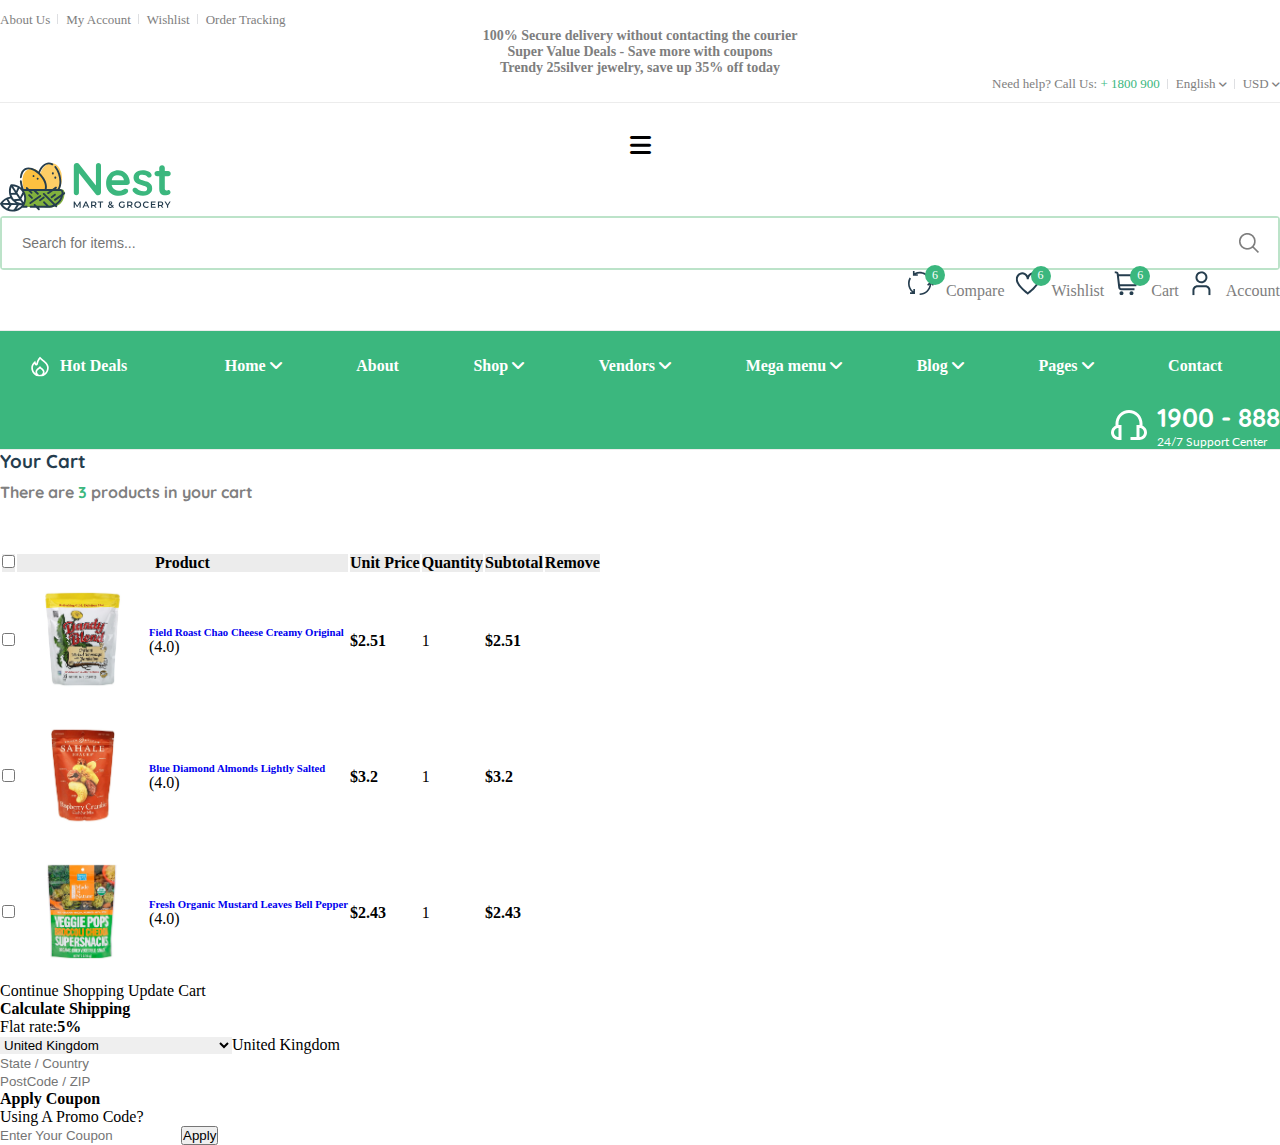
<file: cart.html>
<!DOCTYPE html>
<html lang="en">

<head>
    <meta charset="UTF-8">
    <meta http-equiv="X-UA-Compatible" content="IE=edge">
    <meta name="viewport" content="width=device-width, initial-scale=1.0">
    <link rel="preconnect" href="https://fonts.googleapis.com" />

    <link rel="preconnect" href="https://fonts.gstatic.com" crossorigin />
    <link
        href="https://fonts.googleapis.com/css2?family=Lato:ital,wght@0,100;0,300;0,400;0,700;0,900;1,100;1,300;1,400;1,700;1,900&family=Quicksand:wght@300;400;500;600;700&display=swap"
        rel="stylesheet" />
    <link rel="stylesheet" href="https://cdnjs.cloudflare.com/ajax/libs/font-awesome/6.0.0/css/all.min.css" />

    <link rel="stylesheet" href="slick-1.8.1/slick/slick.css" />
    <link rel="stylesheet" href="slick-1.8.1/slick/slick-theme.css" />
    <link href="https://cdn.jsdelivr.net/npm/bootstrap@5.1.3/dist/css/bootstrap.min.css" rel="stylesheet"
        integrity="sha384-1BmE4kWBq78iYhFldvKuhfTAU6auU8tT94WrHftjDbrCEXSU1oBoqyl2QvZ6jIW3" crossorigin="anonymous" />
    <link rel="stylesheet" href="style.css" />
    <title>Document</title>
</head>

<body>
    <header>
        <section id="top">
            <div class="container-fluid">
                <div class="row">
                    <div class="col-lg-4">
                        <ul class="links">
                            <li><a href="#">About Us</a></li>
                            <li><a href="#">My Account</a></li>
                            <li><a href="#">Wishlist</a></li>
                            <li><a href="#">Order Tracking</a></li>
                        </ul>
                    </div>
                    <div class="col-lg-4">
                        <div class="news">
                            <div class="slick-text">100% Secure delivery without contacting the courier</div>
                            <div class="slick-text">Super Value Deals - Save more with coupons</div>
                            <div class="slick-text">Trendy 25silver jewelry, save up 35% off today</div>
                        </div>
                    </div>
                    <div class="col-lg-4">
                        <div class="help">
                            <ul class="help-menu">
                                <li class="help-menu-item">Need help? Call Us: <span class="highlight"> + 1800
                                        900</span></li>
                                <li class="help-menu-item lang">
                                    English
                                    <i class="fa-solid fa-angle-down"></i>
                                    <ul class="flag-dropdown">
                                        <li>
                                            <img src="img/flag-fr.png" alt=""> France
                                        </li>
                                        <li>
                                            <img src="img/flag-dt.png" alt=""> German
                                        </li>
                                        <li>
                                            <img src="img/flag-fr.png" alt=""> France
                                        </li>
                                    </ul>
                                </li>
                                <li class="help-menu-item lang">
                                    USD
                                    <i class="fa-solid fa-angle-down"></i>
                                    <ul class="flag-dropdown currency-dropdown">
                                        <li>
                                            <img src="img/flag-fr.png" alt=""> INR
                                        </li>
                                        <li>
                                            <img src="img/flag-dt.png" alt=""> MBP
                                        </li>
                                        <li>
                                            <img src="img/flag-fr.png" alt=""> EU
                                        </li>
                                    </ul>
                                </li>
                            </ul>
                        </div>
                    </div>
                </div>
            </div>
        </section>
        <section id="bottom">
            <div class="container-fluid">
                <div class="row">
                    <div class="col-1 d-xl-none">
                        <div class="navbar-collapse-button" id="btn-open-navbar">
                            <i class="fa-solid fa-bars"></i>
                        </div>
                    </div>
                    <div class="col-xl-2 col-lg-5 col-md-6 col-sm-6 col-8">
                        <div class="logo">
                            <img src="img/logo.svg" alt="">
                        </div>
                    </div>
                    <div class="col-xl-6 d-none d-xl-block">
                        <div class="search-box">
                            <input type="text" placeholder="Search for items...">
                            <img src="img/search.png" alt="">
                        </div>
                    </div>
                    <div class="col-xl-4 col-lg-6 col-md-5 col-sm-5 col-3">
                        <div class="actions">
                            <div class="action hide-action">
                                <div class="icon">
                                    <img src="img/icon-compare.svg" alt="">
                                    <span>6</span>
                                </div>
                                <div class="text">
                                    <p>Compare</p>
                                </div>
                            </div>
                            <div class="action">
                                <div class="icon">
                                    <img src="img/icon-heart.svg" alt="">
                                    <span>6</span>
                                </div>
                                <div class="text">
                                    <p>Wishlist</p>
                                </div>
                            </div>
                            <div class="action cart-action">
                                <div class="icon">
                                    <img src="img/icon-cart.svg" alt="">
                                    <span>6</span>
                                </div>
                                <div class="text">
                                    <p>Cart</p>
                                </div>
                                <div class="cart">
                                    <ul>
                                        <li>
                                            <img src="img/thumbnail-2.jpg" alt="">
                                            <div class="description">
                                                <div class="name">Daisy Casual Bag</div>
                                                <div class="price">
                                                    <span class="quantity">1</span> × <span
                                                        class="amount">$3200.00</span>
                                                </div>
                                            </div>
                                            <i class="fa-solid fa-xmark"></i>
                                        </li>
                                        <li>
                                            <img src="img/thumbnail-2.jpg" alt="">
                                            <div class="description">
                                                <div class="name">Daisy Casual Bag</div>
                                                <div class="price">
                                                    <span class="quantity">1</span> × <span
                                                        class="amount">$3200.00</span>
                                                </div>
                                            </div>
                                            <i class="fa-solid fa-xmark"></i>
                                        </li>
                                    </ul>
                                    <div class="cart-footer">
                                        <div class="total">
                                            <p class="text">Total</p>
                                            <p class="price">$4000.00</p>
                                        </div>
                                        <div class="buttons">
                                            <button class="btn-cart" type="button">View cart</button>
                                            <button class="btn-checkout" type="button">Checkout</button>
                                        </div>
                                    </div>
                                </div>
                            </div>
                            <div class="action acc-action hide-action">
                                <div class="icon">
                                    <img src="img/icon-user.svg" alt="">
                                </div>
                                <div class="text">
                                    <p>Account</p>
                                </div>
                                <div class="account-dropdown">
                                    <ul>
                                        <li>
                                            <i class="fa-regular fa-user"></i> My Account
                                        </li>
                                        <li>
                                            <i class="fa-solid fa-location-dot"></i> Order Tracking
                                        </li>
                                        <li>
                                            <i class="fa-solid fa-tag"></i> My Voucher
                                        </li>
                                        <li>
                                            <i class="fa-regular fa-heart"></i> My Wishlist
                                        </li>
                                        <li>
                                            <i class="fa-solid fa-sliders"></i> Settings
                                        </li>
                                        <li>
                                            <i class="fa-solid fa-arrow-right-from-bracket"></i> Sign out
                                        </li>
                                    </ul>
                                </div>
                            </div>
                        </div>
                    </div>
                </div>
            </div>
        </section>
        <section id="nav">
            <div class="container-fluid">
                <div class="row">
                    <div class="col-xl-10">
                        <div class="content-wrapper">
                            <div class="categories hide-categories">
                                <button type="button">
                                    <i class="fa-solid fa-table-cells-large"></i>
                                    Trending Categories
                                    <i class="fa-solid fa-angle-down"></i>
                                </button>
                            </div>
                            <div class="deals hide-deals">
                                <img src="img/icon-hot-white.svg" alt=""> Hot Deals
                            </div>
                            <nav>
                                <ul class="navigation">
                                    <li class="nav-item"><a href="#">Home <i class="fa-solid fa-angle-down"></i></a>
                                        <ul class="sub-menu">
                                            <li><a href="#">Home 1</a></li>
                                            <li><a href="#">Home 2</a></li>
                                            <li><a href="#">Home 3</a></li>
                                            <li><a href="#">Home 4</a></li>
                                            <li><a href="#">Home 5</a></li>
                                            <li><a href="index.html">Home 6</a></li>
                                        </ul>
                                    </li>
                                    <li class="nav-item"><a href="about.html">About</a></li>
                                    <li class="nav-item"><a href="#">Shop <i class="fa-solid fa-angle-down"></i></a>
                                        <ul class="sub-menu">
                                            <li><a href="#">Shop Grid - Right Sidebar</a></li>
                                            <li><a href="#">Shop Grid - Left Sidebar</a></li>
                                            <li><a href="#">Shop List - Right Sidebar</a></li>
                                            <li><a href="#">Shop List - Left Sidebar</a></li>
                                            <li><a href="#">Shop - Wide</a></li>
                                            <li><a href="#">Single Product <i class="fa-solid fa-angle-right"></i></a>
                                                <ul class="level-menu">
                                                    <li><a href="#">Product – Right Sidebar</a></li>
                                                    <li><a href="#">Product – Left Sidebar</a></li>
                                                    <li><a href="#">Product – No Sidebar</a></li>
                                                    <li><a href="#">Product – Vendor Info</a></li>
                                                </ul>
                                            </li>
                                            <li><a href="#">Shop - Filter</a></li>
                                            <li><a href="#">Shop - Wishlist</a></li>
                                            <li><a href="#">Shop - Cart</a></li>
                                            <li><a href="#">Shop - Checkout</a></li>
                                            <li><a href="#">Shop - Compare</a></li>
                                            <li><a href="#">Shop Invoice <i class="fa-solid fa-angle-right"></i></a>
                                                <ul class="level-menu">
                                                    <li><a href="#">Shop Invoice 1</a></li>
                                                    <li><a href="#">Shop Invoice 2</a></li>
                                                    <li><a href="#">Shop Invoice 3</a></li>
                                                    <li><a href="#">Shop Invoice 4</a></li>
                                                    <li><a href="#">Shop Invoice 5</a></li>
                                                    <li><a href="#">Shop Invoice 6</a></li>
                                                </ul>
                                            </li>
                                        </ul>
                                    </li>
                                    <li class="nav-item"><a href="#">Vendors <i class="fa-solid fa-angle-down"></i></a>
                                        <ul class="sub-menu">
                                            <li><a href="#">Vendors Grid</a></li>
                                            <li><a href="#">Vendors List</a></li>
                                            <li><a href="#">Vendor Details 01</a></li>
                                            <li><a href="#">Vendor Details 02</a></li>
                                            <li><a href="#">Vendor Dashboard</a></li>
                                            <li><a href="#">Vendor Guide</a></li>
                                        </ul>
                                    </li>
                                    <li class="nav-item" style="position: static;"><a href="#">Mega menu <i
                                                class="fa-solid fa-angle-down"></i></a>
                                        <ul class="mega-menu">
                                            <li class="sub-mega-menu">
                                                <a href="#">Fruit & Vegetables</a>
                                                <ul>
                                                    <li><a href="#">Meat & Poultry</a></li>
                                                    <li><a href="#">Fresh Vegetables</a></li>
                                                    <li><a href="#">Herbs & Seasonings</a></li>
                                                    <li><a href="#">Cuts & Sprouts</a></li>
                                                    <li><a href="#">Exotic Fruits & Veggies</a></li>
                                                    <li><a href="#">Packaged Produce</a></li>
                                                </ul>
                                            </li>
                                            <li class="sub-mega-menu">
                                                <a href="#">Breakfast & Dairy</a>
                                                <ul>
                                                    <li><a href="#">Milk & Flavoured Milk</a></li>
                                                    <li><a href="#">Butter and Margarine</a></li>
                                                    <li><a href="#">Eggs Substitutes</a></li>
                                                    <li><a href="#">Marmalades</a></li>
                                                    <li><a href="#">Sour Cream</a></li>
                                                    <li><a href="#">Cheese</a></li>
                                                </ul>
                                            </li>
                                            <li class="sub-mega-menu">
                                                <a href="#">Meat & Seafood</a>
                                                <ul>
                                                    <li><a href="#">Breakfast Sausage</a></li>
                                                    <li><a href="#">Dinner Sausage</a></li>
                                                    <li><a href="#">Chicken</a></li>
                                                    <li><a href="#">Sliced Deli Meat</a></li>
                                                    <li><a href="#">Wild Caught Fillets</a></li>
                                                    <li><a href="#">Crab and Shellfish</a></li>
                                                </ul>
                                            </li>
                                            <li class="sub-mega-menu">
                                                <div class="menu-banner-wrapper">
                                                    <a href="#">
                                                        <img src="img/banner-menu.png" alt="">
                                                    </a>
                                                    <div class="content">
                                                        <h4>Hot Deals</h4>
                                                        <h3>Don't miss <br> Trending</h3>
                                                        <p>Save to 50%</p>
                                                        <button type="button">Shop now</button>
                                                    </div>
                                                    <div class="discount">
                                                        <h3>
                                                            <span>25%</span>
                                                            off
                                                        </h3>
                                                    </div>
                                                </div>
                                            </li>
                                        </ul>
                                    </li>
                                    <li class="nav-item"><a href="#">Blog <i class="fa-solid fa-angle-down"></i></a>
                                        <ul class="sub-menu">
                                            <li><a href="#">Blog Category Grid</a></li>
                                            <li><a href="#">Blog Category List</a></li>
                                            <li><a href="#">Blog Category Big</a></li>
                                            <li><a href="#">Blog Category Wide</a></li>
                                            <li><a href="#">Single Post <i class="fa-solid fa-angle-right"></i></a>
                                                <ul class="level-menu">
                                                    <li><a href="#">Left Sidebar</a></li>
                                                    <li><a href="#">Right Sidebar</a></li>
                                                    <li><a href="#">No Sidebar</a></li>
                                                </ul>
                                            </li>
                                        </ul>
                                    </li>
                                    <li class="nav-item"><a href="#">Pages <i class="fa-solid fa-angle-down"></i></a>
                                        <ul class="sub-menu">
                                            <li><a href="#">About Us</a></li>
                                            <li><a href="contact.html">Contact</a></li>
                                            <li><a href="#">My Account</a></li>
                                            <li><a href="#">Login</a></li>
                                            <li><a href="#">Register</a></li>
                                            <li><a href="#">Purchase Guide</a></li>
                                            <li><a href="#">Privacy Policy</a></li>
                                            <li><a href="#">Terms of Service</a></li>
                                            <li><a href="#">404 Page</a></li>
                                        </ul>
                                    </li>
                                    <li class="nav-item"><a href="
                        contact.html">Contact</a>
                                    </li>
                                </ul>
                            </nav>
                        </div>
                    </div>
                    <div class="col-xl-2">
                        <div class="contact">
                            <div class="content-wrapper">
                                <img src="img/icon-headphone-white.svg" alt="">
                                <div class="text">
                                    <span>1900 - 888</span>
                                    <span>24/7 Support Center</span>
                                </div>
                            </div>
                        </div>
                    </div>
                </div>
            </div>
        </section>
    </header>
    <section id="cart">
        <div class="container-fluid">

            <h3>Your Cart</h3>
            <p>There are <span>3</span> products in your cart</p>

        </div>


    </section>
    <section id="productt">
        <div class="container">
            <div class="row">
                <div class="col-lg-8">
                    <div class="table-responsive shopping-summery">
                        <table class="table table-wishlist">
                            <thead>
                                <tr class="main">
                                    <th class="custome-checkbox start pl-30">
                                        <input class="form-check-input" type="checkbox" name="checkbox"
                                            id="exampleCheckbox11" value="">
                                        <label class="form-check-label" for="exampleCheckbox11"></label>
                                    </th>
                                    <th scope="col" colspan="2">Product</th>
                                    <th scope="col">Unit Price</th>
                                    <th scope="col">Quantity</th>
                                    <th scope="col">Subtotal</th>
                                    <th scope="col" class="end">Remove</th>
                                </tr>
                            </thead>
                            <tbody>
                                <tr class="pt-30">
                                    <td class="custome-checkbox pl-30">
                                        <input class="form-check-input" type="checkbox" name="checkbox"
                                            id="exampleCheckbox1" value="">
                                        <label class="form-check-label" for="exampleCheckbox1"></label>
                                    </td>
                                    <td class="image product-thumbnail pt-40"><img src="imgnest/product-1-1.jpg"
                                            alt="#"></td>
                                    <td class="product-des product-name">
                                        <h6 class="mb-5"><a class="product-name mb-10 text-heading"
                                                href="shop-product-right.html">Field Roast Chao Cheese Creamy
                                                Original</a></h6>
                                        <div class="product-rate-cover">
                                            <div class="product-rate d-inline-block">
                                                <div class="product-rating" style="width:90%">
                                                </div>
                                            </div>
                                            <span class="font-small ml-5 text-muted"> (4.0)</span>
                                        </div>
                                    </td>
                                    <td class="price" data-title="Price">
                                        <h4 class="text-body">$2.51 </h4>
                                    </td>
                                    <td class="text-center detail-info" data-title="Stock">
                                        <div class="detail-extralink mr-15">
                                            <div class="detail-qty border radius">
                                                <a href="#" class="qty-down"><i class="fi-rs-angle-small-down"></i></a>
                                                <span class="qty-val">1</span>
                                                <a href="#" class="qty-up"><i class="fi-rs-angle-small-up"></i></a>
                                            </div>
                                        </div>
                                    </td>
                                    <td class="price" data-title="Price">
                                        <h4 class="text-brand">$2.51 </h4>
                                    </td>
                                    <td class="action text-center" data-title="Remove"><a href="#" class="text-body"><i
                                                class="fi-rs-trash"></i></a></td>
                                </tr>
                                <tr>
                                    <td class="custome-checkbox pl-30">
                                        <input class="form-check-input" type="checkbox" name="checkbox"
                                            id="exampleCheckbox2" value="">
                                        <label class="form-check-label" for="exampleCheckbox2"></label>
                                    </td>
                                    <td class="image product-thumbnail"><img src="imgnest/product-2-1.jpg" alt="#"></td>
                                    <td class="product-des product-name">
                                        <h6 class="mb-5"><a class="product-name mb-10 text-heading"
                                                href="shop-product-right.html">Blue Diamond Almonds Lightly Salted</a>
                                        </h6>
                                        <div class="product-rate-cover">
                                            <div class="product-rate d-inline-block">
                                                <div class="product-rating" style="width:90%">
                                                </div>
                                            </div>
                                            <span class="font-small ml-5 text-muted"> (4.0)</span>
                                        </div>
                                    </td>
                                    <td class="price" data-title="Price">
                                        <h4 class="text-body">$3.2 </h4>
                                    </td>
                                    <td class="text-center detail-info" data-title="Stock">
                                        <div class="detail-extralink mr-15">
                                            <div class="detail-qty border radius">
                                                <a href="#" class="qty-down"><i class="fi-rs-angle-small-down"></i></a>
                                                <span class="qty-val">1</span>
                                                <a href="#" class="qty-up"><i class="fi-rs-angle-small-up"></i></a>
                                            </div>
                                        </div>
                                    </td>
                                    <td class="price" data-title="Price">
                                        <h4 class="text-brand">$3.2 </h4>
                                    </td>
                                    <td class="action text-center" data-title="Remove"><a href="#" class="text-body"><i
                                                class="fi-rs-trash"></i></a></td>
                                </tr>
                                <tr>
                                    <td class="custome-checkbox pl-30">
                                        <input class="form-check-input" type="checkbox" name="checkbox"
                                            id="exampleCheckbox3" value="">
                                        <label class="form-check-label" for="exampleCheckbox3"></label>
                                    </td>
                                    <td class="image product-thumbnail"><img src="imgnest/product-3-1.jpg" alt="#"></td>
                                    <td class="product-des product-name">
                                        <h6 class="mb-5"><a class="product-name mb-10 text-heading"
                                                href="shop-product-right.html">Fresh Organic Mustard Leaves Bell
                                                Pepper</a></h6>
                                        <div class="product-rate-cover">
                                            <div class="product-rate d-inline-block">
                                                <div class="product-rating" style="width:90%">
                                                </div>
                                            </div>
                                            <span class="font-small ml-5 text-muted"> (4.0)</span>
                                        </div>
                                    </td>
                                    <td class="price" data-title="Price">
                                        <h4 class="text-body">$2.43 </h4>
                                    </td>
                                    <td class="text-center detail-info" data-title="Stock">
                                        <div class="detail-extralink mr-15">
                                            <div class="detail-qty border radius">
                                                <a href="#" class="qty-down"><i class="fi-rs-angle-small-down"></i></a>
                                                <span class="qty-val">1</span>
                                                <a href="#" class="qty-up"><i class="fi-rs-angle-small-up"></i></a>
                                            </div>
                                        </div>
                                    </td>
                                    <td class="price" data-title="Price">
                                        <h4 class="text-brand">$2.43 </h4>
                                    </td>
                                    <td class="action text-center" data-title="Remove"><a href="#" class="text-body"><i
                                                class="fi-rs-trash"></i></a></td>
                                </tr>
                            </tbody>
                        </table>
                    </div>
                    <div class="divider-2 mb-30"></div>
                    <div class="cart-action d-flex justify-content-between">
                        <a class="btn "><i class="fi-rs-arrow-left mr-10"></i>Continue Shopping</a>
                        <a class="btn  mr-10 mb-sm-15"><i class="fi-rs-refresh mr-10"></i>Update Cart</a>
                    </div>
                    <div class="row mt-50">
                        <div class="col-lg-7">
                            <div class="calculate-shiping p-40 border-radius-15 border">
                                <h4 class="mb-10">Calculate Shipping</h4>
                                <p class="mb-30"><span class="font-lg text-muted">Flat rate:</span><strong
                                        class="text-brand">5%</strong></p>
                                <form class="field_form shipping_calculator">
                                    <div class="form-row">
                                        <div class="form-group col-lg-12">
                                            <div class="custom_select">
                                                <select
                                                    class="form-control select-active w-100 select2-hidden-accessible"
                                                    data-select2-id="7" tabindex="-1" aria-hidden="true">
                                                    <option value="" data-select2-id="9">United Kingdom</option>
                                                    <option value="AX">Aland Islands</option>
                                                    <option value="AF">Afghanistan</option>
                                                    <option value="AL">Albania</option>
                                                    <option value="DZ">Algeria</option>
                                                    <option value="AD">Andorra</option>
                                                    <option value="AO">Angola</option>
                                                    <option value="AI">Anguilla</option>
                                                    <option value="AQ">Antarctica</option>
                                                    <option value="AG">Antigua and Barbuda</option>
                                                    <option value="AR">Argentina</option>
                                                    <option value="AM">Armenia</option>
                                                    <option value="AW">Aruba</option>
                                                    <option value="AU">Australia</option>
                                                    <option value="AT">Austria</option>
                                                    <option value="AZ">Azerbaijan</option>
                                                    <option value="BS">Bahamas</option>
                                                    <option value="BH">Bahrain</option>
                                                    <option value="BD">Bangladesh</option>
                                                    <option value="BB">Barbados</option>
                                                    <option value="BY">Belarus</option>
                                                    <option value="PW">Belau</option>
                                                    <option value="BE">Belgium</option>
                                                    <option value="BZ">Belize</option>
                                                    <option value="BJ">Benin</option>
                                                    <option value="BM">Bermuda</option>
                                                    <option value="BT">Bhutan</option>
                                                    <option value="BO">Bolivia</option>
                                                    <option value="BQ">Bonaire, Saint Eustatius and Saba</option>
                                                    <option value="BA">Bosnia and Herzegovina</option>
                                                    <option value="BW">Botswana</option>
                                                    <option value="BV">Bouvet Island</option>
                                                    <option value="BR">Brazil</option>
                                                    <option value="IO">British Indian Ocean Territory</option>
                                                    <option value="VG">British Virgin Islands</option>
                                                    <option value="BN">Brunei</option>
                                                    <option value="BG">Bulgaria</option>
                                                    <option value="BF">Burkina Faso</option>
                                                    <option value="BI">Burundi</option>
                                                    <option value="KH">Cambodia</option>
                                                    <option value="CM">Cameroon</option>
                                                    <option value="CA">Canada</option>
                                                    <option value="CV">Cape Verde</option>
                                                    <option value="KY">Cayman Islands</option>
                                                    <option value="CF">Central African Republic</option>
                                                    <option value="TD">Chad</option>
                                                    <option value="CL">Chile</option>
                                                    <option value="CN">China</option>
                                                    <option value="CX">Christmas Island</option>
                                                    <option value="CC">Cocos (Keeling) Islands</option>
                                                    <option value="CO">Colombia</option>
                                                    <option value="KM">Comoros</option>
                                                    <option value="CG">Congo (Brazzaville)</option>
                                                    <option value="CD">Congo (Kinshasa)</option>
                                                    <option value="CK">Cook Islands</option>
                                                    <option value="CR">Costa Rica</option>
                                                    <option value="HR">Croatia</option>
                                                    <option value="CU">Cuba</option>
                                                    <option value="CW">CuraÇao</option>
                                                    <option value="CY">Cyprus</option>
                                                    <option value="CZ">Czech Republic</option>
                                                    <option value="DK">Denmark</option>
                                                    <option value="DJ">Djibouti</option>
                                                    <option value="DM">Dominica</option>
                                                    <option value="DO">Dominican Republic</option>
                                                    <option value="EC">Ecuador</option>
                                                    <option value="EG">Egypt</option>
                                                    <option value="SV">El Salvador</option>
                                                    <option value="GQ">Equatorial Guinea</option>
                                                    <option value="ER">Eritrea</option>
                                                    <option value="EE">Estonia</option>
                                                    <option value="ET">Ethiopia</option>
                                                    <option value="FK">Falkland Islands</option>
                                                    <option value="FO">Faroe Islands</option>
                                                    <option value="FJ">Fiji</option>
                                                    <option value="FI">Finland</option>
                                                    <option value="FR">France</option>
                                                    <option value="GF">French Guiana</option>
                                                    <option value="PF">French Polynesia</option>
                                                    <option value="TF">French Southern Territories</option>
                                                    <option value="GA">Gabon</option>
                                                    <option value="GM">Gambia</option>
                                                    <option value="GE">Georgia</option>
                                                    <option value="DE">Germany</option>
                                                    <option value="GH">Ghana</option>
                                                    <option value="GI">Gibraltar</option>
                                                    <option value="GR">Greece</option>
                                                    <option value="GL">Greenland</option>
                                                    <option value="GD">Grenada</option>
                                                    <option value="GP">Guadeloupe</option>
                                                    <option value="GT">Guatemala</option>
                                                    <option value="GG">Guernsey</option>
                                                    <option value="GN">Guinea</option>
                                                    <option value="GW">Guinea-Bissau</option>
                                                    <option value="GY">Guyana</option>
                                                    <option value="HT">Haiti</option>
                                                    <option value="HM">Heard Island and McDonald Islands</option>
                                                    <option value="HN">Honduras</option>
                                                    <option value="HK">Hong Kong</option>
                                                    <option value="HU">Hungary</option>
                                                    <option value="IS">Iceland</option>
                                                    <option value="IN">India</option>
                                                    <option value="ID">Indonesia</option>
                                                    <option value="IR">Iran</option>
                                                    <option value="IQ">Iraq</option>
                                                    <option value="IM">Isle of Man</option>
                                                    <option value="IL">Israel</option>
                                                    <option value="IT">Italy</option>
                                                    <option value="CI">Ivory Coast</option>
                                                    <option value="JM">Jamaica</option>
                                                    <option value="JP">Japan</option>
                                                    <option value="JE">Jersey</option>
                                                    <option value="JO">Jordan</option>
                                                    <option value="KZ">Kazakhstan</option>
                                                    <option value="KE">Kenya</option>
                                                    <option value="KI">Kiribati</option>
                                                    <option value="KW">Kuwait</option>
                                                    <option value="KG">Kyrgyzstan</option>
                                                    <option value="LA">Laos</option>
                                                    <option value="LV">Latvia</option>
                                                    <option value="LB">Lebanon</option>
                                                    <option value="LS">Lesotho</option>
                                                    <option value="LR">Liberia</option>
                                                    <option value="LY">Libya</option>
                                                    <option value="LI">Liechtenstein</option>
                                                    <option value="LT">Lithuania</option>
                                                    <option value="LU">Luxembourg</option>
                                                    <option value="MO">Macao S.A.R., China</option>
                                                    <option value="MK">Macedonia</option>
                                                    <option value="MG">Madagascar</option>
                                                    <option value="MW">Malawi</option>
                                                    <option value="MY">Malaysia</option>
                                                    <option value="MV">Maldives</option>
                                                    <option value="ML">Mali</option>
                                                    <option value="MT">Malta</option>
                                                    <option value="MH">Marshall Islands</option>
                                                    <option value="MQ">Martinique</option>
                                                    <option value="MR">Mauritania</option>
                                                    <option value="MU">Mauritius</option>
                                                    <option value="YT">Mayotte</option>
                                                    <option value="MX">Mexico</option>
                                                    <option value="FM">Micronesia</option>
                                                    <option value="MD">Moldova</option>
                                                    <option value="MC">Monaco</option>
                                                    <option value="MN">Mongolia</option>
                                                    <option value="ME">Montenegro</option>
                                                    <option value="MS">Montserrat</option>
                                                    <option value="MA">Morocco</option>
                                                    <option value="MZ">Mozambique</option>
                                                    <option value="MM">Myanmar</option>
                                                    <option value="NA">Namibia</option>
                                                    <option value="NR">Nauru</option>
                                                    <option value="NP">Nepal</option>
                                                    <option value="NL">Netherlands</option>
                                                    <option value="AN">Netherlands Antilles</option>
                                                    <option value="NC">New Caledonia</option>
                                                    <option value="NZ">New Zealand</option>
                                                    <option value="NI">Nicaragua</option>
                                                    <option value="NE">Niger</option>
                                                    <option value="NG">Nigeria</option>
                                                    <option value="NU">Niue</option>
                                                    <option value="NF">Norfolk Island</option>
                                                    <option value="KP">North Korea</option>
                                                    <option value="NO">Norway</option>
                                                    <option value="OM">Oman</option>
                                                    <option value="PK">Pakistan</option>
                                                    <option value="PS">Palestinian Territory</option>
                                                    <option value="PA">Panama</option>
                                                    <option value="PG">Papua New Guinea</option>
                                                    <option value="PY">Paraguay</option>
                                                    <option value="PE">Peru</option>
                                                    <option value="PH">Philippines</option>
                                                    <option value="PN">Pitcairn</option>
                                                    <option value="PL">Poland</option>
                                                    <option value="PT">Portugal</option>
                                                    <option value="QA">Qatar</option>
                                                    <option value="IE">Republic of Ireland</option>
                                                    <option value="RE">Reunion</option>
                                                    <option value="RO">Romania</option>
                                                    <option value="RU">Russia</option>
                                                    <option value="RW">Rwanda</option>
                                                    <option value="ST">São Tomé and Príncipe</option>
                                                    <option value="BL">Saint Barthélemy</option>
                                                    <option value="SH">Saint Helena</option>
                                                    <option value="KN">Saint Kitts and Nevis</option>
                                                    <option value="LC">Saint Lucia</option>
                                                    <option value="SX">Saint Martin (Dutch part)</option>
                                                    <option value="MF">Saint Martin (French part)</option>
                                                    <option value="PM">Saint Pierre and Miquelon</option>
                                                    <option value="VC">Saint Vincent and the Grenadines</option>
                                                    <option value="SM">San Marino</option>
                                                    <option value="SA">Saudi Arabia</option>
                                                    <option value="SN">Senegal</option>
                                                    <option value="RS">Serbia</option>
                                                    <option value="SC">Seychelles</option>
                                                    <option value="SL">Sierra Leone</option>
                                                    <option value="SG">Singapore</option>
                                                    <option value="SK">Slovakia</option>
                                                    <option value="SI">Slovenia</option>
                                                    <option value="SB">Solomon Islands</option>
                                                    <option value="SO">Somalia</option>
                                                    <option value="ZA">South Africa</option>
                                                    <option value="GS">South Georgia/Sandwich Islands</option>
                                                    <option value="KR">South Korea</option>
                                                    <option value="SS">South Sudan</option>
                                                    <option value="ES">Spain</option>
                                                    <option value="LK">Sri Lanka</option>
                                                    <option value="SD">Sudan</option>
                                                    <option value="SR">Suriname</option>
                                                    <option value="SJ">Svalbard and Jan Mayen</option>
                                                    <option value="SZ">Swaziland</option>
                                                    <option value="SE">Sweden</option>
                                                    <option value="CH">Switzerland</option>
                                                    <option value="SY">Syria</option>
                                                    <option value="TW">Taiwan</option>
                                                    <option value="TJ">Tajikistan</option>
                                                    <option value="TZ">Tanzania</option>
                                                    <option value="TH">Thailand</option>
                                                    <option value="TL">Timor-Leste</option>
                                                    <option value="TG">Togo</option>
                                                    <option value="TK">Tokelau</option>
                                                    <option value="TO">Tonga</option>
                                                    <option value="TT">Trinidad and Tobago</option>
                                                    <option value="TN">Tunisia</option>
                                                    <option value="TR">Turkey</option>
                                                    <option value="TM">Turkmenistan</option>
                                                    <option value="TC">Turks and Caicos Islands</option>
                                                    <option value="TV">Tuvalu</option>
                                                    <option value="UG">Uganda</option>
                                                    <option value="UA">Ukraine</option>
                                                    <option value="AE">United Arab Emirates</option>
                                                    <option value="GB">United Kingdom (UK)</option>
                                                    <option value="US">USA (US)</option>
                                                    <option value="UY">Uruguay</option>
                                                    <option value="UZ">Uzbekistan</option>
                                                    <option value="VU">Vanuatu</option>
                                                    <option value="VA">Vatican</option>
                                                    <option value="VE">Venezuela</option>
                                                    <option value="VN">Vietnam</option>
                                                    <option value="WF">Wallis and Futuna</option>
                                                    <option value="EH">Western Sahara</option>
                                                    <option value="WS">Western Samoa</option>
                                                    <option value="YE">Yemen</option>
                                                    <option value="ZM">Zambia</option>
                                                    <option value="ZW">Zimbabwe</option>
                                                </select><span
                                                    class="select2 select2-container select2-container--default"
                                                    dir="ltr" data-select2-id="8" style="width: 519.609px;"><span
                                                        class="selection"><span
                                                            class="select2-selection select2-selection--single"
                                                            role="combobox" aria-haspopup="true" aria-expanded="false"
                                                            tabindex="0" aria-labelledby="select2-v7au-container"><span
                                                                class="select2-selection__rendered"
                                                                id="select2-v7au-container" role="textbox"
                                                                aria-readonly="true" title="United Kingdom">United
                                                                Kingdom</span><span class="select2-selection__arrow"
                                                                role="presentation"><b
                                                                    role="presentation"></b></span></span></span><span
                                                        class="dropdown-wrapper" aria-hidden="true"></span></span>
                                            </div>
                                        </div>
                                    </div>
                                    <div class="form-row row">
                                        <div class="form-group col-lg-6">
                                            <input required="required" placeholder="State / Country" name="name"
                                                type="text">
                                        </div>
                                        <div class="form-group col-lg-6">
                                            <input required="required" placeholder="PostCode / ZIP" name="name"
                                                type="text">
                                        </div>
                                    </div>
                                </form>
                            </div>
                        </div>
                        <div class="col-lg-5">
                            <div class="p-40">
                                <h4 class="mb-10">Apply Coupon</h4>
                                <p class="mb-30"><span class="font-lg text-muted">Using A Promo Code?</span></p>
                                <form action="#">
                                    <div class="d-flex justify-content-between">
                                        <input class="font-medium mr-15 coupon" name="Coupon"
                                            placeholder="Enter Your Coupon">
                                        <button class="btn"><i class="fi-rs-label mr-10"></i>Apply</button>
                                    </div>
                                </form>
                            </div>
                        </div>
                    </div>
                </div>
            </div>
        </div>
    </section>
</body>

</html>
</file>
<file: style.css>
* {
  margin: 0px;
  padding: 0px;
  -webkit-box-sizing: border-box;
          box-sizing: border-box;
  -webkit-transition: all 0.3s;
  transition: all 0.3s;
}

a {
  text-decoration: none;
}

input,
select {
  border: 0px;
  outline: 0px;
}

div[class*="row"] {
  padding-left: 0px;
  margin: 0px;
}

div[class*="col"] {
  padding: 0px;
  margin: 0px;
}

ul {
  list-style: none;
  margin: 0;
  padding: 0;
}

.contact img {
  font-size: 15px;
}

.contact .contactwith {
  color: #fff;
}

#lookingfor {
  background-image: url("./imgnest/home-6-bg.jpg");
  padding: 70px 10px;
  height: 300px;
  width: 100%;
  background-position: center;
  background-size: cover;
}

#lookingfor .cake {
  display: -webkit-box;
  display: -ms-flexbox;
  display: flex;
  text-align: center;
  -webkit-box-pack: center;
      -ms-flex-pack: center;
          justify-content: center;
  margin: 0 15px;
}

#lookingfor .cake .cakes {
  list-style: none;
  margin: 0 15px;
}

#lookingfor .cake .cakes a {
  color: #253d4e;
  margin: 10px -8px;
  padding: 0 10px;
  background: none;
}

#lookingfor h2 {
  font-weight: 500;
  font-family: "Quicksand", sans-serif;
  font-size: 40px;
  text-align: center;
  margin-bottom: 20px;
}

#lookingfor .emaill {
  margin-bottom: 20px;
  border: 0;
  border-radius: 50px 0 0 50px;
  padding-left: 58px;
  -webkit-box-shadow: 20px 20px 40px rgba(0, 0, 0, 0.07);
          box-shadow: 20px 20px 40px rgba(0, 0, 0, 0.07);
  display: inline-block;
}

#lookingfor .emaill i {
  color: grey;
}

#lookingfor .emaill .sub {
  border-radius: 50px;
  font-size: 13px;
  font-weight: 500;
  padding: 13px 30px;
  color: #ffffff;
  background-color: #3bb77e;
}

#trending h1 {
  text-align: center;
  margin-top: 20px;
  margin-bottom: 20px;
}

#trending .first {
  color: #7e7e7e;
  font-size: 16px;
  margin-left: 118px;
  margin-bottom: 20px;
  margin-top: 20px;
}

#trending .first span {
  color: #20c997;
}

#trending .box {
  width: 80%;
  border: 1px solid #def9ec;
  border-radius: 15px;
  -webkit-box-shadow: 4px 4px 3px #f1f1f1;
          box-shadow: 4px 4px 3px #f1f1f1;
  padding: 10px 15px;
}

#trending .box .top {
  position: relative;
}

#trending .box .top span {
  font-size: 12px;
  padding: 3px 13px;
  border-radius: 8px 0 8px 0;
  top: -8px;
  left: -13px;
  background-color: #f74b81;
  color: #fff;
  position: absolute;
}

#trending .box .top .sale {
  font-size: 12px;
  padding: 3px 13px;
  border-radius: 8px 0 8px 0;
  top: -8px;
  left: -13px;
  background-color: #67bcee;
  color: #fff;
  position: absolute;
}

#trending .box .top .new {
  font-size: 12px;
  padding: 3px 13px;
  border-radius: 8px 0 8px 0;
  top: -8px;
  left: -12px;
  color: #fff;
  position: absolute;
  background-color: #3bb77e;
}

#trending .box .top .num {
  font-size: 12px;
  padding: 3px 13px;
  border-radius: 8px 0 8px 0;
  top: -8px;
  left: -12px;
  color: #fff;
  position: absolute;
  background-color: #f59758;
}

#trending .box .top .img2 {
  display: none;
}

#trending .box .top:hover .img2 {
  display: inline;
}

#trending .box .top:hover img {
  display: none;
}

#trending .box img {
  width: 100%;
  height: 80%;
}

#trending .box .buttons {
  position: absolute;
  top: 50%;
  left: 50%;
  -webkit-transform: translate(-50%, -50%);
          transform: translate(-50%, -50%);
  display: -webkit-box;
  display: -ms-flexbox;
  display: flex;
  background-color: #fff;
  border-radius: 5px;
  border: 1px solid #bce3c9;
  opacity: 0;
}

#trending .box .buttons i {
  color: #20c997;
  width: 30px;
  height: 36px;
  line-height: 40px;
  text-align: center;
  position: relative;
  display: inline-block;
  border-right: 1px solid #bce3c9;
}

#trending .box .top:hover .buttons {
  opacity: 1;
}

#trending .box .bottom .prod-cat {
  font-size: 12px;
  color: #adadad;
}

#trending .box .bottom .prod-name {
  font-size: 1.1rem;
  color: #253d4e;
}

#trending .box .bottom .star {
  color: #fdc040;
  font-size: 12px;
}

#trending .box .bottom .comp-name {
  color: #3bb77e;
  font-size: 14px;
  text-decoration: none;
}

#trending .box .bottom .price-box .price {
  color: #3bb77e;
}

#trending .box .bottom button {
  background-color: #def9ec;
  color: green;
  padding: 6px 3px;
  font-size: 12px;
  border: 1px solid #def9ec;
  -webkit-transition: 0.2s;
  transition: 0.2s;
}

#trending .box .bottom button:hover {
  -webkit-transform: translateY(-5px);
          transform: translateY(-5px);
  color: #fff;
  background-color: #3bb77e;
}

#trending .box del {
  color: #7e7e7e;
}

#trending .box .price-box span {
  color: #3bb77e;
}

#day {
  padding: 80px 0;
  background-color: #fafbfc;
}

#day h2 {
  font-family: "Quicksand", sans-serif;
  font-size: 48px;
  text-align: center;
  margin-top: 20px;
  margin-bottom: 50px;
  font-weight: 700;
}

#day .boxs {
  margin-left: 20px;
  position: relative;
}

#day .boxs img {
  width: 100%;
  border-radius: 20px;
}

#day .fruit {
  position: absolute;
  top: 90%;
  left: 50%;
  -webkit-box-shadow: 4px 8px 5px #f6f7f6;
          box-shadow: 4px 8px 5px #f6f7f6;
  border-radius: 15px;
  -webkit-transform: translate(-50%, -50%);
          transform: translate(-50%, -50%);
}

#day .fruit span {
  background-color: white;
  color: #3bb77e;
  text-align: center;
  margin: 5px 10px;
  padding: 4px 8px;
  border-radius: 10px;
}

#day .text {
  background-color: white;
  padding: 4px 8px;
  border-radius: 10px;
  margin-top: 20px;
  margin-bottom: 20px;
}

#day .text .product {
  font-family: "Quicksand", sans-serif;
  font-size: 15px;
  color: #253d4e;
  font-weight: 700;
  margin: 10px 10px;
}

#day .text .star {
  color: #fdc040;
  font-size: 15px;
}

#day .text .comp-name {
  color: #3bb77e;
  font-size: 15px;
  text-decoration: none;
}

#day .text .pricebox span {
  color: #3bb77e;
  font-size: 20px;
}

#day .text .pricebox del {
  color: grey;
}

#day .text button {
  background-color: #def9ec;
  color: green;
  padding: 6px 20px;
  font-size: 20px;
  border: 1px solid #def9ec;
}

#selling {
  margin-top: 7rem;
}

#selling .box2 {
  margin-bottom: 20px;
}

#selling img {
  border-radius: 20px;
  width: 102px;
  height: 102px;
  -o-object-fit: contain;
     object-fit: contain;
}

#selling .sell {
  background-color: #fff;
  padding: 15px 25px;
  border-radius: 15px;
  margin-top: -20px;
}

#selling .sell h5 {
  font-family: "Quicksand", sans-serif;
  font-weight: 700;
}

#selling .sell .nestle {
  font-size: 15px;
  color: #253d4e;
}

#selling .sell .star {
  color: gold;
  font-size: 15px;
}

#selling .sell .pricebox span {
  margin-bottom: 1.5rem;
}

#selling .sell .pricebox span {
  color: #3bb77e;
  font-size: 20px;
  font-weight: 700;
}

#selling .sell .pricebox del {
  color: grey;
}

footer {
  overflow-x: hidden;
}

footer .text-reset {
  opacity: 1;
}

footer p {
  color: #253d4e;
  font-size: 15px;
  margin-top: 15px;
  margin-bottom: 10px;
}

footer p i {
  color: #20c997;
}

footer h4 {
  margin-bottom: 10px;
  margin-top: 10px;
}

footer img {
  margin-right: 20px;
}

footer .secure {
  display: inline-block;
  margin-bottom: 20px;
  margin-top: 20px;
}

footer a {
  text-decoration: none;
  font-size: 15px;
  color: #253d4e;
}

footer h4 {
  font-family: "Quicksand", sans-serif;
  color: #253d4e;
  font-weight: 700;
  line-height: 1.2;
}

footer hr {
  color: #3bb77e;
}

footer .bottom h6 {
  margin-right: 10px;
}

footer .bottom i {
  margin-left: 10px;
}

footer .bottom img {
  margin-right: 15px;
}

footer .bottom .work {
  color: #20c997;
  font-size: 18px;
}

footer .bottom .work span {
  color: #253d4e;
  font-size: 12px;
}

footer .bottom i {
  color: #20c997;
}

.overlay {
  background: rgba(0, 0, 0, 0.7);
  height: 100%;
  width: 100%;
  left: 0;
  position: fixed;
  top: 0;
  -webkit-transition: all 0.25s cubic-bezier(0.645, 0.045, 0.355, 1);
  transition: all 0.25s cubic-bezier(0.645, 0.045, 0.355, 1);
  visibility: hidden;
  opacity: 0;
  cursor: crosshair;
  z-index: 9999;
}

.overlay.active {
  visibility: visible;
  opacity: 1;
}

.sidebar {
  position: fixed;
  top: 0;
  width: 360px;
  min-height: 100vh;
  bottom: 0;
  left: 0;
  visibility: hidden;
  opacity: 0;
  -webkit-transition: all 0.25s cubic-bezier(0.645, 0.045, 0.355, 1);
  transition: all 0.25s cubic-bezier(0.645, 0.045, 0.355, 1);
  -webkit-transform: translateX(-100%);
          transform: translateX(-100%);
  background-color: #ffffff;
  -webkit-box-shadow: 0 0 15px 0 rgba(0, 0, 0, 0.09);
          box-shadow: 0 0 15px 0 rgba(0, 0, 0, 0.09);
  z-index: 99999;
}

.sidebar.active {
  -webkit-transform: translateX(0);
          transform: translateX(0);
  visibility: visible;
  opacity: 1;
}

.sidebar .sidebar-inner {
  padding: 0px 0px 30px;
  height: 100%;
  overflow-y: auto;
  overflow-x: hidden;
}

.sidebar .sidebar-inner .top {
  display: -webkit-box;
  display: -ms-flexbox;
  display: flex;
  -webkit-box-pack: justify;
      -ms-flex-pack: justify;
          justify-content: space-between;
  -webkit-box-align: center;
      -ms-flex-align: center;
          align-items: center;
  padding: 20px 30px;
  background-color: #ffffff;
}

.sidebar .sidebar-inner .top .logo img {
  width: 100px;
}

.sidebar .sidebar-inner .top .close {
  width: 26px;
  height: 26px;
  background-color: #def9ec;
  border-radius: 30px;
  display: -webkit-box;
  display: -ms-flexbox;
  display: flex;
  -webkit-box-pack: center;
      -ms-flex-pack: center;
          justify-content: center;
  -webkit-box-align: center;
      -ms-flex-align: center;
          align-items: center;
  cursor: pointer;
}

.sidebar .sidebar-inner .top .close i {
  color: #111;
}

.sidebar .sidebar-inner .bottom {
  padding: 30px;
}

.sidebar .sidebar-inner .bottom .search {
  border-bottom: 1px solid rgba(255, 255, 255, 0.15);
  position: relative;
  margin-bottom: 10px;
  padding: 0 0 10px 0;
}

.sidebar .sidebar-inner .bottom .search input {
  outline: none;
  font-size: 14px;
  height: 45px;
  color: #253d4e;
  background-color: #f2f3f4;
  border-radius: 5px;
  padding: 3px 50px 3px 20px;
  -webkit-transition: all 0.25s cubic-bezier(0.645, 0.045, 0.355, 1);
  transition: all 0.25s cubic-bezier(0.645, 0.045, 0.355, 1);
  border: 0;
  width: 100%;
}

.sidebar .sidebar-inner .bottom .search i {
  position: absolute;
  top: 50%;
  -webkit-transform: translateY(-50%);
          transform: translateY(-50%);
  right: 0;
  font-size: 16px;
  padding: 0 14px;
  background-color: transparent;
  color: #333;
}

.sidebar .sidebar-inner .bottom .sidebar-menu {
  border-bottom: 1px solid rgba(255, 255, 255, 0.15);
}

.sidebar .sidebar-inner .bottom .sidebar-menu nav {
  height: 100%;
}

.sidebar .sidebar-inner .bottom .sidebar-menu nav .navigation {
  font-family: "Quicksand", sans-serif;
  color: #253d4e;
  font-weight: 700;
  line-height: 1.2;
}

.sidebar .sidebar-inner .bottom .sidebar-menu nav .navigation .nav-item {
  display: block;
  position: relative;
  padding: 13px 0;
  border-bottom: 1px solid #ececec;
}

.sidebar .sidebar-inner .bottom .sidebar-menu nav .navigation .nav-item:last-child {
  border-bottom: none;
}

.sidebar .sidebar-inner .bottom .sidebar-menu nav .navigation .nav-item > i {
  right: 0;
  position: absolute;
  cursor: pointer;
  z-index: 9;
  font-size: 14px;
  line-height: 38px;
  top: 5px;
  color: #253d4e;
  -webkit-transition: -webkit-transform 0.3s;
  transition: -webkit-transform 0.3s;
  transition: transform 0.3s;
  transition: transform 0.3s, -webkit-transform 0.3s;
}

.sidebar .sidebar-inner .bottom .sidebar-menu nav .navigation .nav-item > i.active {
  -webkit-transform: rotate(180deg);
          transform: rotate(180deg);
}

.sidebar .sidebar-inner .bottom .sidebar-menu nav .navigation .nav-item:hover > a {
  color: #3bb77e;
}

.sidebar .sidebar-inner .bottom .sidebar-menu nav .navigation .nav-item > a {
  font-size: 14px;
  line-height: 1;
  font-weight: 700;
  position: relative;
  display: inline-block;
  color: #253d4e;
  -webkit-transition: all 0.3s ease 0s;
  transition: all 0.3s ease 0s;
}

.sidebar .sidebar-inner .bottom .sidebar-menu nav .navigation .nav-item .dropdown {
  display: none;
  padding: 10px 0 0 10px;
}

.sidebar .sidebar-inner .bottom .sidebar-menu nav .navigation .nav-item .dropdown li {
  padding: 10px 0;
  position: relative;
}

.sidebar .sidebar-inner .bottom .sidebar-menu nav .navigation .nav-item .dropdown li a {
  font-size: 14px;
  display: block;
  font-weight: 500;
  line-height: 1;
  font-size: 14px;
  color: #253d4e;
}

.sidebar .sidebar-inner .bottom .sidebar-menu nav .navigation .nav-item .dropdown li i {
  right: 5px;
  position: absolute;
  cursor: pointer;
  z-index: 9;
  line-height: 38px;
  top: 17px;
  color: #253d4e;
  font-size: 14px;
  line-height: 0;
}

.sidebar .sidebar-inner .bottom .info {
  padding: 20px;
  border-radius: 5px;
  border: 1px solid #ececec;
  margin: 17px 0 30px 0;
}

.sidebar .sidebar-inner .bottom .info a {
  display: block;
  margin-bottom: 13px;
  font-size: 14px;
  display: block;
  font-weight: 500;
  color: #253d4e;
}

.sidebar .sidebar-inner .bottom .info a i {
  font-size: 14px;
  color: #3bb77e;
  margin-right: 8px;
}

.sidebar .sidebar-inner .bottom .socials {
  margin-bottom: 50px;
}

.sidebar .sidebar-inner .bottom .socials h6 {
  margin: 0;
  font-size: 16px;
  font-family: "Quicksand", sans-serif;
  color: #253d4e;
  font-weight: 700;
  line-height: 1.2;
  margin-bottom: 15px;
}

.sidebar .sidebar-inner .bottom .socials a {
  font-size: 14px;
  margin-right: 5px;
  height: 30px;
  width: 30px;
  display: -webkit-inline-box;
  display: -ms-inline-flexbox;
  display: inline-flex;
  background: #3bb77e;
  border-radius: 30px;
  line-height: 1;
  -ms-flex-line-pack: center;
      align-content: center;
  -webkit-box-pack: center;
      -ms-flex-pack: center;
          justify-content: center;
  -webkit-transition: all 0.5s ease 0s;
  transition: all 0.5s ease 0s;
}

.sidebar .sidebar-inner .bottom .socials a:hover {
  -webkit-transform: translateY(-2px);
          transform: translateY(-2px);
  margin-top: -2px;
}

.sidebar .sidebar-inner .bottom .socials a img {
  max-width: 16px;
  -webkit-transition: all 0.3s ease 0s;
  transition: all 0.3s ease 0s;
}

.sidebar .sidebar-inner .bottom .socials a img:hover {
  opacity: 0.8;
}

header #top {
  border-bottom: 1px solid #ececec;
  padding: 10px 0;
}

header #top .container {
  max-width: 1610px;
}

header #top .container .row {
  -webkit-box-align: center;
      -ms-flex-align: center;
          align-items: center;
}

header #top .container .row .links {
  display: -webkit-box;
  display: -ms-flexbox;
  display: flex;
}

header #top .container .row .links li {
  position: relative;
}

header #top .container .row .links li:not(:first-child) {
  padding-left: 8px;
}

header #top .container .row .links li:not(:last-child) {
  padding-right: 8px;
}

header #top .container .row .links li:not(:last-child)::before {
  content: "";
  position: absolute;
  right: 0;
  top: 50%;
  -webkit-transform: translateY(-50%);
          transform: translateY(-50%);
  width: 1px;
  height: 10px;
  background: #dedfe2;
}

header #top .container .row .links li a {
  color: #7e7e7e;
  font-weight: 500;
  font-size: 13px;
}

header #top .container .row .news {
  color: #7e7e7e;
  font-size: 14px;
}

header #top .container .row .news .slick-text {
  display: -webkit-box;
  display: -ms-flexbox;
  display: flex;
  -webkit-box-pack: center;
      -ms-flex-pack: center;
          justify-content: center;
  font-weight: bold;
}

header #top .container .row .help .help-menu {
  display: -webkit-box;
  display: -ms-flexbox;
  display: flex;
  -webkit-box-pack: end;
      -ms-flex-pack: end;
          justify-content: flex-end;
  -webkit-box-align: center;
      -ms-flex-align: center;
          align-items: center;
}

header #top .container .row .help .help-menu .help-menu-item {
  position: relative;
  font-size: 13px;
  color: #7e7e7e;
  font-size: 13px;
}

header #top .container .row .help .help-menu .help-menu-item:not(:first-child) {
  padding-left: 8px;
  cursor: pointer;
}

header #top .container .row .help .help-menu .help-menu-item:not(:last-child)::before {
  content: "";
  position: absolute;
  right: 0;
  top: 50%;
  -webkit-transform: translateY(-50%);
          transform: translateY(-50%);
  width: 1px;
  height: 10px;
  background: #dedfe2;
}

header #top .container .row .help .help-menu .help-menu-item:not(:last-child) {
  padding-right: 8px;
}

header #top .container .row .help .help-menu .help-menu-item .highlight {
  color: #3bb77e;
}

header #top .container .row .help .help-menu .help-menu-item i {
  font-size: 10px;
}

header #top .container .row .help .help-menu .help-menu-item .flag-dropdown {
  position: absolute;
  z-index: 99;
  border-radius: 0 0 4px 4px;
  border: 1px solid #ececec;
  padding: 10px 15px;
  top: 100%;
  left: 0;
  display: -webkit-box;
  display: -ms-flexbox;
  display: flex;
  -webkit-box-pack: center;
      -ms-flex-pack: center;
          justify-content: center;
  -webkit-box-orient: vertical;
  -webkit-box-direction: normal;
      -ms-flex-direction: column;
          flex-direction: column;
  background: #fff;
  -webkit-transform: translateY(20px);
          transform: translateY(20px);
  opacity: 0;
  visibility: hidden;
  -webkit-transition: all 0.3s;
  transition: all 0.3s;
  min-width: 120px;
}

header #top .container .row .help .help-menu .help-menu-item .flag-dropdown li {
  display: -webkit-box;
  display: -ms-flexbox;
  display: flex;
  -webkit-box-align: center;
      -ms-flex-align: center;
          align-items: center;
  cursor: pointer;
}

header #top .container .row .help .help-menu .help-menu-item .flag-dropdown li img {
  max-width: 15px;
  display: inline-block;
  margin-right: 5px;
}

header #top .container .row .help .help-menu .help-menu-item .currency-dropdown {
  left: -150%;
}

header #top .container .row .help .help-menu .help-menu-item.lang:hover .flag-dropdown {
  opacity: 1;
  visibility: visible;
  -webkit-transform: translateY(12px);
          transform: translateY(12px);
}

header #bottom {
  padding: 30px 0;
}

header #bottom .container {
  max-width: 1610px;
}

header #bottom .container .row {
  -webkit-box-align: center;
      -ms-flex-align: center;
          align-items: center;
}

header #bottom .container .row .navbar-collapse-button {
  cursor: pointer;
  display: -webkit-box;
  display: -ms-flexbox;
  display: flex;
  -webkit-box-pack: center;
      -ms-flex-pack: center;
          justify-content: center;
  -webkit-box-align: center;
      -ms-flex-align: center;
          align-items: center;
}

header #bottom .container .row .navbar-collapse-button i {
  font-size: 24px;
}

header #bottom .container .row .logo img {
  width: 180px;
}

header #bottom .container .row .search-box {
  position: relative;
  border: 2px solid #bce3c9;
  border-radius: 4px;
  background-color: #fff;
}

header #bottom .container .row .search-box input {
  border: none;
  outline: none;
  width: 100%;
  font-size: 14px;
  height: 50px;
  line-height: 50px;
  font-size: 14px;
  padding-left: 20px;
}

header #bottom .container .row .search-box img {
  position: absolute;
  top: 50%;
  -webkit-transform: translateY(-50%);
          transform: translateY(-50%);
  right: 0px;
}

header #bottom .container .row .actions {
  display: -webkit-box;
  display: -ms-flexbox;
  display: flex;
  -webkit-box-align: center;
      -ms-flex-align: center;
          align-items: center;
  -webkit-box-pack: end;
      -ms-flex-pack: end;
          justify-content: flex-end;
}

header #bottom .container .row .actions .action {
  display: -webkit-box;
  display: -ms-flexbox;
  display: flex;
  margin-left: 10px;
  position: relative;
  cursor: pointer;
}

header #bottom .container .row .actions .action.cart-action:hover .cart {
  opacity: 1;
  visibility: visible;
  top: 140%;
  left: -120px;
}

header #bottom .container .row .actions .action.acc-action:hover .account-dropdown {
  opacity: 1;
  visibility: visible;
  top: 140%;
  left: -120px;
}

header #bottom .container .row .actions .action .icon {
  position: relative;
}

header #bottom .container .row .actions .action .icon span {
  display: -webkit-box;
  display: -ms-flexbox;
  display: flex;
  -webkit-box-pack: center;
      -ms-flex-pack: center;
          justify-content: center;
  -webkit-box-align: center;
      -ms-flex-align: center;
          align-items: center;
  width: 20px;
  height: 20px;
  position: absolute;
  top: -5px;
  right: -11px;
  border-radius: 50%;
  z-index: 1;
  background-color: #3bb77e;
  color: #fff;
  font-size: 12px;
}

header #bottom .container .row .actions .action .text {
  -ms-flex-item-align: end;
      align-self: flex-end;
  margin-left: 12px;
}

header #bottom .container .row .actions .action .text p {
  margin: 0;
  color: #7e7e7e;
}

header #bottom .container .row .actions .action .cart {
  z-index: 999;
  position: absolute;
  top: 160%;
  left: -350%;
  background-color: #fff;
  padding: 30px 20px 27px;
  -webkit-box-shadow: 5px 5px 15px rgba(0, 0, 0, 0.05);
          box-shadow: 5px 5px 15px rgba(0, 0, 0, 0.05);
  border-radius: 10px;
  border: 1px solid #ececec;
  width: 320px;
  opacity: 0;
  visibility: hidden;
  -webkit-transition: all 0.3s;
  transition: all 0.3s;
}

header #bottom .container .row .actions .action .cart ul li {
  display: -webkit-box;
  display: -ms-flexbox;
  display: flex;
  -webkit-box-pack: justify;
      -ms-flex-pack: justify;
          justify-content: space-between;
  margin: 0 0 20px;
}

header #bottom .container .row .actions .action .cart ul li img {
  width: 80px;
}

header #bottom .container .row .actions .action .cart ul li .description {
  font-family: "Quicksand", sans-serif;
}

header #bottom .container .row .actions .action .cart ul li .description .name {
  color: #3bb77e;
}

header #bottom .container .row .actions .action .cart ul li .description .price {
  font-weight: 500;
  line-height: 1;
  margin: 0 0 9px;
}

header #bottom .container .row .actions .action .cart ul li i {
  color: #696969;
}

header #bottom .container .row .actions .action .cart .cart-footer .total {
  border-top: 2px solid #f3f3f3;
  margin: 25px 0;
  padding: 17px 0 0;
  display: -webkit-box;
  display: -ms-flexbox;
  display: flex;
  -webkit-box-pack: justify;
      -ms-flex-pack: justify;
          justify-content: space-between;
  font-family: "Quicksand", sans-serif;
}

header #bottom .container .row .actions .action .cart .cart-footer .total .text {
  color: #9b9b9b;
  font-weight: 700;
  line-height: 1.2;
  margin: 0;
}

header #bottom .container .row .actions .action .cart .cart-footer .total .price {
  margin: 0;
  font-size: 18px;
  color: #3bb77e;
  font-weight: bold;
}

header #bottom .container .row .actions .action .cart .cart-footer .buttons {
  margin-top: 20px;
  display: -webkit-box;
  display: -ms-flexbox;
  display: flex;
  -webkit-box-pack: justify;
      -ms-flex-pack: justify;
          justify-content: space-between;
  font-family: "Quicksand", sans-serif;
}

header #bottom .container .row .actions .action .cart .cart-footer .buttons .btn-cart {
  outline: none;
  background-color: transparent;
  border: 2px solid #3bb77e;
  color: #3bb77e;
  font-size: 14px;
  border-radius: 4px;
  padding: 10px 20px;
  line-height: 1;
  -webkit-transition: all 0.3s;
  transition: all 0.3s;
}

header #bottom .container .row .actions .action .cart .cart-footer .buttons .btn-cart:hover {
  background-color: #fdc040;
  color: #fff;
}

header #bottom .container .row .actions .action .cart .cart-footer .buttons .btn-checkout {
  outline: none;
  font-size: 14px;
  color: #ffffff;
  border-radius: 4px;
  line-height: 1;
  padding: 10px 20px;
  background-color: #3bb77e;
  border: 2px solid #3bb77e;
  -webkit-transition: all 0.3s;
  transition: all 0.3s;
}

header #bottom .container .row .actions .action .cart .cart-footer .buttons .btn-checkout:hover {
  background-color: #fdc040;
}

header #bottom .container .row .actions .action .account-dropdown {
  z-index: 999;
  position: absolute;
  top: 160%;
  left: -120px;
  background-color: #fff;
  padding: 30px 20px 27px;
  -webkit-box-shadow: 5px 5px 15px rgba(0, 0, 0, 0.05);
          box-shadow: 5px 5px 15px rgba(0, 0, 0, 0.05);
  border-radius: 10px;
  border: 1px solid #ececec;
  width: 200px;
  opacity: 0;
  visibility: hidden;
  -webkit-transition: all 0.3s;
  transition: all 0.3s;
}

header #bottom .container .row .actions .action .account-dropdown ul li {
  color: #253d4e;
  cursor: pointer;
  font-size: 14px;
}

header #bottom .container .row .actions .action .account-dropdown ul li i {
  margin-right: 10px;
}

header #bottom .container .row .actions .action .account-dropdown ul li:not(:last-child) {
  margin: 0 0 20px;
}

header #nav {
  background-color: #3bb77e;
  border-top: 1px solid #ececec;
  border-bottom: 1px solid #ececec;
}

header #nav .container {
  max-width: 1610px;
}

header #nav .container .row {
  position: relative;
  -webkit-box-align: center;
      -ms-flex-align: center;
          align-items: center;
}

header #nav .container .row .content-wrapper {
  display: -webkit-box;
  display: -ms-flexbox;
  display: flex;
  -webkit-box-align: center;
      -ms-flex-align: center;
          align-items: center;
}

header #nav .container .row .content-wrapper .categories button {
  border: none;
  white-space: nowrap;
  outline: none;
  display: -webkit-box;
  display: -ms-flexbox;
  display: flex;
  -webkit-box-pack: center;
      -ms-flex-pack: center;
          justify-content: center;
  -webkit-box-align: center;
      -ms-flex-align: center;
          align-items: center;
  padding: 5px;
  -webkit-box-pack: justify;
      -ms-flex-pack: justify;
          justify-content: space-between;
  background: #fdc040;
  line-height: 44px;
  border-radius: 5px;
  padding: 0 20px;
  font-family: "Quicksand", sans-serif;
  color: #fff;
  font-weight: bold;
}

header #nav .container .row .content-wrapper .categories button i:first-child {
  margin-right: 10px;
}

header #nav .container .row .content-wrapper .categories button i:last-child {
  margin-left: 10px;
}

header #nav .container .row .content-wrapper .deals {
  font-weight: 700;
  display: -webkit-box;
  display: -ms-flexbox;
  display: flex;
  -webkit-box-align: center;
      -ms-flex-align: center;
          align-items: center;
  color: #fff;
  white-space: nowrap;
}

header #nav .container .row .content-wrapper .deals img {
  margin-left: 30px;
  margin-right: 10px;
}

header #nav .container .row .content-wrapper nav {
  width: 100%;
  margin-left: 40px;
}

header #nav .container .row .content-wrapper nav .navigation {
  display: -webkit-box;
  display: -ms-flexbox;
  display: flex;
  -webkit-box-pack: space-evenly;
      -ms-flex-pack: space-evenly;
          justify-content: space-evenly;
}

header #nav .container .row .content-wrapper nav .navigation .nav-item {
  position: relative;
  padding: 0 17px;
  line-height: 70px;
}

header #nav .container .row .content-wrapper nav .navigation .nav-item:hover .sub-menu {
  opacity: 1;
  visibility: visible;
  margin-top: 12px;
}

header #nav .container .row .content-wrapper nav .navigation .nav-item:hover .mega-menu {
  opacity: 1;
  visibility: visible;
  margin-top: 0;
}

header #nav .container .row .content-wrapper nav .navigation .nav-item a {
  font-weight: 700;
  color: #fff;
}

header #nav .container .row .content-wrapper nav .navigation .nav-item .sub-menu {
  position: absolute;
  top: 100%;
  left: 0;
  background-color: #ffffff;
  min-width: 250px;
  padding: 25px 15px;
  margin-top: 20px;
  border-radius: 10px;
  z-index: 999;
  border: 1px solid #ececec;
  -webkit-box-shadow: 5px 5px 15px rgba(0, 0, 0, 0.05);
          box-shadow: 5px 5px 15px rgba(0, 0, 0, 0.05);
  -webkit-transition: all 0.25s ease 0s;
  transition: all 0.25s ease 0s;
  opacity: 0;
  visibility: hidden;
}

header #nav .container .row .content-wrapper nav .navigation .nav-item .sub-menu li {
  position: relative;
  line-height: 1;
}

header #nav .container .row .content-wrapper nav .navigation .nav-item .sub-menu li:not(:last-child) {
  margin-bottom: 21px;
}

header #nav .container .row .content-wrapper nav .navigation .nav-item .sub-menu li:hover .level-menu {
  opacity: 1;
  visibility: visible;
  margin-top: 0px;
}

header #nav .container .row .content-wrapper nav .navigation .nav-item .sub-menu li a {
  font-size: 14px;
  color: #7e7e7e;
  display: block;
  padding: 0 15px;
}

header #nav .container .row .content-wrapper nav .navigation .nav-item .sub-menu li a i {
  float: right;
}

header #nav .container .row .content-wrapper nav .navigation .nav-item .sub-menu li .level-menu {
  position: absolute;
  left: 100%;
  top: -110px;
  background-color: #ffffff;
  width: 240px;
  padding: 33px 0 35px;
  -webkit-transition: all 0.25s ease 0s;
  transition: all 0.25s ease 0s;
  opacity: 0;
  visibility: hidden;
  border-radius: 10px;
  margin-top: 20px;
  border: 1px solid #ececec;
  -webkit-box-shadow: 5px 5px 15px rgba(0, 0, 0, 0.05);
          box-shadow: 5px 5px 15px rgba(0, 0, 0, 0.05);
}

header #nav .container .row .content-wrapper nav .navigation .nav-item .mega-menu {
  position: absolute;
  left: 0;
  top: 100%;
  background-color: #ffffff;
  width: 100%;
  padding: 35px 25px 35px 35px;
  -webkit-transition: all 0.25s ease 0s;
  transition: all 0.25s ease 0s;
  opacity: 0;
  visibility: hidden;
  margin-top: 20px;
  border-radius: 0 0 10px 10px;
  z-index: 999;
  border: 1px solid #ececec;
  -webkit-box-shadow: 5px 5px 15px rgba(0, 0, 0, 0.05);
          box-shadow: 5px 5px 15px rgba(0, 0, 0, 0.05);
  display: -webkit-box;
  display: -ms-flexbox;
  display: flex;
  -webkit-box-pack: justify;
      -ms-flex-pack: justify;
          justify-content: space-between;
}

header #nav .container .row .content-wrapper nav .navigation .nav-item .mega-menu .sub-mega-menu > a {
  font-size: 19px;
  font-weight: 700;
  display: block;
  color: #3bb77e;
}

header #nav .container .row .content-wrapper nav .navigation .nav-item .mega-menu .sub-mega-menu ul {
  margin-top: 28px;
}

header #nav .container .row .content-wrapper nav .navigation .nav-item .mega-menu .sub-mega-menu ul li {
  line-height: 1;
  margin-bottom: 14px;
}

header #nav .container .row .content-wrapper nav .navigation .nav-item .mega-menu .sub-mega-menu ul li a {
  font-size: 15px;
  color: #7e7e7e;
  display: block;
  line-height: 1.4;
}

header #nav .container .row .content-wrapper nav .navigation .nav-item .mega-menu .sub-mega-menu .menu-banner-wrapper {
  position: relative;
  line-height: normal;
}

header #nav .container .row .content-wrapper nav .navigation .nav-item .mega-menu .sub-mega-menu .menu-banner-wrapper a {
  display: block;
}

header #nav .container .row .content-wrapper nav .navigation .nav-item .mega-menu .sub-mega-menu .menu-banner-wrapper a img {
  width: 100%;
}

header #nav .container .row .content-wrapper nav .navigation .nav-item .mega-menu .sub-mega-menu .menu-banner-wrapper .content {
  position: absolute;
  top: 32px;
  left: 30px;
}

header #nav .container .row .content-wrapper nav .navigation .nav-item .mega-menu .sub-mega-menu .menu-banner-wrapper .content h4 {
  font-size: 16px;
  text-transform: uppercase;
  font-weight: 500;
  margin: 0;
}

header #nav .container .row .content-wrapper nav .navigation .nav-item .mega-menu .sub-mega-menu .menu-banner-wrapper .content h3 {
  font-size: 24px;
  font-weight: 700;
  line-height: 1.5;
  margin: 5px 0 11px;
}

header #nav .container .row .content-wrapper nav .navigation .nav-item .mega-menu .sub-mega-menu .menu-banner-wrapper .content p {
  font-size: 24px;
  font-weight: 700;
  color: #81b13d;
  margin: 0 0 28px;
}

header #nav .container .row .content-wrapper nav .navigation .nav-item .mega-menu .sub-mega-menu .menu-banner-wrapper .content button {
  outline: none;
  border: 1px solid transparent;
  font-size: 16px;
  font-weight: 700;
  color: #ffffff;
  border-radius: 26px;
  padding: 12px 22px 14px;
  background-color: #3bb77e;
}

header #nav .container .row .content-wrapper nav .navigation .nav-item .mega-menu .sub-mega-menu .menu-banner-wrapper .discount {
  width: 80px;
  height: 80px;
  line-height: 80px;
  border-radius: 100%;
  display: -webkit-box;
  display: -ms-flexbox;
  display: flex;
  -webkit-box-pack: center;
      -ms-flex-pack: center;
          justify-content: center;
  -webkit-box-align: center;
      -ms-flex-align: center;
          align-items: center;
  background-color: #ffd55a;
  position: absolute;
  top: 13%;
  right: 7%;
}

header #nav .container .row .content-wrapper nav .navigation .nav-item .mega-menu .sub-mega-menu .menu-banner-wrapper .discount h3 {
  color: #333;
  margin: 0;
  text-align: center;
  font-size: 19px;
  font-weight: 600;
  line-height: 1;
  font-family: "Quicksand", sans-serif;
}

header #nav .container .row .content-wrapper nav .navigation .nav-item .mega-menu .sub-mega-menu .menu-banner-wrapper .discount h3 span {
  display: block;
  line-height: 1;
  font-weight: 700;
  font-size: 20px;
  margin: 0 0 3px;
}

header #nav .container .row .contact {
  display: -webkit-box;
  display: -ms-flexbox;
  display: flex;
  -webkit-box-pack: end;
      -ms-flex-pack: end;
          justify-content: flex-end;
}

header #nav .container .row .contact .content-wrapper {
  display: -webkit-box;
  display: -ms-flexbox;
  display: flex;
}

header #nav .container .row .contact .content-wrapper .text {
  display: -webkit-box;
  display: -ms-flexbox;
  display: flex;
  -webkit-box-orient: vertical;
  -webkit-box-direction: normal;
      -ms-flex-direction: column;
          flex-direction: column;
  -webkit-box-pack: center;
      -ms-flex-pack: center;
          justify-content: center;
  margin-left: 10px;
  line-height: normal;
}

header #nav .container .row .contact .content-wrapper .text span {
  margin: 0;
  color: #fff;
  font-size: 26px;
  font-weight: 700;
  font-family: "Quicksand", sans-serif;
}

header #nav .container .row .contact .content-wrapper .text span:last-child {
  font-weight: normal;
  font-size: 12px;
  font-family: "Lato", sans-serif;
}

@media (max-width: 1423px) {
  header .actions .icon1 span {
    display: none;
  }
  header .actions .icon1 img {
    background-color: red;
    display: none;
  }
  header #nav .hide-categories {
    display: none;
  }
}

@media (max-width: 1199px) {
  header #bottom .container .row .navbar-collapse-button {
    display: -webkit-box;
    display: -ms-flexbox;
    display: flex;
  }
  header #bottom .container .row .logo {
    display: -webkit-box;
    display: -ms-flexbox;
    display: flex;
    -webkit-box-pack: end;
        -ms-flex-pack: end;
            justify-content: flex-end;
  }
  header #bottom #nav {
    display: none;
  }
}

@media (max-width: 1199px) and (max-width: 1038px) {
  header #top {
    display: none;
  }
}

@media (max-width: 1199px) and (max-width: 991px) {
  header #bottom .container .row .actions .action .text p {
    display: none;
  }
  header #bottom .container .row .actions .action .cart {
    left: -750% !important;
  }
  header #bottom .container .row .actions .hide-action {
    display: none;
  }
}

@media (max-width: 1199px) and (max-width: 576px) {
  .box {
    width: 49% !important;
  }
}

header #top {
  border-bottom: 1px solid #ececec;
  padding: 10px 0;
}

header #top .container-fluid {
  max-width: 1610px;
}

header #top .container-fluid .row {
  -webkit-box-align: center;
      -ms-flex-align: center;
          align-items: center;
}

header #top .container-fluid .row .links {
  display: -webkit-box;
  display: -ms-flexbox;
  display: flex;
}

header #top .container-fluid .row .links li {
  position: relative;
}

header #top .container-fluid .row .links li:not(:first-child) {
  padding-left: 8px;
}

header #top .container-fluid .row .links li:not(:last-child) {
  padding-right: 8px;
}

header #top .container-fluid .row .links li:not(:last-child)::before {
  content: "";
  position: absolute;
  right: 0;
  top: 50%;
  -webkit-transform: translateY(-50%);
          transform: translateY(-50%);
  width: 1px;
  height: 10px;
  background: #dedfe2;
}

header #top .container-fluid .row .links li a {
  color: #7e7e7e;
  font-weight: 500;
  font-size: 13px;
}

header #top .container-fluid .row .news {
  color: #7e7e7e;
  font-size: 14px;
}

header #top .container-fluid .row .news .slick-text {
  display: -webkit-box;
  display: -ms-flexbox;
  display: flex;
  -webkit-box-pack: center;
      -ms-flex-pack: center;
          justify-content: center;
  font-weight: bold;
}

header #top .container-fluid .row .help .help-menu {
  display: -webkit-box;
  display: -ms-flexbox;
  display: flex;
  -webkit-box-pack: end;
      -ms-flex-pack: end;
          justify-content: flex-end;
  -webkit-box-align: center;
      -ms-flex-align: center;
          align-items: center;
}

header #top .container-fluid .row .help .help-menu .help-menu-item {
  position: relative;
  font-size: 13px;
  color: #7e7e7e;
  font-size: 13px;
}

header #top .container-fluid .row .help .help-menu .help-menu-item:not(:first-child) {
  padding-left: 8px;
  cursor: pointer;
}

header #top .container-fluid .row .help .help-menu .help-menu-item:not(:last-child)::before {
  content: "";
  position: absolute;
  right: 0;
  top: 50%;
  -webkit-transform: translateY(-50%);
          transform: translateY(-50%);
  width: 1px;
  height: 10px;
  background: #dedfe2;
}

header #top .container-fluid .row .help .help-menu .help-menu-item:not(:last-child) {
  padding-right: 8px;
}

header #top .container-fluid .row .help .help-menu .help-menu-item .highlight {
  color: #3bb77e;
}

header #top .container-fluid .row .help .help-menu .help-menu-item i {
  font-size: 10px;
}

header #top .container-fluid .row .help .help-menu .help-menu-item .flag-dropdown {
  position: absolute;
  z-index: 99;
  border-radius: 0 0 4px 4px;
  border: 1px solid #ececec;
  padding: 10px 15px;
  top: 100%;
  left: 0;
  display: -webkit-box;
  display: -ms-flexbox;
  display: flex;
  -webkit-box-pack: center;
      -ms-flex-pack: center;
          justify-content: center;
  -webkit-box-orient: vertical;
  -webkit-box-direction: normal;
      -ms-flex-direction: column;
          flex-direction: column;
  background: #fff;
  -webkit-transform: translateY(20px);
          transform: translateY(20px);
  opacity: 0;
  visibility: hidden;
  -webkit-transition: all 0.3s;
  transition: all 0.3s;
  min-width: 120px;
}

header #top .container-fluid .row .help .help-menu .help-menu-item .flag-dropdown li {
  display: -webkit-box;
  display: -ms-flexbox;
  display: flex;
  -webkit-box-align: center;
      -ms-flex-align: center;
          align-items: center;
  cursor: pointer;
}

header #top .container-fluid .row .help .help-menu .help-menu-item .flag-dropdown li img {
  max-width: 15px;
  display: inline-block;
  margin-right: 5px;
}

header #top .container-fluid .row .help .help-menu .help-menu-item .currency-dropdown {
  left: -150%;
}

header #top .container-fluid .row .help .help-menu .help-menu-item.lang:hover .flag-dropdown {
  opacity: 1;
  visibility: visible;
  -webkit-transform: translateY(12px);
          transform: translateY(12px);
}

header #bottom {
  padding: 30px 0;
}

header #bottom .container-fluid {
  max-width: 1610px;
}

header #bottom .container-fluid .row {
  -webkit-box-align: center;
      -ms-flex-align: center;
          align-items: center;
}

header #bottom .container-fluid .row .navbar-collapse-button {
  cursor: pointer;
  display: -webkit-box;
  display: -ms-flexbox;
  display: flex;
  -webkit-box-pack: center;
      -ms-flex-pack: center;
          justify-content: center;
  -webkit-box-align: center;
      -ms-flex-align: center;
          align-items: center;
}

header #bottom .container-fluid .row .navbar-collapse-button i {
  font-size: 24px;
}

header #bottom .container-fluid .row .logo img {
  width: 180px;
}

header #bottom .container-fluid .row .search-box {
  position: relative;
  border: 2px solid #bce3c9;
  border-radius: 4px;
  background-color: #fff;
}

header #bottom .container-fluid .row .search-box input {
  border: none;
  outline: none;
  width: 100%;
  font-size: 14px;
  height: 50px;
  line-height: 50px;
  font-size: 14px;
  padding-left: 20px;
}

header #bottom .container-fluid .row .search-box img {
  position: absolute;
  top: 50%;
  -webkit-transform: translateY(-50%);
          transform: translateY(-50%);
  right: 0px;
}

header #bottom .container-fluid .row .actions {
  display: -webkit-box;
  display: -ms-flexbox;
  display: flex;
  -webkit-box-align: center;
      -ms-flex-align: center;
          align-items: center;
  -webkit-box-pack: end;
      -ms-flex-pack: end;
          justify-content: flex-end;
}

header #bottom .container-fluid .row .actions .action {
  display: -webkit-box;
  display: -ms-flexbox;
  display: flex;
  margin-left: 10px;
  position: relative;
  cursor: pointer;
}

header #bottom .container-fluid .row .actions .action.cart-action:hover .cart {
  opacity: 1;
  visibility: visible;
  top: 140%;
}

header #bottom .container-fluid .row .actions .action.acc-action:hover .account-dropdown {
  opacity: 1;
  visibility: visible;
  top: 140%;
}

header #bottom .container-fluid .row .actions .action .icon {
  position: relative;
}

header #bottom .container-fluid .row .actions .action .icon span {
  display: -webkit-box;
  display: -ms-flexbox;
  display: flex;
  -webkit-box-pack: center;
      -ms-flex-pack: center;
          justify-content: center;
  -webkit-box-align: center;
      -ms-flex-align: center;
          align-items: center;
  width: 20px;
  height: 20px;
  position: absolute;
  top: -5px;
  right: -11px;
  border-radius: 50%;
  z-index: 1;
  background-color: #3bb77e;
  color: #fff;
  font-size: 12px;
}

header #bottom .container-fluid .row .actions .action .text {
  -ms-flex-item-align: end;
      align-self: flex-end;
  margin-left: 12px;
}

header #bottom .container-fluid .row .actions .action .text p {
  margin: 0;
  color: #7e7e7e;
}

header #bottom .container-fluid .row .actions .action .cart {
  z-index: 999;
  position: absolute;
  top: 160%;
  left: -350%;
  background-color: #fff;
  padding: 30px 20px 27px;
  -webkit-box-shadow: 5px 5px 15px rgba(0, 0, 0, 0.05);
          box-shadow: 5px 5px 15px rgba(0, 0, 0, 0.05);
  border-radius: 10px;
  border: 1px solid #ececec;
  width: 320px;
  opacity: 0;
  visibility: hidden;
  -webkit-transition: all 0.3s;
  transition: all 0.3s;
}

header #bottom .container-fluid .row .actions .action .cart ul li {
  display: -webkit-box;
  display: -ms-flexbox;
  display: flex;
  -webkit-box-pack: justify;
      -ms-flex-pack: justify;
          justify-content: space-between;
  margin: 0 0 20px;
}

header #bottom .container-fluid .row .actions .action .cart ul li img {
  width: 80px;
}

header #bottom .container-fluid .row .actions .action .cart ul li .description {
  font-family: "Quicksand", sans-serif;
}

header #bottom .container-fluid .row .actions .action .cart ul li .description .name {
  color: #3bb77e;
}

header #bottom .container-fluid .row .actions .action .cart ul li .description .price {
  font-weight: 500;
  line-height: 1;
  margin: 0 0 9px;
}

header #bottom .container-fluid .row .actions .action .cart ul li i {
  color: #696969;
}

header #bottom .container-fluid .row .actions .action .cart .cart-footer .total {
  border-top: 2px solid #f3f3f3;
  margin: 25px 0;
  padding: 17px 0 0;
  display: -webkit-box;
  display: -ms-flexbox;
  display: flex;
  -webkit-box-pack: justify;
      -ms-flex-pack: justify;
          justify-content: space-between;
  font-family: "Quicksand", sans-serif;
}

header #bottom .container-fluid .row .actions .action .cart .cart-footer .total .text {
  color: #9b9b9b;
  font-weight: 700;
  line-height: 1.2;
  margin: 0;
}

header #bottom .container-fluid .row .actions .action .cart .cart-footer .total .price {
  margin: 0;
  font-size: 18px;
  color: #3bb77e;
  font-weight: bold;
}

header #bottom .container-fluid .row .actions .action .cart .cart-footer .buttons {
  margin-top: 20px;
  display: -webkit-box;
  display: -ms-flexbox;
  display: flex;
  -webkit-box-pack: justify;
      -ms-flex-pack: justify;
          justify-content: space-between;
  font-family: "Quicksand", sans-serif;
}

header #bottom .container-fluid .row .actions .action .cart .cart-footer .buttons .btn-cart {
  outline: none;
  background-color: transparent;
  border: 2px solid #3bb77e;
  color: #3bb77e;
  font-size: 14px;
  border-radius: 4px;
  padding: 10px 20px;
  line-height: 1;
  -webkit-transition: all 0.3s;
  transition: all 0.3s;
}

header #bottom .container-fluid .row .actions .action .cart .cart-footer .buttons .btn-cart:hover {
  background-color: #fdc040;
  color: #fff;
}

header #bottom .container-fluid .row .actions .action .cart .cart-footer .buttons .btn-checkout {
  outline: none;
  font-size: 14px;
  color: #ffffff;
  border-radius: 4px;
  line-height: 1;
  padding: 10px 20px;
  background-color: #3bb77e;
  border: 2px solid #3bb77e;
  -webkit-transition: all 0.3s;
  transition: all 0.3s;
}

header #bottom .container-fluid .row .actions .action .cart .cart-footer .buttons .btn-checkout:hover {
  background-color: #fdc040;
}

header #bottom .container-fluid .row .actions .action .account-dropdown {
  z-index: 999;
  position: absolute;
  top: 160%;
  left: -100%;
  background-color: #fff;
  padding: 30px 20px 27px;
  -webkit-box-shadow: 5px 5px 15px rgba(0, 0, 0, 0.05);
          box-shadow: 5px 5px 15px rgba(0, 0, 0, 0.05);
  border-radius: 10px;
  border: 1px solid #ececec;
  width: 200px;
  opacity: 0;
  visibility: hidden;
  -webkit-transition: all 0.3s;
  transition: all 0.3s;
}

header #bottom .container-fluid .row .actions .action .account-dropdown ul li {
  color: #253d4e;
  cursor: pointer;
  font-size: 14px;
}

header #bottom .container-fluid .row .actions .action .account-dropdown ul li i {
  margin-right: 10px;
}

header #bottom .container-fluid .row .actions .action .account-dropdown ul li:not(:last-child) {
  margin: 0 0 20px;
}

header #nav {
  background-color: #3bb77e;
  border-top: 1px solid #ececec;
  border-bottom: 1px solid #ececec;
}

header #nav .container-fluid {
  max-width: 1610px;
}

header #nav .container-fluid .row {
  position: relative;
  -webkit-box-align: center;
      -ms-flex-align: center;
          align-items: center;
}

header #nav .container-fluid .row .content-wrapper {
  display: -webkit-box;
  display: -ms-flexbox;
  display: flex;
  -webkit-box-align: center;
      -ms-flex-align: center;
          align-items: center;
}

header #nav .container-fluid .row .content-wrapper .categories button {
  border: none;
  white-space: nowrap;
  outline: none;
  display: -webkit-box;
  display: -ms-flexbox;
  display: flex;
  -webkit-box-pack: center;
      -ms-flex-pack: center;
          justify-content: center;
  -webkit-box-align: center;
      -ms-flex-align: center;
          align-items: center;
  padding: 5px;
  -webkit-box-pack: justify;
      -ms-flex-pack: justify;
          justify-content: space-between;
  background: #fdc040;
  line-height: 44px;
  border-radius: 5px;
  padding: 0 20px;
  font-family: "Quicksand", sans-serif;
  color: #fff;
  font-weight: bold;
}

header #nav .container-fluid .row .content-wrapper .categories button i:first-child {
  margin-right: 10px;
}

header #nav .container-fluid .row .content-wrapper .categories button i:last-child {
  margin-left: 10px;
}

header #nav .container-fluid .row .content-wrapper .deals {
  font-weight: 700;
  display: -webkit-box;
  display: -ms-flexbox;
  display: flex;
  -webkit-box-align: center;
      -ms-flex-align: center;
          align-items: center;
  color: #fff;
  white-space: nowrap;
}

header #nav .container-fluid .row .content-wrapper .deals img {
  margin-left: 30px;
  margin-right: 10px;
}

header #nav .container-fluid .row .content-wrapper nav {
  width: 100%;
  margin-left: 40px;
}

header #nav .container-fluid .row .content-wrapper nav .navigation {
  display: -webkit-box;
  display: -ms-flexbox;
  display: flex;
  -webkit-box-pack: space-evenly;
      -ms-flex-pack: space-evenly;
          justify-content: space-evenly;
}

header #nav .container-fluid .row .content-wrapper nav .navigation .nav-item {
  position: relative;
  padding: 0 17px;
  line-height: 70px;
}

header #nav .container-fluid .row .content-wrapper nav .navigation .nav-item:hover .sub-menu {
  opacity: 1;
  visibility: visible;
  margin-top: 12px;
}

header #nav .container-fluid .row .content-wrapper nav .navigation .nav-item:hover .mega-menu {
  opacity: 1;
  visibility: visible;
  margin-top: 0;
}

header #nav .container-fluid .row .content-wrapper nav .navigation .nav-item a {
  font-weight: 700;
  color: #fff;
}

header #nav .container-fluid .row .content-wrapper nav .navigation .nav-item .sub-menu {
  position: absolute;
  top: 100%;
  left: 0;
  background-color: #ffffff;
  min-width: 250px;
  padding: 25px 15px;
  margin-top: 20px;
  border-radius: 10px;
  z-index: 999;
  border: 1px solid #ececec;
  -webkit-box-shadow: 5px 5px 15px rgba(0, 0, 0, 0.05);
          box-shadow: 5px 5px 15px rgba(0, 0, 0, 0.05);
  -webkit-transition: all 0.25s ease 0s;
  transition: all 0.25s ease 0s;
  opacity: 0;
  visibility: hidden;
}

header #nav .container-fluid .row .content-wrapper nav .navigation .nav-item .sub-menu li {
  position: relative;
  line-height: 1;
}

header #nav .container-fluid .row .content-wrapper nav .navigation .nav-item .sub-menu li:not(:last-child) {
  margin-bottom: 21px;
}

header #nav .container-fluid .row .content-wrapper nav .navigation .nav-item .sub-menu li:hover .level-menu {
  opacity: 1;
  visibility: visible;
  margin-top: 0px;
}

header #nav .container-fluid .row .content-wrapper nav .navigation .nav-item .sub-menu li a {
  font-size: 14px;
  color: #7e7e7e;
  display: block;
  padding: 0 15px;
}

header #nav .container-fluid .row .content-wrapper nav .navigation .nav-item .sub-menu li a i {
  float: right;
}

header #nav .container-fluid .row .content-wrapper nav .navigation .nav-item .sub-menu li .level-menu {
  position: absolute;
  left: 100%;
  top: -110px;
  background-color: #ffffff;
  width: 240px;
  padding: 33px 0 35px;
  -webkit-transition: all 0.25s ease 0s;
  transition: all 0.25s ease 0s;
  opacity: 0;
  visibility: hidden;
  border-radius: 10px;
  margin-top: 20px;
  border: 1px solid #ececec;
  -webkit-box-shadow: 5px 5px 15px rgba(0, 0, 0, 0.05);
          box-shadow: 5px 5px 15px rgba(0, 0, 0, 0.05);
}

header #nav .container-fluid .row .content-wrapper nav .navigation .nav-item .mega-menu {
  position: absolute;
  left: 0;
  top: 100%;
  background-color: #ffffff;
  width: 100%;
  padding: 35px 25px 35px 35px;
  -webkit-transition: all 0.25s ease 0s;
  transition: all 0.25s ease 0s;
  opacity: 0;
  visibility: hidden;
  margin-top: 20px;
  border-radius: 0 0 10px 10px;
  z-index: 999;
  border: 1px solid #ececec;
  -webkit-box-shadow: 5px 5px 15px rgba(0, 0, 0, 0.05);
          box-shadow: 5px 5px 15px rgba(0, 0, 0, 0.05);
  display: -webkit-box;
  display: -ms-flexbox;
  display: flex;
  -webkit-box-pack: justify;
      -ms-flex-pack: justify;
          justify-content: space-between;
}

header #nav .container-fluid .row .content-wrapper nav .navigation .nav-item .mega-menu .sub-mega-menu > a {
  font-size: 19px;
  font-weight: 700;
  display: block;
  color: #3bb77e;
}

header #nav .container-fluid .row .content-wrapper nav .navigation .nav-item .mega-menu .sub-mega-menu ul {
  margin-top: 28px;
}

header #nav .container-fluid .row .content-wrapper nav .navigation .nav-item .mega-menu .sub-mega-menu ul li {
  line-height: 1;
  margin-bottom: 14px;
}

header #nav .container-fluid .row .content-wrapper nav .navigation .nav-item .mega-menu .sub-mega-menu ul li a {
  font-size: 15px;
  color: #7e7e7e;
  display: block;
  line-height: 1.4;
}

header #nav .container-fluid .row .content-wrapper nav .navigation .nav-item .mega-menu .sub-mega-menu .menu-banner-wrapper {
  position: relative;
  line-height: normal;
}

header #nav .container-fluid .row .content-wrapper nav .navigation .nav-item .mega-menu .sub-mega-menu .menu-banner-wrapper a {
  display: block;
}

header #nav .container-fluid .row .content-wrapper nav .navigation .nav-item .mega-menu .sub-mega-menu .menu-banner-wrapper a img {
  width: 100%;
}

header #nav .container-fluid .row .content-wrapper nav .navigation .nav-item .mega-menu .sub-mega-menu .menu-banner-wrapper .content {
  position: absolute;
  top: 32px;
  left: 30px;
}

header #nav .container-fluid .row .content-wrapper nav .navigation .nav-item .mega-menu .sub-mega-menu .menu-banner-wrapper .content h4 {
  font-size: 16px;
  text-transform: uppercase;
  font-weight: 500;
  margin: 0;
}

header #nav .container-fluid .row .content-wrapper nav .navigation .nav-item .mega-menu .sub-mega-menu .menu-banner-wrapper .content h3 {
  font-size: 24px;
  font-weight: 700;
  line-height: 1.5;
  margin: 5px 0 11px;
}

header #nav .container-fluid .row .content-wrapper nav .navigation .nav-item .mega-menu .sub-mega-menu .menu-banner-wrapper .content p {
  font-size: 24px;
  font-weight: 700;
  color: #81b13d;
  margin: 0 0 28px;
}

header #nav .container-fluid .row .content-wrapper nav .navigation .nav-item .mega-menu .sub-mega-menu .menu-banner-wrapper .content button {
  outline: none;
  border: 1px solid transparent;
  font-size: 16px;
  font-weight: 700;
  color: #ffffff;
  border-radius: 26px;
  padding: 12px 22px 14px;
  background-color: #3bb77e;
}

header #nav .container-fluid .row .content-wrapper nav .navigation .nav-item .mega-menu .sub-mega-menu .menu-banner-wrapper .discount {
  width: 80px;
  height: 80px;
  line-height: 80px;
  border-radius: 100%;
  display: -webkit-box;
  display: -ms-flexbox;
  display: flex;
  -webkit-box-pack: center;
      -ms-flex-pack: center;
          justify-content: center;
  -webkit-box-align: center;
      -ms-flex-align: center;
          align-items: center;
  background-color: #ffd55a;
  position: absolute;
  top: 13%;
  right: 7%;
}

header #nav .container-fluid .row .content-wrapper nav .navigation .nav-item .mega-menu .sub-mega-menu .menu-banner-wrapper .discount h3 {
  color: #333;
  margin: 0;
  text-align: center;
  font-size: 19px;
  font-weight: 600;
  line-height: 1;
  font-family: "Quicksand", sans-serif;
}

header #nav .container-fluid .row .content-wrapper nav .navigation .nav-item .mega-menu .sub-mega-menu .menu-banner-wrapper .discount h3 span {
  display: block;
  line-height: 1;
  font-weight: 700;
  font-size: 20px;
  margin: 0 0 3px;
}

header #nav .container-fluid .row .contact {
  display: -webkit-box;
  display: -ms-flexbox;
  display: flex;
  -webkit-box-pack: end;
      -ms-flex-pack: end;
          justify-content: flex-end;
}

header #nav .container-fluid .row .contact .content-wrapper {
  display: -webkit-box;
  display: -ms-flexbox;
  display: flex;
}

header #nav .container-fluid .row .contact .content-wrapper .text {
  display: -webkit-box;
  display: -ms-flexbox;
  display: flex;
  -webkit-box-orient: vertical;
  -webkit-box-direction: normal;
      -ms-flex-direction: column;
          flex-direction: column;
  -webkit-box-pack: center;
      -ms-flex-pack: center;
          justify-content: center;
  margin-left: 10px;
  line-height: normal;
}

header #nav .container-fluid .row .contact .content-wrapper .text span {
  margin: 0;
  color: #fff;
  font-size: 26px;
  font-weight: 700;
  font-family: "Quicksand", sans-serif;
}

header #nav .container-fluid .row .contact .content-wrapper .text span:last-child {
  font-weight: normal;
  font-size: 12px;
  font-family: "Lato", sans-serif;
}

.contact img {
  font-size: 15px;
}

.contact .contactwith {
  color: #fff;
}

#helpyou {
  padding: 50px 0;
}

#helpyou h4 {
  color: #20c997;
  margin-top: 20px;
  font-size: 24px;
  margin-bottom: 20px;
}

#helpyou h1 {
  font-family: "Quicksand", sans-serif;
  color: #253d4e;
  font-weight: 700;
  line-height: 1.2;
  font-size: 48px;
  margin-bottom: 30px;
}

#helpyou p {
  margin-bottom: 20px;
  font-size: 1rem;
  font-weight: 400;
  line-height: 24px;
  margin-bottom: 5px;
  color: #7e7e7e;
}

#helpyou h5 {
  margin-top: 170px;
  font-family: "Quicksand", sans-serif;
  color: #253d4e;
  font-weight: 600;
  line-height: 1.2;
  font-size: 20px;
}

#helpyou .ing {
  margin-top: 40px;
  color: #3bb77e !important;
  font-size: 20px;
  font-weight: 600;
  line-height: 1.2;
}

#helpyou .General {
  margin-top: 40px;
}

#map {
  border-radius: 50px;
  padding: 20px 20px;
}

#office {
  padding: 20px 10px;
}

#office h5 {
  color: #20c997;
  font-family: "Quicksand", sans-serif;
  font-weight: 700;
}

#office p {
  color: grey;
  font-size: 13px;
}

#office .view {
  display: inline-block;
  border: 1px solid transparent;
  font-size: 14px;
  font-weight: 600;
  padding: 12px 30px;
  border-radius: 10px;
  color: #fff;
  border: 1px solid transparent;
  background-color: #3bb77e;
  cursor: pointer;
  letter-spacing: 0.5px;
}

#dropus {
  padding: 50px 0;
}

#dropus h5 {
  margin-bottom: 10px;
  color: #3bb77e;
  font-size: 20px;
}

#dropus h2 {
  font-size: 40px;
  font-family: "Quicksand", sans-serif;
  color: #253d4e;
  font-weight: 700;
  line-height: 1.2;
}

#dropus input {
  border: 1px solid #ececec;
  border-radius: 10px;
  height: 64px;
  -webkit-box-shadow: none;
  box-shadow: none;
  padding-left: 20px;
  font-size: 16px;
  width: 100%;
  margin-bottom: 10px;
}

#dropus input:focus {
  outline: none;
}

#dropus input .msg {
  border: 1px solid #ececec;
  border-radius: 10px;
  height: 200px;
  -webkit-box-shadow: none;
  box-shadow: none;
  padding: 40px 10px 40px 20px;
  font-size: 16px;
  width: 100%;
  min-height: 200px;
  line-height: 200px;
}

#dropus button {
  font-size: 17px;
  font-weight: 500;
  padding: 20px 40px;
  color: #ffffff;
  border: none;
  background-color: #253d4e;
  border-radius: 10px;
  font-family: "Quicksand", sans-serif;
}

#dropus img {
  width: 359.99px;
  height: 340.91px;
  border-radius: 15px;
  margin-bottom: 50px;
}

#dropus p {
  font-size: 14px;
  color: #b6b6b6;
}

#stayhome {
  position: relative;
}

#stayhome .row {
  background-image: url(imgnest/kahi1.png);
  background-position: center;
  background-size: cover;
  background-size: cover;
  padding: 84px 78px;
  clear: both;
  display: table;
  width: 100%;
  border-radius: 20px;
  overflow: hidden;
  min-height: 230px;
}

#stayhome img {
  width: 510px;
  height: 410px;
  position: absolute;
  right: 15px;
  bottom: 15px;
}

#stayhome h5 {
  font-family: "Quicksand", sans-serif;
  color: #253d4e;
  font-weight: 800;
  line-height: 1.2;
  font-size: 40px;
}

#stayhome p {
  font-size: 1rem;
  font-weight: 400;
  line-height: 24px;
  margin-bottom: 5px;
  color: #7e7e7e;
}

#stayhome span {
  color: #20c997;
}

#stayhome form {
  background-color: #fff;
  width: 30%;
  display: -webkit-box;
  display: -ms-flexbox;
  display: flex;
  -webkit-box-pack: justify;
      -ms-flex-pack: justify;
          justify-content: space-between;
  -webkit-box-align: center;
      -ms-flex-align: center;
          align-items: center;
  border-radius: 30px;
  padding-left: 20px;
  margin-top: 40px;
  margin-bottom: 30px;
}

#stayhome form input {
  border: none;
  padding: 7px 5px;
  background-color: transparent;
}

#stayhome form input:focus {
  outline: none;
}

#stayhome form button {
  border-radius: 30px;
  background-color: #3bb77e;
  color: #fff;
  padding: 15px 40px;
  border: 1px solid #3bb77e;
}

#best {
  padding: 30px 0;
}

#best .box {
  display: -webkit-box;
  display: -ms-flexbox;
  display: flex;
  width: 18%;
  background: #f4f6fa;
  padding: 20px;
  border-radius: 10px;
  margin-left: 15px;
}

#best .box img {
  width: 60px;
  height: 60px;
}

#best .box h3 {
  color: #242424;
  font-size: 18px;
  margin-bottom: 5px;
  font-family: "Quicksand", sans-serif;
  line-height: 1.2;
}

#best .box p {
  color: #adadad;
  font-size: 1rem;
  font-weight: 400;
  line-height: 24px;
}

#best .row {
  display: -webkit-box;
  display: -ms-flexbox;
  display: flex;
}

footer {
  overflow-x: hidden;
}

footer .text-reset {
  opacity: 1;
}

footer p {
  color: #253d4e;
  font-size: 15px;
  margin-top: 15px;
  margin-bottom: 10px;
}

footer p i {
  color: #20c997;
}

footer h4 {
  margin-bottom: 10px;
  margin-top: 10px;
}

footer img {
  margin-right: 20px;
}

footer .secure {
  display: inline-block;
  margin-bottom: 20px;
  margin-top: 20px;
}

footer a {
  text-decoration: none;
  font-size: 15px;
  color: #253d4e;
}

footer h4 {
  font-family: "Quicksand", sans-serif;
  color: #253d4e;
  font-weight: 700;
  line-height: 1.2;
}

footer hr {
  color: #3bb77e;
}

footer .bottom h6 {
  margin-right: 10px;
}

footer .bottom i {
  margin-left: 10px;
}

footer .bottom img {
  margin-right: 15px;
}

footer .bottom .work {
  color: #20c997;
  font-size: 18px;
}

footer .bottom .work span {
  color: #253d4e;
  font-size: 12px;
}

footer .bottom i {
  color: #20c997;
}

@media (max-width: 576px) {
  #map {
    border-radius: 50px;
    padding: 20px 20px;
    display: none;
  }
  #dropus img {
    width: 359.99px;
    height: 340.91px;
    border-radius: 15px;
    margin-bottom: 50px;
    display: none;
  }
}

@media (max-width: 576px) {
  #best {
    padding: 30px 0;
  }
  #best .box {
    display: block;
    width: 49%;
    background: #f4f6fa;
    padding: 20px;
    border-radius: 10px;
    margin-left: 15px;
  }
  #best .box img {
    width: 60px;
    height: 60px;
  }
  #best .box h3 {
    color: #242424;
    font-size: 18px;
    margin-bottom: 5px;
    font-family: "Quicksand", sans-serif;
    line-height: 1.2;
  }
  #best .box p {
    color: #adadad;
    font-size: 1rem;
    font-weight: 400;
    line-height: 24px;
  }
  #best .row1 {
    display: -webkit-box;
    display: -ms-flexbox;
    display: flex;
  }
}

@media (max-width: 1423px) {
  header #nav .hide-categories {
    display: none;
  }
}

@media (max-width: 1199px) {
  header #bottom .container-fluid .row .navbar-collapse-button {
    display: -webkit-box;
    display: -ms-flexbox;
    display: flex;
  }
  header #bottom .container-fluid .row .logo {
    display: -webkit-box;
    display: -ms-flexbox;
    display: flex;
    -webkit-box-pack: end;
        -ms-flex-pack: end;
            justify-content: flex-end;
  }
  header #nav {
    display: none;
  }
}

@media (max-width: 1038px) {
  header #top {
    display: none;
  }
}

@media (max-width: 991px) {
  header #bottom .container-fluid .row .actions .action .text p {
    display: none;
  }
  header #bottom .container-fluid .row .actions .action .cart {
    left: -750%;
  }
  header #bottom .container-fluid .row .actions .hide-action {
    display: none;
  }
}

.contact img {
  font-size: 15px;
}

.contact .contactwith {
  color: #fff;
}

#welcome .text {
  margin-top: 120px;
}

#welcome img {
  margin: 90px;
  width: 70%;
  border-radius: 15px;
  height: 500px;
}

#welcome p {
  font-size: 1rem;
  font-weight: 400;
  line-height: 24px;
  margin-bottom: 5px;
  color: #7e7e7e;
}

#welcome h4 {
  font-family: "Quicksand", sans-serif;
  color: #253d4e;
  font-weight: 700;
  line-height: 1.2;
  margin-bottom: 10px;
}

#provide .provide-text {
  margin-bottom: 40px;
}

#provide .provide-text h2 {
  text-align: center;
}

#provide .box {
  width: 95%;
  margin-bottom: 20px;
  text-align: center;
  padding: 50px 30px;
  border-radius: 15px;
  border: 1px solid #ececec;
  background: #fff;
}

#provide .box img {
  width: 100px;
  height: 100px;
  margin-bottom: 30px;
}

#provide .box h4 {
  margin-bottom: 30px;
  font-size: 24px;
  color: #253d4e;
}

#provide .box p {
  margin-top: 10px;
  color: #7e7e7e;
  font-size: 17px;
}

#provide .box a {
  text-decoration: none;
  color: #20c997;
}

#partner {
  padding: 60px 0;
}

#partner img {
  width: 682.5px;
  height: 505.58px;
}

#partner h4 {
  margin-left: 45px;
  color: #b6b6b6;
  font-size: 24px;
  margin-bottom: 20px;
  margin-top: 20px;
}

#partner h1 {
  margin-left: 45px;
  color: #253d4e;
  font-size: 44px;
  font-family: "Quicksand", sans-serif;
  color: #253d4e;
  font-weight: 600;
  line-height: 1.2;
}

#partner p {
  margin-left: 45px;
  font-size: 1rem;
  font-weight: 400;
  line-height: 24px;
  margin-bottom: 30px;
  color: #7e7e7e;
}

#history {
  padding: 60px 0;
}

#history .box {
  width: 367px;
  height: 140.4px;
  padding: 0px 30px -1px 12px;
}

#history h3 {
  color: #253d4e;
  font-family: "Quicksand", sans-serif;
  color: #253d4e;
  font-weight: 700;
  line-height: 1.2;
  font-size: 32px;
  margin-bottom: 30px;
}

#history p {
  font-size: 1rem;
  font-weight: 400;
  line-height: 24px;
  margin-bottom: 15px;
  color: #7e7e7e;
}

#years {
  background-image: url(http://wp.alithemes.com/html/nest/demo/assets/imgs/page/about-9.png);
  background-repeat: no-repeat;
  background-position: center;
  position: relative;
  z-index: 100;
  border-radius: 15px;
  overflow: hidden;
  padding: 100px 0;
}

#years .overlay {
  position: absolute;
  top: 0;
  left: 0;
  right: 0;
  bottom: 0;
  height: 100%;
  width: 100%;
  background: #4b675a;
  z-index: 2;
  opacity: 0.8;
}

#years .all {
  display: -webkit-box;
  display: -ms-flexbox;
  display: flex;
  -ms-flex-pack: distribute;
      justify-content: space-around;
}

#years .all .box {
  z-index: 100;
  width: 14%;
}

#years .all .box h1 {
  font-size: 72px;
  color: #fff;
  margin-left: 30px;
}

#years .all .box h4 {
  font-size: 24px;
  color: #fff;
}

#team {
  padding: 80px 0;
  z-index: -1;
}

#team .team-text {
  margin-bottom: 40px;
}

#team .team-text h2 {
  text-align: center;
}

#team img {
  width: 398px;
  height: 417px;
  border-radius: 15px;
}

#team h6 {
  color: #20c997;
}

#team h1 {
  font-family: "Quicksand", sans-serif;
  color: #253d4e;
  font-weight: 700;
  line-height: 1.2;
  font-size: 48px;
  margin-bottom: 30px;
}

#team p {
  font-size: 1rem;
  font-weight: 400;
  line-height: 24px;
  margin-bottom: 30px;
  color: #7e7e7e;
}

#team button {
  font-size: 14px;
  font-weight: 700;
  padding: 12px 30px;
  border-radius: 4px;
  color: #fff;
  border: 1px solid transparent;
  background-color: #3bb77e;
  cursor: pointer;
}

#team .item {
  border-radius: 15px;
  background: #fff;
  padding: 30px 80px;
  max-width: 80%;
  text-align: center;
}

#team .item span {
  display: inline-block;
  color: #7e7e7e;
  margin-bottom: 10px;
}

#team .item i {
  color: #3bb77e;
  margin-left: 10px;
  margin-bottom: 10px;
}

#team .ceo {
  position: relative;
}

#team .item {
  position: absolute;
  left: 15%;
  bottom: -30px;
  z-index: 2;
}

#stayhome {
  position: relative;
}

#stayhome .row {
  background-image: url(imgnest/kahi1.png);
  background-position: center;
  background-size: cover;
  background-size: cover;
  padding: 84px 78px;
  clear: both;
  display: table;
  width: 100%;
  border-radius: 20px;
  overflow: hidden;
  min-height: 230px;
}

#stayhome img {
  width: 510px;
  height: 410px;
  position: absolute;
  right: 15px;
  bottom: 15px;
}

#stayhome h5 {
  font-family: "Quicksand", sans-serif;
  color: #253d4e;
  font-weight: 800;
  line-height: 1.2;
  font-size: 40px;
}

#stayhome p {
  font-size: 1rem;
  font-weight: 400;
  line-height: 24px;
  margin-bottom: 5px;
  color: #7e7e7e;
}

#stayhome span {
  color: #20c997;
}

#stayhome form {
  background-color: #fff;
  width: 30%;
  display: -webkit-box;
  display: -ms-flexbox;
  display: flex;
  -webkit-box-pack: justify;
      -ms-flex-pack: justify;
          justify-content: space-between;
  -webkit-box-align: center;
      -ms-flex-align: center;
          align-items: center;
  border-radius: 30px;
  padding-left: 20px;
  margin-top: 40px;
  margin-bottom: 30px;
}

#stayhome form input {
  border: none;
  padding: 7px 5px;
  background-color: transparent;
}

#stayhome form input:focus {
  outline: none;
}

#stayhome form button {
  border-radius: 30px;
  background-color: #3bb77e;
  color: #fff;
  padding: 15px 40px;
  border: 1px solid #3bb77e;
}

footer {
  overflow-x: hidden;
}

footer .text-reset {
  opacity: 1;
}

footer p {
  color: #253d4e;
  font-size: 15px;
  margin-top: 15px;
  margin-bottom: 10px;
}

footer p i {
  color: #20c997;
}

footer h4 {
  margin-bottom: 10px;
  margin-top: 10px;
}

footer img {
  margin-right: 20px;
}

footer .secure {
  display: inline-block;
  margin-bottom: 20px;
  margin-top: 20px;
}

footer a {
  text-decoration: none;
  font-size: 15px;
  color: #253d4e;
}

footer h4 {
  font-family: "Quicksand", sans-serif;
  color: #253d4e;
  font-weight: 700;
  line-height: 1.2;
}

footer hr {
  color: #3bb77e;
}

footer .bottom h6 {
  margin-right: 10px;
}

footer .bottom i {
  margin-left: 10px;
}

footer .bottom img {
  margin-right: 15px;
}

footer .bottom .work {
  color: #20c997;
  font-size: 18px;
}

footer .bottom .work span {
  color: #253d4e;
  font-size: 12px;
}

footer .bottom i {
  color: #20c997;
}

@media (max-width: 576px) {
  #welcome .text {
    margin-top: 120px;
  }
  #welcome img {
    margin: 90px;
    width: 100%;
    border-radius: 15px;
    height: 500px;
  }
  #welcome p {
    font-size: 1rem;
    font-weight: 400;
    line-height: 24px;
    margin-bottom: 5px;
    color: #7e7e7e;
  }
}

@media (max-width: 576px) {
  #years {
    background-image: url(http://wp.alithemes.com/html/nest/demo/assets/imgs/page/about-9.png);
    background-repeat: no-repeat;
    background-position: center;
    position: relative;
    z-index: 100;
    border-radius: 15px;
    overflow: hidden;
    padding: 100px 0px;
    display: none;
  }
}

.overlay {
  background: rgba(0, 0, 0, 0.7);
  height: 100%;
  width: 100%;
  left: 0;
  position: fixed;
  top: 0;
  -webkit-transition: all 0.25s cubic-bezier(0.645, 0.045, 0.355, 1);
  transition: all 0.25s cubic-bezier(0.645, 0.045, 0.355, 1);
  visibility: hidden;
  opacity: 0;
  cursor: crosshair;
  z-index: 9999;
}

.overlay.active {
  visibility: visible;
  opacity: 1;
}

.sidebar {
  position: fixed;
  top: 0;
  width: 360px;
  min-height: 100vh;
  bottom: 0;
  left: 0;
  visibility: hidden;
  opacity: 0;
  -webkit-transition: all 0.25s cubic-bezier(0.645, 0.045, 0.355, 1);
  transition: all 0.25s cubic-bezier(0.645, 0.045, 0.355, 1);
  -webkit-transform: translateX(-100%);
          transform: translateX(-100%);
  background-color: #ffffff;
  -webkit-box-shadow: 0 0 15px 0 rgba(0, 0, 0, 0.09);
          box-shadow: 0 0 15px 0 rgba(0, 0, 0, 0.09);
  z-index: 99999;
}

.sidebar.active {
  -webkit-transform: translateX(0);
          transform: translateX(0);
  visibility: visible;
  opacity: 1;
}

.sidebar .sidebar-inner {
  padding: 0px 0px 30px;
  height: 100%;
  overflow-y: auto;
  overflow-x: hidden;
}

.sidebar .sidebar-inner .top {
  display: -webkit-box;
  display: -ms-flexbox;
  display: flex;
  -webkit-box-pack: justify;
      -ms-flex-pack: justify;
          justify-content: space-between;
  -webkit-box-align: center;
      -ms-flex-align: center;
          align-items: center;
  padding: 20px 30px;
  background-color: #ffffff;
}

.sidebar .sidebar-inner .top .logo img {
  width: 100px;
}

.sidebar .sidebar-inner .top .close {
  width: 26px;
  height: 26px;
  background-color: #def9ec;
  border-radius: 30px;
  display: -webkit-box;
  display: -ms-flexbox;
  display: flex;
  -webkit-box-pack: center;
      -ms-flex-pack: center;
          justify-content: center;
  -webkit-box-align: center;
      -ms-flex-align: center;
          align-items: center;
  cursor: pointer;
}

.sidebar .sidebar-inner .top .close i {
  color: #111;
}

.sidebar .sidebar-inner .bottom {
  padding: 30px;
}

.sidebar .sidebar-inner .bottom .search {
  border-bottom: 1px solid rgba(255, 255, 255, 0.15);
  position: relative;
  margin-bottom: 10px;
  padding: 0 0 10px 0;
}

.sidebar .sidebar-inner .bottom .search input {
  outline: none;
  font-size: 14px;
  height: 45px;
  color: #253d4e;
  background-color: #f2f3f4;
  border-radius: 5px;
  padding: 3px 50px 3px 20px;
  -webkit-transition: all 0.25s cubic-bezier(0.645, 0.045, 0.355, 1);
  transition: all 0.25s cubic-bezier(0.645, 0.045, 0.355, 1);
  border: 0;
  width: 100%;
}

.sidebar .sidebar-inner .bottom .search i {
  position: absolute;
  top: 50%;
  -webkit-transform: translateY(-50%);
          transform: translateY(-50%);
  right: 0;
  font-size: 16px;
  padding: 0 14px;
  background-color: transparent;
  color: #333;
}

.sidebar .sidebar-inner .bottom .sidebar-menu {
  border-bottom: 1px solid rgba(255, 255, 255, 0.15);
}

.sidebar .sidebar-inner .bottom .sidebar-menu nav {
  height: 100%;
}

.sidebar .sidebar-inner .bottom .sidebar-menu nav .navigation {
  font-family: "Quicksand", sans-serif;
  color: #253d4e;
  font-weight: 700;
  line-height: 1.2;
}

.sidebar .sidebar-inner .bottom .sidebar-menu nav .navigation .nav-item {
  display: block;
  position: relative;
  padding: 13px 0;
  border-bottom: 1px solid #ececec;
}

.sidebar .sidebar-inner .bottom .sidebar-menu nav .navigation .nav-item:last-child {
  border-bottom: none;
}

.sidebar .sidebar-inner .bottom .sidebar-menu nav .navigation .nav-item > i {
  right: 0;
  position: absolute;
  cursor: pointer;
  z-index: 9;
  font-size: 14px;
  line-height: 38px;
  top: 5px;
  color: #253d4e;
  -webkit-transition: -webkit-transform 0.3s;
  transition: -webkit-transform 0.3s;
  transition: transform 0.3s;
  transition: transform 0.3s, -webkit-transform 0.3s;
}

.sidebar .sidebar-inner .bottom .sidebar-menu nav .navigation .nav-item > i.active {
  -webkit-transform: rotate(180deg);
          transform: rotate(180deg);
}

.sidebar .sidebar-inner .bottom .sidebar-menu nav .navigation .nav-item:hover > a {
  color: #3bb77e;
}

.sidebar .sidebar-inner .bottom .sidebar-menu nav .navigation .nav-item > a {
  font-size: 14px;
  line-height: 1;
  font-weight: 700;
  position: relative;
  display: inline-block;
  color: #253d4e;
  -webkit-transition: all 0.3s ease 0s;
  transition: all 0.3s ease 0s;
}

.sidebar .sidebar-inner .bottom .sidebar-menu nav .navigation .nav-item .dropdown {
  display: none;
  padding: 10px 0 0 10px;
}

.sidebar .sidebar-inner .bottom .sidebar-menu nav .navigation .nav-item .dropdown li {
  padding: 10px 0;
  position: relative;
}

.sidebar .sidebar-inner .bottom .sidebar-menu nav .navigation .nav-item .dropdown li a {
  font-size: 14px;
  display: block;
  font-weight: 500;
  line-height: 1;
  font-size: 14px;
  color: #253d4e;
}

.sidebar .sidebar-inner .bottom .sidebar-menu nav .navigation .nav-item .dropdown li i {
  right: 5px;
  position: absolute;
  cursor: pointer;
  z-index: 9;
  line-height: 38px;
  top: 17px;
  color: #253d4e;
  font-size: 14px;
  line-height: 0;
}

.sidebar .sidebar-inner .bottom .info {
  padding: 20px;
  border-radius: 5px;
  border: 1px solid #ececec;
  margin: 17px 0 30px 0;
}

.sidebar .sidebar-inner .bottom .info a {
  display: block;
  margin-bottom: 13px;
  font-size: 14px;
  display: block;
  font-weight: 500;
  color: #253d4e;
}

.sidebar .sidebar-inner .bottom .info a i {
  font-size: 14px;
  color: #3bb77e;
  margin-right: 8px;
}

.sidebar .sidebar-inner .bottom .socials {
  margin-bottom: 50px;
}

.sidebar .sidebar-inner .bottom .socials h6 {
  margin: 0;
  font-size: 16px;
  font-family: "Quicksand", sans-serif;
  color: #253d4e;
  font-weight: 700;
  line-height: 1.2;
  margin-bottom: 15px;
}

.sidebar .sidebar-inner .bottom .socials a {
  font-size: 14px;
  margin-right: 5px;
  height: 30px;
  width: 30px;
  display: -webkit-inline-box;
  display: -ms-inline-flexbox;
  display: inline-flex;
  background: #3bb77e;
  border-radius: 30px;
  line-height: 1;
  -ms-flex-line-pack: center;
      align-content: center;
  -webkit-box-pack: center;
      -ms-flex-pack: center;
          justify-content: center;
  -webkit-transition: all 0.5s ease 0s;
  transition: all 0.5s ease 0s;
}

.sidebar .sidebar-inner .bottom .socials a:hover {
  -webkit-transform: translateY(-2px);
          transform: translateY(-2px);
  margin-top: -2px;
}

.sidebar .sidebar-inner .bottom .socials a img {
  max-width: 16px;
  -webkit-transition: all 0.3s ease 0s;
  transition: all 0.3s ease 0s;
}

.sidebar .sidebar-inner .bottom .socials a img:hover {
  opacity: 0.8;
}

header #top {
  border-bottom: 1px solid #ececec;
  padding: 10px 0;
}

header #top .container {
  max-width: 1610px;
}

header #top .container .row {
  -webkit-box-align: center;
      -ms-flex-align: center;
          align-items: center;
}

header #top .container .row .links {
  display: -webkit-box;
  display: -ms-flexbox;
  display: flex;
}

header #top .container .row .links li {
  position: relative;
}

header #top .container .row .links li:not(:first-child) {
  padding-left: 8px;
}

header #top .container .row .links li:not(:last-child) {
  padding-right: 8px;
}

header #top .container .row .links li:not(:last-child)::before {
  content: "";
  position: absolute;
  right: 0;
  top: 50%;
  -webkit-transform: translateY(-50%);
          transform: translateY(-50%);
  width: 1px;
  height: 10px;
  background: #dedfe2;
}

header #top .container .row .links li a {
  color: #7e7e7e;
  font-weight: 500;
  font-size: 13px;
}

header #top .container .row .news {
  color: #7e7e7e;
  font-size: 14px;
}

header #top .container .row .news .slick-text {
  display: -webkit-box;
  display: -ms-flexbox;
  display: flex;
  -webkit-box-pack: center;
      -ms-flex-pack: center;
          justify-content: center;
  font-weight: bold;
}

header #top .container .row .help .help-menu {
  display: -webkit-box;
  display: -ms-flexbox;
  display: flex;
  -webkit-box-pack: end;
      -ms-flex-pack: end;
          justify-content: flex-end;
  -webkit-box-align: center;
      -ms-flex-align: center;
          align-items: center;
}

header #top .container .row .help .help-menu .help-menu-item {
  position: relative;
  font-size: 13px;
  color: #7e7e7e;
  font-size: 13px;
}

header #top .container .row .help .help-menu .help-menu-item:not(:first-child) {
  padding-left: 8px;
  cursor: pointer;
}

header #top .container .row .help .help-menu .help-menu-item:not(:last-child)::before {
  content: "";
  position: absolute;
  right: 0;
  top: 50%;
  -webkit-transform: translateY(-50%);
          transform: translateY(-50%);
  width: 1px;
  height: 10px;
  background: #dedfe2;
}

header #top .container .row .help .help-menu .help-menu-item:not(:last-child) {
  padding-right: 8px;
}

header #top .container .row .help .help-menu .help-menu-item .highlight {
  color: #3bb77e;
}

header #top .container .row .help .help-menu .help-menu-item i {
  font-size: 10px;
}

header #top .container .row .help .help-menu .help-menu-item .flag-dropdown {
  position: absolute;
  z-index: 99;
  border-radius: 0 0 4px 4px;
  border: 1px solid #ececec;
  padding: 10px 15px;
  top: 100%;
  left: 0;
  display: -webkit-box;
  display: -ms-flexbox;
  display: flex;
  -webkit-box-pack: center;
      -ms-flex-pack: center;
          justify-content: center;
  -webkit-box-orient: vertical;
  -webkit-box-direction: normal;
      -ms-flex-direction: column;
          flex-direction: column;
  background: #fff;
  -webkit-transform: translateY(20px);
          transform: translateY(20px);
  opacity: 0;
  visibility: hidden;
  -webkit-transition: all 0.3s;
  transition: all 0.3s;
  min-width: 120px;
}

header #top .container .row .help .help-menu .help-menu-item .flag-dropdown li {
  display: -webkit-box;
  display: -ms-flexbox;
  display: flex;
  -webkit-box-align: center;
      -ms-flex-align: center;
          align-items: center;
  cursor: pointer;
}

header #top .container .row .help .help-menu .help-menu-item .flag-dropdown li img {
  max-width: 15px;
  display: inline-block;
  margin-right: 5px;
}

header #top .container .row .help .help-menu .help-menu-item .currency-dropdown {
  left: -150%;
}

header #top .container .row .help .help-menu .help-menu-item.lang:hover .flag-dropdown {
  opacity: 1;
  visibility: visible;
  -webkit-transform: translateY(12px);
          transform: translateY(12px);
}

header #bottom {
  padding: 30px 0;
}

header #bottom .container {
  max-width: 1610px;
}

header #bottom .container .row {
  -webkit-box-align: center;
      -ms-flex-align: center;
          align-items: center;
}

header #bottom .container .row .navbar-collapse-button {
  cursor: pointer;
  display: -webkit-box;
  display: -ms-flexbox;
  display: flex;
  -webkit-box-pack: center;
      -ms-flex-pack: center;
          justify-content: center;
  -webkit-box-align: center;
      -ms-flex-align: center;
          align-items: center;
}

header #bottom .container .row .navbar-collapse-button i {
  font-size: 24px;
}

header #bottom .container .row .logo img {
  width: 180px;
}

header #bottom .container .row .search-box {
  position: relative;
  border: 2px solid #bce3c9;
  border-radius: 4px;
  background-color: #fff;
}

header #bottom .container .row .search-box input {
  border: none;
  outline: none;
  width: 100%;
  font-size: 14px;
  height: 50px;
  line-height: 50px;
  font-size: 14px;
  padding-left: 20px;
}

header #bottom .container .row .search-box img {
  position: absolute;
  top: 50%;
  -webkit-transform: translateY(-50%);
          transform: translateY(-50%);
  right: 0px;
}

header #bottom .container .row .actions {
  display: -webkit-box;
  display: -ms-flexbox;
  display: flex;
  -webkit-box-align: center;
      -ms-flex-align: center;
          align-items: center;
  -webkit-box-pack: end;
      -ms-flex-pack: end;
          justify-content: flex-end;
}

header #bottom .container .row .actions .action {
  display: -webkit-box;
  display: -ms-flexbox;
  display: flex;
  margin-left: 10px;
  position: relative;
  cursor: pointer;
}

header #bottom .container .row .actions .action.cart-action:hover .cart {
  opacity: 1;
  visibility: visible;
  top: 140%;
}

header #bottom .container .row .actions .action.acc-action:hover .account-dropdown {
  opacity: 1;
  visibility: visible;
  top: 140%;
}

header #bottom .container .row .actions .action .icon {
  position: relative;
}

header #bottom .container .row .actions .action .icon span {
  display: -webkit-box;
  display: -ms-flexbox;
  display: flex;
  -webkit-box-pack: center;
      -ms-flex-pack: center;
          justify-content: center;
  -webkit-box-align: center;
      -ms-flex-align: center;
          align-items: center;
  width: 20px;
  height: 20px;
  position: absolute;
  top: -5px;
  right: -11px;
  border-radius: 50%;
  z-index: 1;
  background-color: #3bb77e;
  color: #fff;
  font-size: 12px;
}

header #bottom .container .row .actions .action .text {
  -ms-flex-item-align: end;
      align-self: flex-end;
  margin-left: 12px;
}

header #bottom .container .row .actions .action .text p {
  margin: 0;
  color: #7e7e7e;
}

header #bottom .container .row .actions .action .cart {
  z-index: 999;
  position: absolute;
  top: 160%;
  left: -350%;
  background-color: #fff;
  padding: 30px 20px 27px;
  -webkit-box-shadow: 5px 5px 15px rgba(0, 0, 0, 0.05);
          box-shadow: 5px 5px 15px rgba(0, 0, 0, 0.05);
  border-radius: 10px;
  border: 1px solid #ececec;
  width: 320px;
  opacity: 0;
  visibility: hidden;
  -webkit-transition: all 0.3s;
  transition: all 0.3s;
}

header #bottom .container .row .actions .action .cart ul li {
  display: -webkit-box;
  display: -ms-flexbox;
  display: flex;
  -webkit-box-pack: justify;
      -ms-flex-pack: justify;
          justify-content: space-between;
  margin: 0 0 20px;
}

header #bottom .container .row .actions .action .cart ul li img {
  width: 80px;
}

header #bottom .container .row .actions .action .cart ul li .description {
  font-family: "Quicksand", sans-serif;
}

header #bottom .container .row .actions .action .cart ul li .description .name {
  color: #3bb77e;
}

header #bottom .container .row .actions .action .cart ul li .description .price {
  font-weight: 500;
  line-height: 1;
  margin: 0 0 9px;
}

header #bottom .container .row .actions .action .cart ul li i {
  color: #696969;
}

header #bottom .container .row .actions .action .cart .cart-footer .total {
  border-top: 2px solid #f3f3f3;
  margin: 25px 0;
  padding: 17px 0 0;
  display: -webkit-box;
  display: -ms-flexbox;
  display: flex;
  -webkit-box-pack: justify;
      -ms-flex-pack: justify;
          justify-content: space-between;
  font-family: "Quicksand", sans-serif;
}

header #bottom .container .row .actions .action .cart .cart-footer .total .text {
  color: #9b9b9b;
  font-weight: 700;
  line-height: 1.2;
  margin: 0;
}

header #bottom .container .row .actions .action .cart .cart-footer .total .price {
  margin: 0;
  font-size: 18px;
  color: #3bb77e;
  font-weight: bold;
}

header #bottom .container .row .actions .action .cart .cart-footer .buttons {
  margin-top: 20px;
  display: -webkit-box;
  display: -ms-flexbox;
  display: flex;
  -webkit-box-pack: justify;
      -ms-flex-pack: justify;
          justify-content: space-between;
  font-family: "Quicksand", sans-serif;
}

header #bottom .container .row .actions .action .cart .cart-footer .buttons .btn-cart {
  outline: none;
  background-color: transparent;
  border: 2px solid #3bb77e;
  color: #3bb77e;
  font-size: 14px;
  border-radius: 4px;
  padding: 10px 20px;
  line-height: 1;
  -webkit-transition: all 0.3s;
  transition: all 0.3s;
}

header #bottom .container .row .actions .action .cart .cart-footer .buttons .btn-cart:hover {
  background-color: #fdc040;
  color: #fff;
}

header #bottom .container .row .actions .action .cart .cart-footer .buttons .btn-checkout {
  outline: none;
  font-size: 14px;
  color: #ffffff;
  border-radius: 4px;
  line-height: 1;
  padding: 10px 20px;
  background-color: #3bb77e;
  border: 2px solid #3bb77e;
  -webkit-transition: all 0.3s;
  transition: all 0.3s;
}

header #bottom .container .row .actions .action .cart .cart-footer .buttons .btn-checkout:hover {
  background-color: #fdc040;
}

header #bottom .container .row .actions .action .account-dropdown {
  z-index: 999;
  position: absolute;
  top: 160%;
  left: -100%;
  background-color: #fff;
  padding: 30px 20px 27px;
  -webkit-box-shadow: 5px 5px 15px rgba(0, 0, 0, 0.05);
          box-shadow: 5px 5px 15px rgba(0, 0, 0, 0.05);
  border-radius: 10px;
  border: 1px solid #ececec;
  width: 200px;
  opacity: 0;
  visibility: hidden;
  -webkit-transition: all 0.3s;
  transition: all 0.3s;
}

header #bottom .container .row .actions .action .account-dropdown ul li {
  color: #253d4e;
  cursor: pointer;
  font-size: 14px;
}

header #bottom .container .row .actions .action .account-dropdown ul li i {
  margin-right: 10px;
}

header #bottom .container .row .actions .action .account-dropdown ul li:not(:last-child) {
  margin: 0 0 20px;
}

header #nav {
  background-color: #3bb77e;
  border-top: 1px solid #ececec;
  border-bottom: 1px solid #ececec;
}

header #nav .container {
  max-width: 1610px;
}

header #nav .container .row {
  position: relative;
  -webkit-box-align: center;
      -ms-flex-align: center;
          align-items: center;
}

header #nav .container .row .content-wrapper {
  display: -webkit-box;
  display: -ms-flexbox;
  display: flex;
  -webkit-box-align: center;
      -ms-flex-align: center;
          align-items: center;
}

header #nav .container .row .content-wrapper .categories button {
  border: none;
  white-space: nowrap;
  outline: none;
  display: -webkit-box;
  display: -ms-flexbox;
  display: flex;
  -webkit-box-pack: center;
      -ms-flex-pack: center;
          justify-content: center;
  -webkit-box-align: center;
      -ms-flex-align: center;
          align-items: center;
  padding: 5px;
  -webkit-box-pack: justify;
      -ms-flex-pack: justify;
          justify-content: space-between;
  background: #fdc040;
  line-height: 44px;
  border-radius: 5px;
  padding: 0 20px;
  font-family: "Quicksand", sans-serif;
  color: #fff;
  font-weight: bold;
}

header #nav .container .row .content-wrapper .categories button i:first-child {
  margin-right: 10px;
}

header #nav .container .row .content-wrapper .categories button i:last-child {
  margin-left: 10px;
}

header #nav .container .row .content-wrapper .deals {
  font-weight: 700;
  display: -webkit-box;
  display: -ms-flexbox;
  display: flex;
  -webkit-box-align: center;
      -ms-flex-align: center;
          align-items: center;
  color: #fff;
  white-space: nowrap;
}

header #nav .container .row .content-wrapper .deals img {
  margin-left: 30px;
  margin-right: 10px;
}

header #nav .container .row .content-wrapper nav {
  width: 100%;
  margin-left: 40px;
}

header #nav .container .row .content-wrapper nav .navigation {
  display: -webkit-box;
  display: -ms-flexbox;
  display: flex;
  -webkit-box-pack: space-evenly;
      -ms-flex-pack: space-evenly;
          justify-content: space-evenly;
}

header #nav .container .row .content-wrapper nav .navigation .nav-item {
  position: relative;
  padding: 0 17px;
  line-height: 70px;
}

header #nav .container .row .content-wrapper nav .navigation .nav-item:hover .sub-menu {
  opacity: 1;
  visibility: visible;
  margin-top: 12px;
}

header #nav .container .row .content-wrapper nav .navigation .nav-item:hover .mega-menu {
  opacity: 1;
  visibility: visible;
  margin-top: 0;
}

header #nav .container .row .content-wrapper nav .navigation .nav-item a {
  font-weight: 700;
  color: #fff;
}

header #nav .container .row .content-wrapper nav .navigation .nav-item .sub-menu {
  position: absolute;
  top: 100%;
  left: 0;
  background-color: #ffffff;
  min-width: 250px;
  padding: 25px 15px;
  margin-top: 20px;
  border-radius: 10px;
  z-index: 999;
  border: 1px solid #ececec;
  -webkit-box-shadow: 5px 5px 15px rgba(0, 0, 0, 0.05);
          box-shadow: 5px 5px 15px rgba(0, 0, 0, 0.05);
  -webkit-transition: all 0.25s ease 0s;
  transition: all 0.25s ease 0s;
  opacity: 0;
  visibility: hidden;
}

header #nav .container .row .content-wrapper nav .navigation .nav-item .sub-menu li {
  position: relative;
  line-height: 1;
}

header #nav .container .row .content-wrapper nav .navigation .nav-item .sub-menu li:not(:last-child) {
  margin-bottom: 21px;
}

header #nav .container .row .content-wrapper nav .navigation .nav-item .sub-menu li:hover .level-menu {
  opacity: 1;
  visibility: visible;
  margin-top: 0px;
}

header #nav .container .row .content-wrapper nav .navigation .nav-item .sub-menu li a {
  font-size: 14px;
  color: #7e7e7e;
  display: block;
  padding: 0 15px;
}

header #nav .container .row .content-wrapper nav .navigation .nav-item .sub-menu li a i {
  float: right;
}

header #nav .container .row .content-wrapper nav .navigation .nav-item .sub-menu li .level-menu {
  position: absolute;
  left: 100%;
  top: -110px;
  background-color: #ffffff;
  width: 240px;
  padding: 33px 0 35px;
  -webkit-transition: all 0.25s ease 0s;
  transition: all 0.25s ease 0s;
  opacity: 0;
  visibility: hidden;
  border-radius: 10px;
  margin-top: 20px;
  border: 1px solid #ececec;
  -webkit-box-shadow: 5px 5px 15px rgba(0, 0, 0, 0.05);
          box-shadow: 5px 5px 15px rgba(0, 0, 0, 0.05);
}

header #nav .container .row .content-wrapper nav .navigation .nav-item .mega-menu {
  position: absolute;
  left: 0;
  top: 100%;
  background-color: #ffffff;
  width: 100%;
  padding: 35px 25px 35px 35px;
  -webkit-transition: all 0.25s ease 0s;
  transition: all 0.25s ease 0s;
  opacity: 0;
  visibility: hidden;
  margin-top: 20px;
  border-radius: 0 0 10px 10px;
  z-index: 999;
  border: 1px solid #ececec;
  -webkit-box-shadow: 5px 5px 15px rgba(0, 0, 0, 0.05);
          box-shadow: 5px 5px 15px rgba(0, 0, 0, 0.05);
  display: -webkit-box;
  display: -ms-flexbox;
  display: flex;
  -webkit-box-pack: justify;
      -ms-flex-pack: justify;
          justify-content: space-between;
}

header #nav .container .row .content-wrapper nav .navigation .nav-item .mega-menu .sub-mega-menu > a {
  font-size: 19px;
  font-weight: 700;
  display: block;
  color: #3bb77e;
}

header #nav .container .row .content-wrapper nav .navigation .nav-item .mega-menu .sub-mega-menu ul {
  margin-top: 28px;
}

header #nav .container .row .content-wrapper nav .navigation .nav-item .mega-menu .sub-mega-menu ul li {
  line-height: 1;
  margin-bottom: 14px;
}

header #nav .container .row .content-wrapper nav .navigation .nav-item .mega-menu .sub-mega-menu ul li a {
  font-size: 15px;
  color: #7e7e7e;
  display: block;
  line-height: 1.4;
}

header #nav .container .row .content-wrapper nav .navigation .nav-item .mega-menu .sub-mega-menu .menu-banner-wrapper {
  position: relative;
  line-height: normal;
}

header #nav .container .row .content-wrapper nav .navigation .nav-item .mega-menu .sub-mega-menu .menu-banner-wrapper a {
  display: block;
}

header #nav .container .row .content-wrapper nav .navigation .nav-item .mega-menu .sub-mega-menu .menu-banner-wrapper a img {
  width: 100%;
}

header #nav .container .row .content-wrapper nav .navigation .nav-item .mega-menu .sub-mega-menu .menu-banner-wrapper .content {
  position: absolute;
  top: 32px;
  left: 30px;
}

header #nav .container .row .content-wrapper nav .navigation .nav-item .mega-menu .sub-mega-menu .menu-banner-wrapper .content h4 {
  font-size: 16px;
  text-transform: uppercase;
  font-weight: 500;
  margin: 0;
}

header #nav .container .row .content-wrapper nav .navigation .nav-item .mega-menu .sub-mega-menu .menu-banner-wrapper .content h3 {
  font-size: 24px;
  font-weight: 700;
  line-height: 1.5;
  margin: 5px 0 11px;
}

header #nav .container .row .content-wrapper nav .navigation .nav-item .mega-menu .sub-mega-menu .menu-banner-wrapper .content p {
  font-size: 24px;
  font-weight: 700;
  color: #81b13d;
  margin: 0 0 28px;
}

header #nav .container .row .content-wrapper nav .navigation .nav-item .mega-menu .sub-mega-menu .menu-banner-wrapper .content button {
  outline: none;
  border: 1px solid transparent;
  font-size: 16px;
  font-weight: 700;
  color: #ffffff;
  border-radius: 26px;
  padding: 12px 22px 14px;
  background-color: #3bb77e;
}

header #nav .container .row .content-wrapper nav .navigation .nav-item .mega-menu .sub-mega-menu .menu-banner-wrapper .discount {
  width: 80px;
  height: 80px;
  line-height: 80px;
  border-radius: 100%;
  display: -webkit-box;
  display: -ms-flexbox;
  display: flex;
  -webkit-box-pack: center;
      -ms-flex-pack: center;
          justify-content: center;
  -webkit-box-align: center;
      -ms-flex-align: center;
          align-items: center;
  background-color: #ffd55a;
  position: absolute;
  top: 13%;
  right: 7%;
}

header #nav .container .row .content-wrapper nav .navigation .nav-item .mega-menu .sub-mega-menu .menu-banner-wrapper .discount h3 {
  color: #333;
  margin: 0;
  text-align: center;
  font-size: 19px;
  font-weight: 600;
  line-height: 1;
  font-family: "Quicksand", sans-serif;
}

header #nav .container .row .content-wrapper nav .navigation .nav-item .mega-menu .sub-mega-menu .menu-banner-wrapper .discount h3 span {
  display: block;
  line-height: 1;
  font-weight: 700;
  font-size: 20px;
  margin: 0 0 3px;
}

header #nav .container .row .contact {
  display: -webkit-box;
  display: -ms-flexbox;
  display: flex;
  -webkit-box-pack: end;
      -ms-flex-pack: end;
          justify-content: flex-end;
}

header #nav .container .row .contact .content-wrapper {
  display: -webkit-box;
  display: -ms-flexbox;
  display: flex;
}

header #nav .container .row .contact .content-wrapper .text {
  display: -webkit-box;
  display: -ms-flexbox;
  display: flex;
  -webkit-box-orient: vertical;
  -webkit-box-direction: normal;
      -ms-flex-direction: column;
          flex-direction: column;
  -webkit-box-pack: center;
      -ms-flex-pack: center;
          justify-content: center;
  margin-left: 10px;
  line-height: normal;
}

header #nav .container .row .contact .content-wrapper .text span {
  margin: 0;
  color: #fff;
  font-size: 26px;
  font-weight: 700;
  font-family: "Quicksand", sans-serif;
}

header #nav .container .row .contact .content-wrapper .text span:last-child {
  font-weight: normal;
  font-size: 12px;
  font-family: "Lato", sans-serif;
}

@media (max-width: 1423px) {
  header .actions .icon1 span {
    display: none;
  }
  header .actions .icon1 img {
    background-color: red;
    display: none;
  }
  header #nav .hide-categories {
    display: none;
  }
}

@media (max-width: 1199px) {
  header #bottom .container .row .navbar-collapse-button {
    display: -webkit-box;
    display: -ms-flexbox;
    display: flex;
  }
  header #bottom .container .row .logo {
    display: -webkit-box;
    display: -ms-flexbox;
    display: flex;
    -webkit-box-pack: end;
        -ms-flex-pack: end;
            justify-content: flex-end;
  }
  header #bottom #nav {
    display: none;
  }
}

@media (max-width: 1199px) and (max-width: 1038px) {
  header #top {
    display: none;
  }
}

@media (max-width: 1199px) and (max-width: 991px) {
  header #bottom .container .row .actions .action .text p {
    display: none;
  }
  header #bottom .container .row .actions .action .cart {
    left: -750% !important;
  }
  header #bottom .container .row .actions .hide-action {
    display: none;
  }
}

@media (max-width: 576px) {
  #partner {
    padding: 60px 0;
  }
  #partner img {
    width: 540px;
    height: 505.58px;
  }
  #partner h4 {
    margin-left: 45px;
    color: #b6b6b6;
    font-size: 24px;
    margin-bottom: 20px;
    margin-top: 20px;
  }
  #partner h1 {
    margin-left: 45px;
    color: #253d4e;
    font-size: 44px;
    font-family: "Quicksand", sans-serif;
    color: #253d4e;
    font-weight: 600;
    line-height: 1.2;
  }
  #partner p {
    margin-left: 45px;
    font-size: 1rem;
    font-weight: 400;
    line-height: 24px;
    margin-bottom: 30px;
    color: #7e7e7e;
  }
}

header #top {
  border-bottom: 1px solid #ececec;
  padding: 10px 0;
}

header #top .container-fluid {
  max-width: 1610px;
}

header #top .container-fluid .row {
  -webkit-box-align: center;
      -ms-flex-align: center;
          align-items: center;
}

header #top .container-fluid .row .links {
  display: -webkit-box;
  display: -ms-flexbox;
  display: flex;
}

header #top .container-fluid .row .links li {
  position: relative;
}

header #top .container-fluid .row .links li:not(:first-child) {
  padding-left: 8px;
}

header #top .container-fluid .row .links li:not(:last-child) {
  padding-right: 8px;
}

header #top .container-fluid .row .links li:not(:last-child)::before {
  content: "";
  position: absolute;
  right: 0;
  top: 50%;
  -webkit-transform: translateY(-50%);
          transform: translateY(-50%);
  width: 1px;
  height: 10px;
  background: #dedfe2;
}

header #top .container-fluid .row .links li a {
  color: #7e7e7e;
  font-weight: 500;
  font-size: 13px;
}

header #top .container-fluid .row .news {
  color: #7e7e7e;
  font-size: 14px;
}

header #top .container-fluid .row .news .slick-text {
  display: -webkit-box;
  display: -ms-flexbox;
  display: flex;
  -webkit-box-pack: center;
      -ms-flex-pack: center;
          justify-content: center;
  font-weight: bold;
}

header #top .container-fluid .row .help .help-menu {
  display: -webkit-box;
  display: -ms-flexbox;
  display: flex;
  -webkit-box-pack: end;
      -ms-flex-pack: end;
          justify-content: flex-end;
  -webkit-box-align: center;
      -ms-flex-align: center;
          align-items: center;
}

header #top .container-fluid .row .help .help-menu .help-menu-item {
  position: relative;
  font-size: 13px;
  color: #7e7e7e;
  font-size: 13px;
}

header #top .container-fluid .row .help .help-menu .help-menu-item:not(:first-child) {
  padding-left: 8px;
  cursor: pointer;
}

header #top .container-fluid .row .help .help-menu .help-menu-item:not(:last-child)::before {
  content: "";
  position: absolute;
  right: 0;
  top: 50%;
  -webkit-transform: translateY(-50%);
          transform: translateY(-50%);
  width: 1px;
  height: 10px;
  background: #dedfe2;
}

header #top .container-fluid .row .help .help-menu .help-menu-item:not(:last-child) {
  padding-right: 8px;
}

header #top .container-fluid .row .help .help-menu .help-menu-item .highlight {
  color: #3bb77e;
}

header #top .container-fluid .row .help .help-menu .help-menu-item i {
  font-size: 10px;
}

header #top .container-fluid .row .help .help-menu .help-menu-item .flag-dropdown {
  position: absolute;
  z-index: 99;
  border-radius: 0 0 4px 4px;
  border: 1px solid #ececec;
  padding: 10px 15px;
  top: 100%;
  left: 0;
  display: -webkit-box;
  display: -ms-flexbox;
  display: flex;
  -webkit-box-pack: center;
      -ms-flex-pack: center;
          justify-content: center;
  -webkit-box-orient: vertical;
  -webkit-box-direction: normal;
      -ms-flex-direction: column;
          flex-direction: column;
  background: #fff;
  -webkit-transform: translateY(20px);
          transform: translateY(20px);
  opacity: 0;
  visibility: hidden;
  -webkit-transition: all 0.3s;
  transition: all 0.3s;
  min-width: 120px;
}

header #top .container-fluid .row .help .help-menu .help-menu-item .flag-dropdown li {
  display: -webkit-box;
  display: -ms-flexbox;
  display: flex;
  -webkit-box-align: center;
      -ms-flex-align: center;
          align-items: center;
  cursor: pointer;
}

header #top .container-fluid .row .help .help-menu .help-menu-item .flag-dropdown li img {
  max-width: 15px;
  display: inline-block;
  margin-right: 5px;
}

header #top .container-fluid .row .help .help-menu .help-menu-item .currency-dropdown {
  left: -150%;
}

header #top .container-fluid .row .help .help-menu .help-menu-item.lang:hover .flag-dropdown {
  opacity: 1;
  visibility: visible;
  -webkit-transform: translateY(12px);
          transform: translateY(12px);
}

header #bottom {
  padding: 30px 0;
}

header #bottom .container-fluid {
  max-width: 1610px;
}

header #bottom .container-fluid .row {
  -webkit-box-align: center;
      -ms-flex-align: center;
          align-items: center;
}

header #bottom .container-fluid .row .navbar-collapse-button {
  cursor: pointer;
  display: -webkit-box;
  display: -ms-flexbox;
  display: flex;
  -webkit-box-pack: center;
      -ms-flex-pack: center;
          justify-content: center;
  -webkit-box-align: center;
      -ms-flex-align: center;
          align-items: center;
}

header #bottom .container-fluid .row .navbar-collapse-button i {
  font-size: 24px;
}

header #bottom .container-fluid .row .logo img {
  width: 180px;
}

header #bottom .container-fluid .row .search-box {
  position: relative;
  border: 2px solid #bce3c9;
  border-radius: 4px;
  background-color: #fff;
}

header #bottom .container-fluid .row .search-box input {
  border: none;
  outline: none;
  width: 100%;
  font-size: 14px;
  height: 50px;
  line-height: 50px;
  font-size: 14px;
  padding-left: 20px;
}

header #bottom .container-fluid .row .search-box img {
  position: absolute;
  top: 50%;
  -webkit-transform: translateY(-50%);
          transform: translateY(-50%);
  right: 0px;
}

header #bottom .container-fluid .row .actions {
  display: -webkit-box;
  display: -ms-flexbox;
  display: flex;
  -webkit-box-align: center;
      -ms-flex-align: center;
          align-items: center;
  -webkit-box-pack: end;
      -ms-flex-pack: end;
          justify-content: flex-end;
}

header #bottom .container-fluid .row .actions .action {
  display: -webkit-box;
  display: -ms-flexbox;
  display: flex;
  margin-left: 10px;
  position: relative;
  cursor: pointer;
}

header #bottom .container-fluid .row .actions .action.cart-action:hover .cart {
  opacity: 1;
  visibility: visible;
  top: 140%;
  left: -120px;
}

header #bottom .container-fluid .row .actions .action.acc-action:hover .account-dropdown {
  opacity: 1;
  visibility: visible;
  top: 140%;
  left: -120px;
}

header #bottom .container-fluid .row .actions .action .icon {
  position: relative;
}

header #bottom .container-fluid .row .actions .action .icon span {
  display: -webkit-box;
  display: -ms-flexbox;
  display: flex;
  -webkit-box-pack: center;
      -ms-flex-pack: center;
          justify-content: center;
  -webkit-box-align: center;
      -ms-flex-align: center;
          align-items: center;
  width: 20px;
  height: 20px;
  position: absolute;
  top: -5px;
  right: -11px;
  border-radius: 50%;
  z-index: 1;
  background-color: #3bb77e;
  color: #fff;
  font-size: 12px;
}

header #bottom .container-fluid .row .actions .action .text {
  -ms-flex-item-align: end;
      align-self: flex-end;
  margin-left: 12px;
}

header #bottom .container-fluid .row .actions .action .text p {
  margin: 0;
  color: #7e7e7e;
}

header #bottom .container-fluid .row .actions .action .cart {
  z-index: 999;
  position: absolute;
  top: 160%;
  left: -350%;
  background-color: #fff;
  padding: 30px 20px 27px;
  -webkit-box-shadow: 5px 5px 15px rgba(0, 0, 0, 0.05);
          box-shadow: 5px 5px 15px rgba(0, 0, 0, 0.05);
  border-radius: 10px;
  border: 1px solid #ececec;
  width: 320px;
  opacity: 0;
  visibility: hidden;
  -webkit-transition: all 0.3s;
  transition: all 0.3s;
}

header #bottom .container-fluid .row .actions .action .cart ul li {
  display: -webkit-box;
  display: -ms-flexbox;
  display: flex;
  -webkit-box-pack: justify;
      -ms-flex-pack: justify;
          justify-content: space-between;
  margin: 0 0 20px;
}

header #bottom .container-fluid .row .actions .action .cart ul li img {
  width: 80px;
}

header #bottom .container-fluid .row .actions .action .cart ul li .description {
  font-family: "Quicksand", sans-serif;
}

header #bottom .container-fluid .row .actions .action .cart ul li .description .name {
  color: #3bb77e;
}

header #bottom .container-fluid .row .actions .action .cart ul li .description .price {
  font-weight: 500;
  line-height: 1;
  margin: 0 0 9px;
}

header #bottom .container-fluid .row .actions .action .cart ul li i {
  color: #696969;
}

header #bottom .container-fluid .row .actions .action .cart .cart-footer .total {
  border-top: 2px solid #f3f3f3;
  margin: 25px 0;
  padding: 17px 0 0;
  display: -webkit-box;
  display: -ms-flexbox;
  display: flex;
  -webkit-box-pack: justify;
      -ms-flex-pack: justify;
          justify-content: space-between;
  font-family: "Quicksand", sans-serif;
}

header #bottom .container-fluid .row .actions .action .cart .cart-footer .total .text {
  color: #9b9b9b;
  font-weight: 700;
  line-height: 1.2;
  margin: 0;
}

header #bottom .container-fluid .row .actions .action .cart .cart-footer .total .price {
  margin: 0;
  font-size: 18px;
  color: #3bb77e;
  font-weight: bold;
}

header #bottom .container-fluid .row .actions .action .cart .cart-footer .buttons {
  margin-top: 20px;
  display: -webkit-box;
  display: -ms-flexbox;
  display: flex;
  -webkit-box-pack: justify;
      -ms-flex-pack: justify;
          justify-content: space-between;
  font-family: "Quicksand", sans-serif;
}

header #bottom .container-fluid .row .actions .action .cart .cart-footer .buttons .btn-cart {
  outline: none;
  background-color: transparent;
  border: 2px solid #3bb77e;
  color: #3bb77e;
  font-size: 14px;
  border-radius: 4px;
  padding: 10px 20px;
  line-height: 1;
  -webkit-transition: all 0.3s;
  transition: all 0.3s;
}

header #bottom .container-fluid .row .actions .action .cart .cart-footer .buttons .btn-cart:hover {
  background-color: #fdc040;
  color: #fff;
}

header #bottom .container-fluid .row .actions .action .cart .cart-footer .buttons .btn-checkout {
  outline: none;
  font-size: 14px;
  color: #ffffff;
  border-radius: 4px;
  line-height: 1;
  padding: 10px 20px;
  background-color: #3bb77e;
  border: 2px solid #3bb77e;
  -webkit-transition: all 0.3s;
  transition: all 0.3s;
}

header #bottom .container-fluid .row .actions .action .cart .cart-footer .buttons .btn-checkout:hover {
  background-color: #fdc040;
}

header #bottom .container-fluid .row .actions .action .account-dropdown {
  z-index: 999;
  position: absolute;
  top: 160%;
  left: -120px;
  background-color: #fff;
  padding: 30px 20px 27px;
  -webkit-box-shadow: 5px 5px 15px rgba(0, 0, 0, 0.05);
          box-shadow: 5px 5px 15px rgba(0, 0, 0, 0.05);
  border-radius: 10px;
  border: 1px solid #ececec;
  width: 200px;
  opacity: 0;
  visibility: hidden;
  -webkit-transition: all 0.3s;
  transition: all 0.3s;
}

header #bottom .container-fluid .row .actions .action .account-dropdown ul li {
  color: #253d4e;
  cursor: pointer;
  font-size: 14px;
}

header #bottom .container-fluid .row .actions .action .account-dropdown ul li i {
  margin-right: 10px;
}

header #bottom .container-fluid .row .actions .action .account-dropdown ul li:not(:last-child) {
  margin: 0 0 20px;
}

header #nav {
  background-color: #3bb77e;
  border-top: 1px solid #ececec;
  border-bottom: 1px solid #ececec;
}

header #nav .container-fluid {
  max-width: 1610px;
}

header #nav .container-fluid .row {
  position: relative;
  -webkit-box-align: center;
      -ms-flex-align: center;
          align-items: center;
}

header #nav .container-fluid .row .content-wrapper {
  display: -webkit-box;
  display: -ms-flexbox;
  display: flex;
  -webkit-box-align: center;
      -ms-flex-align: center;
          align-items: center;
}

header #nav .container-fluid .row .content-wrapper .categories button {
  border: none;
  white-space: nowrap;
  outline: none;
  display: -webkit-box;
  display: -ms-flexbox;
  display: flex;
  -webkit-box-pack: center;
      -ms-flex-pack: center;
          justify-content: center;
  -webkit-box-align: center;
      -ms-flex-align: center;
          align-items: center;
  padding: 5px;
  -webkit-box-pack: justify;
      -ms-flex-pack: justify;
          justify-content: space-between;
  background: #fdc040;
  line-height: 44px;
  border-radius: 5px;
  padding: 0 20px;
  font-family: "Quicksand", sans-serif;
  color: #fff;
  font-weight: bold;
}

header #nav .container-fluid .row .content-wrapper .categories button i:first-child {
  margin-right: 10px;
}

header #nav .container-fluid .row .content-wrapper .categories button i:last-child {
  margin-left: 10px;
}

header #nav .container-fluid .row .content-wrapper .deals {
  font-weight: 700;
  display: -webkit-box;
  display: -ms-flexbox;
  display: flex;
  -webkit-box-align: center;
      -ms-flex-align: center;
          align-items: center;
  color: #fff;
  white-space: nowrap;
}

header #nav .container-fluid .row .content-wrapper .deals img {
  margin-left: 30px;
  margin-right: 10px;
}

header #nav .container-fluid .row .content-wrapper nav {
  width: 100%;
  margin-left: 40px;
}

header #nav .container-fluid .row .content-wrapper nav .navigation {
  display: -webkit-box;
  display: -ms-flexbox;
  display: flex;
  -webkit-box-pack: space-evenly;
      -ms-flex-pack: space-evenly;
          justify-content: space-evenly;
}

header #nav .container-fluid .row .content-wrapper nav .navigation .nav-item {
  position: relative;
  padding: 0 17px;
  line-height: 70px;
}

header #nav .container-fluid .row .content-wrapper nav .navigation .nav-item:hover .sub-menu {
  opacity: 1;
  visibility: visible;
  margin-top: 12px;
}

header #nav .container-fluid .row .content-wrapper nav .navigation .nav-item:hover .mega-menu {
  opacity: 1;
  visibility: visible;
  margin-top: 0;
}

header #nav .container-fluid .row .content-wrapper nav .navigation .nav-item a {
  font-weight: 700;
  color: #fff;
}

header #nav .container-fluid .row .content-wrapper nav .navigation .nav-item .sub-menu {
  position: absolute;
  top: 100%;
  left: 0;
  background-color: #ffffff;
  min-width: 250px;
  padding: 25px 15px;
  margin-top: 20px;
  border-radius: 10px;
  z-index: 999;
  border: 1px solid #ececec;
  -webkit-box-shadow: 5px 5px 15px rgba(0, 0, 0, 0.05);
          box-shadow: 5px 5px 15px rgba(0, 0, 0, 0.05);
  -webkit-transition: all 0.25s ease 0s;
  transition: all 0.25s ease 0s;
  opacity: 0;
  visibility: hidden;
}

header #nav .container-fluid .row .content-wrapper nav .navigation .nav-item .sub-menu li {
  position: relative;
  line-height: 1;
}

header #nav .container-fluid .row .content-wrapper nav .navigation .nav-item .sub-menu li:not(:last-child) {
  margin-bottom: 21px;
}

header #nav .container-fluid .row .content-wrapper nav .navigation .nav-item .sub-menu li:hover .level-menu {
  opacity: 1;
  visibility: visible;
  margin-top: 0px;
}

header #nav .container-fluid .row .content-wrapper nav .navigation .nav-item .sub-menu li a {
  font-size: 14px;
  color: #7e7e7e;
  display: block;
  padding: 0 15px;
}

header #nav .container-fluid .row .content-wrapper nav .navigation .nav-item .sub-menu li a i {
  float: right;
}

header #nav .container-fluid .row .content-wrapper nav .navigation .nav-item .sub-menu li .level-menu {
  position: absolute;
  left: 100%;
  top: -110px;
  background-color: #ffffff;
  width: 240px;
  padding: 33px 0 35px;
  -webkit-transition: all 0.25s ease 0s;
  transition: all 0.25s ease 0s;
  opacity: 0;
  visibility: hidden;
  border-radius: 10px;
  margin-top: 20px;
  border: 1px solid #ececec;
  -webkit-box-shadow: 5px 5px 15px rgba(0, 0, 0, 0.05);
          box-shadow: 5px 5px 15px rgba(0, 0, 0, 0.05);
}

header #nav .container-fluid .row .content-wrapper nav .navigation .nav-item .mega-menu {
  position: absolute;
  left: 0;
  top: 100%;
  background-color: #ffffff;
  width: 100%;
  padding: 35px 25px 35px 35px;
  -webkit-transition: all 0.25s ease 0s;
  transition: all 0.25s ease 0s;
  opacity: 0;
  visibility: hidden;
  margin-top: 20px;
  border-radius: 0 0 10px 10px;
  z-index: 999;
  border: 1px solid #ececec;
  -webkit-box-shadow: 5px 5px 15px rgba(0, 0, 0, 0.05);
          box-shadow: 5px 5px 15px rgba(0, 0, 0, 0.05);
  display: -webkit-box;
  display: -ms-flexbox;
  display: flex;
  -webkit-box-pack: justify;
      -ms-flex-pack: justify;
          justify-content: space-between;
}

header #nav .container-fluid .row .content-wrapper nav .navigation .nav-item .mega-menu .sub-mega-menu > a {
  font-size: 19px;
  font-weight: 700;
  display: block;
  color: #3bb77e;
}

header #nav .container-fluid .row .content-wrapper nav .navigation .nav-item .mega-menu .sub-mega-menu ul {
  margin-top: 28px;
}

header #nav .container-fluid .row .content-wrapper nav .navigation .nav-item .mega-menu .sub-mega-menu ul li {
  line-height: 1;
  margin-bottom: 14px;
}

header #nav .container-fluid .row .content-wrapper nav .navigation .nav-item .mega-menu .sub-mega-menu ul li a {
  font-size: 15px;
  color: #7e7e7e;
  display: block;
  line-height: 1.4;
}

header #nav .container-fluid .row .content-wrapper nav .navigation .nav-item .mega-menu .sub-mega-menu .menu-banner-wrapper {
  position: relative;
  line-height: normal;
}

header #nav .container-fluid .row .content-wrapper nav .navigation .nav-item .mega-menu .sub-mega-menu .menu-banner-wrapper a {
  display: block;
}

header #nav .container-fluid .row .content-wrapper nav .navigation .nav-item .mega-menu .sub-mega-menu .menu-banner-wrapper a img {
  width: 100%;
}

header #nav .container-fluid .row .content-wrapper nav .navigation .nav-item .mega-menu .sub-mega-menu .menu-banner-wrapper .content {
  position: absolute;
  top: 32px;
  left: 30px;
}

header #nav .container-fluid .row .content-wrapper nav .navigation .nav-item .mega-menu .sub-mega-menu .menu-banner-wrapper .content h4 {
  font-size: 16px;
  text-transform: uppercase;
  font-weight: 500;
  margin: 0;
}

header #nav .container-fluid .row .content-wrapper nav .navigation .nav-item .mega-menu .sub-mega-menu .menu-banner-wrapper .content h3 {
  font-size: 24px;
  font-weight: 700;
  line-height: 1.5;
  margin: 5px 0 11px;
}

header #nav .container-fluid .row .content-wrapper nav .navigation .nav-item .mega-menu .sub-mega-menu .menu-banner-wrapper .content p {
  font-size: 24px;
  font-weight: 700;
  color: #81b13d;
  margin: 0 0 28px;
}

header #nav .container-fluid .row .content-wrapper nav .navigation .nav-item .mega-menu .sub-mega-menu .menu-banner-wrapper .content button {
  outline: none;
  border: 1px solid transparent;
  font-size: 16px;
  font-weight: 700;
  color: #ffffff;
  border-radius: 26px;
  padding: 12px 22px 14px;
  background-color: #3bb77e;
}

header #nav .container-fluid .row .content-wrapper nav .navigation .nav-item .mega-menu .sub-mega-menu .menu-banner-wrapper .discount {
  width: 80px;
  height: 80px;
  line-height: 80px;
  border-radius: 100%;
  display: -webkit-box;
  display: -ms-flexbox;
  display: flex;
  -webkit-box-pack: center;
      -ms-flex-pack: center;
          justify-content: center;
  -webkit-box-align: center;
      -ms-flex-align: center;
          align-items: center;
  background-color: #ffd55a;
  position: absolute;
  top: 13%;
  right: 7%;
}

header #nav .container-fluid .row .content-wrapper nav .navigation .nav-item .mega-menu .sub-mega-menu .menu-banner-wrapper .discount h3 {
  color: #333;
  margin: 0;
  text-align: center;
  font-size: 19px;
  font-weight: 600;
  line-height: 1;
  font-family: "Quicksand", sans-serif;
}

header #nav .container-fluid .row .content-wrapper nav .navigation .nav-item .mega-menu .sub-mega-menu .menu-banner-wrapper .discount h3 span {
  display: block;
  line-height: 1;
  font-weight: 700;
  font-size: 20px;
  margin: 0 0 3px;
}

header #nav .container-fluid .row .contact {
  display: -webkit-box;
  display: -ms-flexbox;
  display: flex;
  -webkit-box-pack: end;
      -ms-flex-pack: end;
          justify-content: flex-end;
}

header #nav .container-fluid .row .contact .content-wrapper {
  display: -webkit-box;
  display: -ms-flexbox;
  display: flex;
}

header #nav .container-fluid .row .contact .content-wrapper .text {
  display: -webkit-box;
  display: -ms-flexbox;
  display: flex;
  -webkit-box-orient: vertical;
  -webkit-box-direction: normal;
      -ms-flex-direction: column;
          flex-direction: column;
  -webkit-box-pack: center;
      -ms-flex-pack: center;
          justify-content: center;
  margin-left: 10px;
  line-height: normal;
}

header #nav .container-fluid .row .contact .content-wrapper .text span {
  margin: 0;
  color: #fff;
  font-size: 26px;
  font-weight: 700;
  font-family: "Quicksand", sans-serif;
}

header #nav .container-fluid .row .contact .content-wrapper .text span:last-child {
  font-weight: normal;
  font-size: 12px;
  font-family: "Lato", sans-serif;
}

#cart h3 {
  font-family: "Quicksand", sans-serif;
  color: #253d4e;
  font-weight: 700;
  line-height: 1.2;
  margin-bottom: 10px;
}

#cart p {
  font-family: "Quicksand", sans-serif;
  color: grey;
  font-weight: 700;
  line-height: 1.2;
  margin-bottom: 50px;
}

#cart p span {
  color: #3bb77e;
}

#productt img {
  width: 130px;
  height: 130px;
}

#productt .main {
  background-color: #ececec;
  border: 1px solid #e9ecef;
}

#productt .col {
  background-color: #ececec;
  padding: 18px 0;
  font-family: "Quicksand", sans-serif;
  font-size: 17px;
  font-weight: 700;
  color: #253d4e;
}

@media (max-width: 1423px) {
  header #nav .hide-categories {
    display: none;
  }
}

@media (max-width: 1199px) {
  header #bottom .container-fluid .row .navbar-collapse-button {
    display: -webkit-box;
    display: -ms-flexbox;
    display: flex;
  }
  header #bottom .container-fluid .row .logo {
    display: -webkit-box;
    display: -ms-flexbox;
    display: flex;
    -webkit-box-pack: end;
        -ms-flex-pack: end;
            justify-content: flex-end;
  }
  header #nav {
    display: none;
  }
}

@media (max-width: 1038px) {
  header #top {
    display: none;
  }
}

@media (max-width: 991px) {
  header #bottom .container-fluid .row .actions .action .text p {
    display: none;
  }
  header #bottom .container-fluid .row .actions .action .cart {
    left: -750%;
  }
  header #bottom .container-fluid .row .actions .hide-action {
    display: none;
  }
}

#snack {
  padding: 50px 20px;
}

#snack .cabbage {
  margin-left: 140px;
  margin-bottom: 50px;
  display: -webkit-box;
  display: -ms-flexbox;
  display: flex;
}

#snack .cabbage li {
  margin: 0 15px;
  box-shadow: 5px 5px 15px rgba(0, 0, 0, 0.05);
  background-color: #fff;
  border-radius: 30px;
  -webkit-box-shadow: 5px 5px 15px rgba(0, 0, 0, 0.05);
  box-shadow: 5px 5px 15px rgba(0, 0, 0, 0.05);
  padding: 10px 20px;
  border: 1px solid #ececec;
  font-family: "Quicksand", sans-serif;
  font-size: 17px;
  font-weight: 700;
}

#snack .cabbage li a {
  color: #20c997;
}

#snack .row {
  background-image: url(imgnest/kahi1.png);
  border-radius: 20px;
  padding: 70px 80px;
  background-size: cover;
}

#snack h4 {
  font-family: "Quicksand", sans-serif;
  color: #253d4e;
  font-weight: 800;
  line-height: 1.2;
  font-size: 40px;
}

#snack p {
  font-size: 0.9rem;
  font-weight: 400;
  line-height: 24px;
  margin-bottom: 5px;
  color: #7e7e7e;
}

#snack span {
  color: #20c997;
}

#trending h1 {
  text-align: center;
  margin-top: 20px;
  margin-bottom: 20px;
}

#trending .first {
  color: #7e7e7e;
  font-size: 16px;
  margin-left: 118px;
  margin-bottom: 20px;
  margin-top: 20px;
}

#trending .first span {
  color: #20c997;
}

#trending .box {
  width: 80%;
  border: 1px solid #def9ec;
  border-radius: 15px;
  -webkit-box-shadow: 4px 4px 3px #f1f1f1;
          box-shadow: 4px 4px 3px #f1f1f1;
  padding: 10px 15px;
}

#trending .box .top {
  position: relative;
}

#trending .box .top span {
  font-size: 12px;
  padding: 3px 13px;
  border-radius: 8px 0 8px 0;
  top: -8px;
  left: -13px;
  background-color: #f74b81;
  color: #fff;
  position: absolute;
}

#trending .box .top .sale {
  font-size: 12px;
  padding: 3px 13px;
  border-radius: 8px 0 8px 0;
  top: -8px;
  left: -13px;
  background-color: #67bcee;
  color: #fff;
  position: absolute;
}

#trending .box .top .new {
  font-size: 12px;
  padding: 3px 13px;
  border-radius: 8px 0 8px 0;
  top: -8px;
  left: -12px;
  color: #fff;
  position: absolute;
  background-color: #3bb77e;
}

#trending .box .top .num {
  font-size: 12px;
  padding: 3px 13px;
  border-radius: 8px 0 8px 0;
  top: -8px;
  left: -12px;
  color: #fff;
  position: absolute;
  background-color: #f59758;
}

#trending .box .top .img2 {
  display: none;
}

#trending .box .top:hover .img2 {
  display: inline;
}

#trending .box .top:hover img {
  display: none;
}

#trending .box img {
  width: 100%;
  height: 80%;
}

#trending .box .buttons {
  position: absolute;
  top: 50%;
  left: 50%;
  -webkit-transform: translate(-50%, -50%);
          transform: translate(-50%, -50%);
  display: -webkit-box;
  display: -ms-flexbox;
  display: flex;
  background-color: #fff;
  border-radius: 5px;
  border: 1px solid #bce3c9;
  opacity: 0;
}

#trending .box .buttons i {
  color: #20c997;
  width: 30px;
  height: 36px;
  line-height: 40px;
  text-align: center;
  position: relative;
  display: inline-block;
  border-right: 1px solid #bce3c9;
}

#trending .box .top:hover .buttons {
  opacity: 1;
}

#trending .box .bottom .prod-cat {
  font-size: 12px;
  color: #adadad;
}

#trending .box .bottom .prod-name {
  font-size: 1.1rem;
  color: #253d4e;
}

#trending .box .bottom .star {
  color: #fdc040;
  font-size: 12px;
}

#trending .box .bottom .comp-name {
  color: #3bb77e;
  font-size: 14px;
  text-decoration: none;
}

#trending .box .bottom .price-box .price {
  color: #3bb77e;
}

#trending .box .bottom button {
  background-color: #def9ec;
  color: green;
  padding: 6px 3px;
  font-size: 12px;
  border: 1px solid #def9ec;
  -webkit-transition: 0.2s;
  transition: 0.2s;
}

#trending .box .bottom button:hover {
  -webkit-transform: translateY(-5px);
          transform: translateY(-5px);
  color: #fff;
  background-color: #3bb77e;
}

#trending .box del {
  color: #7e7e7e;
}

#trending .box .price-box span {
  color: #3bb77e;
}

#day {
  padding: 80px 0;
  background-color: #fafbfc;
}

#day h4 {
  font-family: "Quicksand", sans-serif;
  font-size: 28px;
  margin-left: 38px;
  margin-top: 20px;
  margin-bottom: 50px;
  font-weight: 600;
}

#day .boxs {
  margin-left: 20px;
  position: relative;
}

#day .boxs img {
  width: 100%;
  border-radius: 20px;
}

#day .fruit {
  position: absolute;
  top: 90%;
  left: 50%;
  -webkit-box-shadow: 4px 8px 5px #f6f7f6;
          box-shadow: 4px 8px 5px #f6f7f6;
  border-radius: 15px;
  -webkit-transform: translate(-50%, -50%);
          transform: translate(-50%, -50%);
}

#day .fruit span {
  background-color: white;
  color: #3bb77e;
  text-align: center;
  margin: 5px 10px;
  padding: 4px 8px;
  border-radius: 10px;
}

#day .text {
  background-color: white;
  padding: 4px 8px;
  border-radius: 10px;
  margin-top: 20px;
  margin-bottom: 20px;
}

#day .text .product {
  font-family: "Quicksand", sans-serif;
  font-size: 15px;
  color: #253d4e;
  font-weight: 700;
  margin: 10px 10px;
}

#day .text .star {
  color: #fdc040;
  font-size: 15px;
}

#day .text .comp-name {
  color: #3bb77e;
  font-size: 15px;
  text-decoration: none;
}

#day .text .pricebox span {
  color: #3bb77e;
  font-size: 20px;
}

#day .text .pricebox del {
  color: grey;
}

#day .text button {
  background-color: #def9ec;
  color: green;
  padding: 6px 20px;
  font-size: 20px;
  border: 1px solid #def9ec;
}

#stayhome {
  position: relative;
  padding: 50px;
}

#stayhome .row {
  background-image: url(imgnest/kahi1.png);
  background-size: cover;
  padding: 84px 78px;
  clear: both;
  display: table;
  width: 100%;
  border-radius: 20px;
  overflow: hidden;
  min-height: 230px;
}

#stayhome img {
  position: absolute;
  right: 50px;
  bottom: 73px;
  width: 599px;
  height: 326px;
}

#stayhome h5 {
  font-family: "Quicksand", sans-serif;
  color: #253d4e;
  font-weight: 800;
  line-height: 1.2;
  font-size: 40px;
}

#stayhome p {
  font-size: 1rem;
  font-weight: 400;
  line-height: 24px;
  margin-bottom: 5px;
  color: #7e7e7e;
}

#stayhome span {
  color: #20c997;
}

#stayhome form {
  background-color: #fff;
  width: 30%;
  display: -webkit-box;
  display: -ms-flexbox;
  display: flex;
  -webkit-box-pack: justify;
      -ms-flex-pack: justify;
          justify-content: space-between;
  -webkit-box-align: center;
      -ms-flex-align: center;
          align-items: center;
  border-radius: 30px;
  padding-left: 20px;
  margin-top: 40px;
  margin-bottom: 30px;
}

#stayhome form input {
  border: none;
  padding: 7px 5px;
  background-color: transparent;
}

#stayhome form input:focus {
  outline: none;
}

#stayhome form button {
  border-radius: 30px;
  background-color: #3bb77e;
  color: #fff;
  padding: 15px 40px;
  border: 1px solid #3bb77e;
}

#best {
  padding: 30px 0;
}

#best .box {
  display: -webkit-box;
  display: -ms-flexbox;
  display: flex;
  width: 18%;
  background: #f4f6fa;
  padding: 20px;
  border-radius: 10px;
  margin-left: 15px;
}

#best .box img {
  width: 60px;
  height: 60px;
}

#best .box h3 {
  color: #242424;
  font-size: 18px;
  margin-bottom: 5px;
  font-family: "Quicksand", sans-serif;
  line-height: 1.2;
}

#best .box p {
  color: #adadad;
  font-size: 1rem;
  font-weight: 400;
  line-height: 24px;
}

#best .row {
  display: -webkit-box;
  display: -ms-flexbox;
  display: flex;
}

footer {
  overflow-x: hidden;
}

footer .text-reset {
  opacity: 1;
}

footer p {
  color: #253d4e;
  font-size: 15px;
  margin-top: 15px;
  margin-bottom: 10px;
}

footer p i {
  color: #20c997;
}

footer h4 {
  margin-bottom: 10px;
  margin-top: 10px;
}

footer img {
  margin-right: 20px;
}

footer .secure {
  display: inline-block;
  margin-bottom: 20px;
  margin-top: 20px;
}

footer a {
  text-decoration: none;
  font-size: 15px;
  color: #253d4e;
}

footer h4 {
  font-family: "Quicksand", sans-serif;
  color: #253d4e;
  font-weight: 700;
  line-height: 1.2;
}

footer hr {
  color: #3bb77e;
}

footer .bottom h6 {
  margin-right: 10px;
}

footer .bottom i {
  margin-left: 10px;
}

footer .bottom img {
  margin-right: 15px;
}

footer .bottom .work {
  color: #20c997;
  font-size: 18px;
}

footer .bottom .work span {
  color: #253d4e;
  font-size: 12px;
}

footer .bottom i {
  color: #20c997;
}

.overlay {
  background: rgba(0, 0, 0, 0.7);
  height: 100%;
  width: 100%;
  left: 0;
  position: fixed;
  top: 0;
  -webkit-transition: all 0.25s cubic-bezier(0.645, 0.045, 0.355, 1);
  transition: all 0.25s cubic-bezier(0.645, 0.045, 0.355, 1);
  visibility: hidden;
  opacity: 0;
  cursor: crosshair;
  z-index: 9999;
}

.overlay.active {
  visibility: visible;
  opacity: 1;
}

.sidebar {
  position: fixed;
  top: 0;
  width: 360px;
  min-height: 100vh;
  bottom: 0;
  left: 0;
  visibility: hidden;
  opacity: 0;
  -webkit-transition: all 0.25s cubic-bezier(0.645, 0.045, 0.355, 1);
  transition: all 0.25s cubic-bezier(0.645, 0.045, 0.355, 1);
  -webkit-transform: translateX(-100%);
          transform: translateX(-100%);
  background-color: #ffffff;
  -webkit-box-shadow: 0 0 15px 0 rgba(0, 0, 0, 0.09);
          box-shadow: 0 0 15px 0 rgba(0, 0, 0, 0.09);
  z-index: 99999;
}

.sidebar.active {
  -webkit-transform: translateX(0);
          transform: translateX(0);
  visibility: visible;
  opacity: 1;
}

.sidebar .sidebar-inner {
  padding: 0px 0px 30px;
  height: 100%;
  overflow-y: auto;
  overflow-x: hidden;
}

.sidebar .sidebar-inner .top {
  display: -webkit-box;
  display: -ms-flexbox;
  display: flex;
  -webkit-box-pack: justify;
      -ms-flex-pack: justify;
          justify-content: space-between;
  -webkit-box-align: center;
      -ms-flex-align: center;
          align-items: center;
  padding: 20px 30px;
  background-color: #ffffff;
}

.sidebar .sidebar-inner .top .logo img {
  width: 100px;
}

.sidebar .sidebar-inner .top .close {
  width: 26px;
  height: 26px;
  background-color: #def9ec;
  border-radius: 30px;
  display: -webkit-box;
  display: -ms-flexbox;
  display: flex;
  -webkit-box-pack: center;
      -ms-flex-pack: center;
          justify-content: center;
  -webkit-box-align: center;
      -ms-flex-align: center;
          align-items: center;
  cursor: pointer;
}

.sidebar .sidebar-inner .top .close i {
  color: #111;
}

.sidebar .sidebar-inner .bottom {
  padding: 30px;
}

.sidebar .sidebar-inner .bottom .search {
  border-bottom: 1px solid rgba(255, 255, 255, 0.15);
  position: relative;
  margin-bottom: 10px;
  padding: 0 0 10px 0;
}

.sidebar .sidebar-inner .bottom .search input {
  outline: none;
  font-size: 14px;
  height: 45px;
  color: #253d4e;
  background-color: #f2f3f4;
  border-radius: 5px;
  padding: 3px 50px 3px 20px;
  -webkit-transition: all 0.25s cubic-bezier(0.645, 0.045, 0.355, 1);
  transition: all 0.25s cubic-bezier(0.645, 0.045, 0.355, 1);
  border: 0;
  width: 100%;
}

.sidebar .sidebar-inner .bottom .search i {
  position: absolute;
  top: 50%;
  -webkit-transform: translateY(-50%);
          transform: translateY(-50%);
  right: 0;
  font-size: 16px;
  padding: 0 14px;
  background-color: transparent;
  color: #333;
}

.sidebar .sidebar-inner .bottom .sidebar-menu {
  border-bottom: 1px solid rgba(255, 255, 255, 0.15);
}

.sidebar .sidebar-inner .bottom .sidebar-menu nav {
  height: 100%;
}

.sidebar .sidebar-inner .bottom .sidebar-menu nav .navigation {
  font-family: "Quicksand", sans-serif;
  color: #253d4e;
  font-weight: 700;
  line-height: 1.2;
}

.sidebar .sidebar-inner .bottom .sidebar-menu nav .navigation .nav-item {
  display: block;
  position: relative;
  padding: 13px 0;
  border-bottom: 1px solid #ececec;
}

.sidebar .sidebar-inner .bottom .sidebar-menu nav .navigation .nav-item:last-child {
  border-bottom: none;
}

.sidebar .sidebar-inner .bottom .sidebar-menu nav .navigation .nav-item > i {
  right: 0;
  position: absolute;
  cursor: pointer;
  z-index: 9;
  font-size: 14px;
  line-height: 38px;
  top: 5px;
  color: #253d4e;
  -webkit-transition: -webkit-transform 0.3s;
  transition: -webkit-transform 0.3s;
  transition: transform 0.3s;
  transition: transform 0.3s, -webkit-transform 0.3s;
}

.sidebar .sidebar-inner .bottom .sidebar-menu nav .navigation .nav-item > i.active {
  -webkit-transform: rotate(180deg);
          transform: rotate(180deg);
}

.sidebar .sidebar-inner .bottom .sidebar-menu nav .navigation .nav-item:hover > a {
  color: #3bb77e;
}

.sidebar .sidebar-inner .bottom .sidebar-menu nav .navigation .nav-item > a {
  font-size: 14px;
  line-height: 1;
  font-weight: 700;
  position: relative;
  display: inline-block;
  color: #253d4e;
  -webkit-transition: all 0.3s ease 0s;
  transition: all 0.3s ease 0s;
}

.sidebar .sidebar-inner .bottom .sidebar-menu nav .navigation .nav-item .dropdown {
  display: none;
  padding: 10px 0 0 10px;
}

.sidebar .sidebar-inner .bottom .sidebar-menu nav .navigation .nav-item .dropdown li {
  padding: 10px 0;
  position: relative;
}

.sidebar .sidebar-inner .bottom .sidebar-menu nav .navigation .nav-item .dropdown li a {
  font-size: 14px;
  display: block;
  font-weight: 500;
  line-height: 1;
  font-size: 14px;
  color: #253d4e;
}

.sidebar .sidebar-inner .bottom .sidebar-menu nav .navigation .nav-item .dropdown li i {
  right: 5px;
  position: absolute;
  cursor: pointer;
  z-index: 9;
  line-height: 38px;
  top: 17px;
  color: #253d4e;
  font-size: 14px;
  line-height: 0;
}

.sidebar .sidebar-inner .bottom .info {
  padding: 20px;
  border-radius: 5px;
  border: 1px solid #ececec;
  margin: 17px 0 30px 0;
}

.sidebar .sidebar-inner .bottom .info a {
  display: block;
  margin-bottom: 13px;
  font-size: 14px;
  display: block;
  font-weight: 500;
  color: #253d4e;
}

.sidebar .sidebar-inner .bottom .info a i {
  font-size: 14px;
  color: #3bb77e;
  margin-right: 8px;
}

.sidebar .sidebar-inner .bottom .socials {
  margin-bottom: 50px;
}

.sidebar .sidebar-inner .bottom .socials h6 {
  margin: 0;
  font-size: 16px;
  font-family: "Quicksand", sans-serif;
  color: #253d4e;
  font-weight: 700;
  line-height: 1.2;
  margin-bottom: 15px;
}

.sidebar .sidebar-inner .bottom .socials a {
  font-size: 14px;
  margin-right: 5px;
  height: 30px;
  width: 30px;
  display: -webkit-inline-box;
  display: -ms-inline-flexbox;
  display: inline-flex;
  background: #3bb77e;
  border-radius: 30px;
  line-height: 1;
  -ms-flex-line-pack: center;
      align-content: center;
  -webkit-box-pack: center;
      -ms-flex-pack: center;
          justify-content: center;
  -webkit-transition: all 0.5s ease 0s;
  transition: all 0.5s ease 0s;
}

.sidebar .sidebar-inner .bottom .socials a:hover {
  -webkit-transform: translateY(-2px);
          transform: translateY(-2px);
  margin-top: -2px;
}

.sidebar .sidebar-inner .bottom .socials a img {
  max-width: 16px;
  -webkit-transition: all 0.3s ease 0s;
  transition: all 0.3s ease 0s;
}

.sidebar .sidebar-inner .bottom .socials a img:hover {
  opacity: 0.8;
}

header #top {
  border-bottom: 1px solid #ececec;
  padding: 10px 0;
}

header #top .container {
  max-width: 1610px;
}

header #top .container .row {
  -webkit-box-align: center;
      -ms-flex-align: center;
          align-items: center;
}

header #top .container .row .links {
  display: -webkit-box;
  display: -ms-flexbox;
  display: flex;
}

header #top .container .row .links li {
  position: relative;
}

header #top .container .row .links li:not(:first-child) {
  padding-left: 8px;
}

header #top .container .row .links li:not(:last-child) {
  padding-right: 8px;
}

header #top .container .row .links li:not(:last-child)::before {
  content: "";
  position: absolute;
  right: 0;
  top: 50%;
  -webkit-transform: translateY(-50%);
          transform: translateY(-50%);
  width: 1px;
  height: 10px;
  background: #dedfe2;
}

header #top .container .row .links li a {
  color: #7e7e7e;
  font-weight: 500;
  font-size: 13px;
}

header #top .container .row .news {
  color: #7e7e7e;
  font-size: 14px;
}

header #top .container .row .news .slick-text {
  display: -webkit-box;
  display: -ms-flexbox;
  display: flex;
  -webkit-box-pack: center;
      -ms-flex-pack: center;
          justify-content: center;
  font-weight: bold;
}

header #top .container .row .help .help-menu {
  display: -webkit-box;
  display: -ms-flexbox;
  display: flex;
  -webkit-box-pack: end;
      -ms-flex-pack: end;
          justify-content: flex-end;
  -webkit-box-align: center;
      -ms-flex-align: center;
          align-items: center;
}

header #top .container .row .help .help-menu .help-menu-item {
  position: relative;
  font-size: 13px;
  color: #7e7e7e;
  font-size: 13px;
}

header #top .container .row .help .help-menu .help-menu-item:not(:first-child) {
  padding-left: 8px;
  cursor: pointer;
}

header #top .container .row .help .help-menu .help-menu-item:not(:last-child)::before {
  content: "";
  position: absolute;
  right: 0;
  top: 50%;
  -webkit-transform: translateY(-50%);
          transform: translateY(-50%);
  width: 1px;
  height: 10px;
  background: #dedfe2;
}

header #top .container .row .help .help-menu .help-menu-item:not(:last-child) {
  padding-right: 8px;
}

header #top .container .row .help .help-menu .help-menu-item .highlight {
  color: #3bb77e;
}

header #top .container .row .help .help-menu .help-menu-item i {
  font-size: 10px;
}

header #top .container .row .help .help-menu .help-menu-item .flag-dropdown {
  position: absolute;
  z-index: 99;
  border-radius: 0 0 4px 4px;
  border: 1px solid #ececec;
  padding: 10px 15px;
  top: 100%;
  left: 0;
  display: -webkit-box;
  display: -ms-flexbox;
  display: flex;
  -webkit-box-pack: center;
      -ms-flex-pack: center;
          justify-content: center;
  -webkit-box-orient: vertical;
  -webkit-box-direction: normal;
      -ms-flex-direction: column;
          flex-direction: column;
  background: #fff;
  -webkit-transform: translateY(20px);
          transform: translateY(20px);
  opacity: 0;
  visibility: hidden;
  -webkit-transition: all 0.3s;
  transition: all 0.3s;
  min-width: 120px;
}

header #top .container .row .help .help-menu .help-menu-item .flag-dropdown li {
  display: -webkit-box;
  display: -ms-flexbox;
  display: flex;
  -webkit-box-align: center;
      -ms-flex-align: center;
          align-items: center;
  cursor: pointer;
}

header #top .container .row .help .help-menu .help-menu-item .flag-dropdown li img {
  max-width: 15px;
  display: inline-block;
  margin-right: 5px;
}

header #top .container .row .help .help-menu .help-menu-item .currency-dropdown {
  left: -150%;
}

header #top .container .row .help .help-menu .help-menu-item.lang:hover .flag-dropdown {
  opacity: 1;
  visibility: visible;
  -webkit-transform: translateY(12px);
          transform: translateY(12px);
}

header #bottom {
  padding: 30px 0;
}

header #bottom .container {
  max-width: 1610px;
}

header #bottom .container .row {
  -webkit-box-align: center;
      -ms-flex-align: center;
          align-items: center;
}

header #bottom .container .row .navbar-collapse-button {
  cursor: pointer;
  display: -webkit-box;
  display: -ms-flexbox;
  display: flex;
  -webkit-box-pack: center;
      -ms-flex-pack: center;
          justify-content: center;
  -webkit-box-align: center;
      -ms-flex-align: center;
          align-items: center;
}

header #bottom .container .row .navbar-collapse-button i {
  font-size: 24px;
}

header #bottom .container .row .logo img {
  width: 180px;
}

header #bottom .container .row .search-box {
  position: relative;
  border: 2px solid #bce3c9;
  border-radius: 4px;
  background-color: #fff;
}

header #bottom .container .row .search-box input {
  border: none;
  outline: none;
  width: 100%;
  font-size: 14px;
  height: 50px;
  line-height: 50px;
  font-size: 14px;
  padding-left: 20px;
}

header #bottom .container .row .search-box img {
  position: absolute;
  top: 50%;
  -webkit-transform: translateY(-50%);
          transform: translateY(-50%);
  right: 0px;
}

header #bottom .container .row .actions {
  display: -webkit-box;
  display: -ms-flexbox;
  display: flex;
  -webkit-box-align: center;
      -ms-flex-align: center;
          align-items: center;
  -webkit-box-pack: end;
      -ms-flex-pack: end;
          justify-content: flex-end;
}

header #bottom .container .row .actions .action {
  display: -webkit-box;
  display: -ms-flexbox;
  display: flex;
  margin-left: 10px;
  position: relative;
  cursor: pointer;
}

header #bottom .container .row .actions .action.cart-action:hover .cart {
  opacity: 1;
  visibility: visible;
  top: 140%;
}

header #bottom .container .row .actions .action.acc-action:hover .account-dropdown {
  opacity: 1;
  visibility: visible;
  top: 140%;
}

header #bottom .container .row .actions .action .icon {
  position: relative;
}

header #bottom .container .row .actions .action .icon span {
  display: -webkit-box;
  display: -ms-flexbox;
  display: flex;
  -webkit-box-pack: center;
      -ms-flex-pack: center;
          justify-content: center;
  -webkit-box-align: center;
      -ms-flex-align: center;
          align-items: center;
  width: 20px;
  height: 20px;
  position: absolute;
  top: -5px;
  right: -11px;
  border-radius: 50%;
  z-index: 1;
  background-color: #3bb77e;
  color: #fff;
  font-size: 12px;
}

header #bottom .container .row .actions .action .text {
  -ms-flex-item-align: end;
      align-self: flex-end;
  margin-left: 12px;
}

header #bottom .container .row .actions .action .text p {
  margin: 0;
  color: #7e7e7e;
}

header #bottom .container .row .actions .action .cart {
  z-index: 999;
  position: absolute;
  top: 160%;
  left: -350%;
  background-color: #fff;
  padding: 30px 20px 27px;
  -webkit-box-shadow: 5px 5px 15px rgba(0, 0, 0, 0.05);
          box-shadow: 5px 5px 15px rgba(0, 0, 0, 0.05);
  border-radius: 10px;
  border: 1px solid #ececec;
  width: 320px;
  opacity: 0;
  visibility: hidden;
  -webkit-transition: all 0.3s;
  transition: all 0.3s;
}

header #bottom .container .row .actions .action .cart ul li {
  display: -webkit-box;
  display: -ms-flexbox;
  display: flex;
  -webkit-box-pack: justify;
      -ms-flex-pack: justify;
          justify-content: space-between;
  margin: 0 0 20px;
}

header #bottom .container .row .actions .action .cart ul li img {
  width: 80px;
}

header #bottom .container .row .actions .action .cart ul li .description {
  font-family: "Quicksand", sans-serif;
}

header #bottom .container .row .actions .action .cart ul li .description .name {
  color: #3bb77e;
}

header #bottom .container .row .actions .action .cart ul li .description .price {
  font-weight: 500;
  line-height: 1;
  margin: 0 0 9px;
}

header #bottom .container .row .actions .action .cart ul li i {
  color: #696969;
}

header #bottom .container .row .actions .action .cart .cart-footer .total {
  border-top: 2px solid #f3f3f3;
  margin: 25px 0;
  padding: 17px 0 0;
  display: -webkit-box;
  display: -ms-flexbox;
  display: flex;
  -webkit-box-pack: justify;
      -ms-flex-pack: justify;
          justify-content: space-between;
  font-family: "Quicksand", sans-serif;
}

header #bottom .container .row .actions .action .cart .cart-footer .total .text {
  color: #9b9b9b;
  font-weight: 700;
  line-height: 1.2;
  margin: 0;
}

header #bottom .container .row .actions .action .cart .cart-footer .total .price {
  margin: 0;
  font-size: 18px;
  color: #3bb77e;
  font-weight: bold;
}

header #bottom .container .row .actions .action .cart .cart-footer .buttons {
  margin-top: 20px;
  display: -webkit-box;
  display: -ms-flexbox;
  display: flex;
  -webkit-box-pack: justify;
      -ms-flex-pack: justify;
          justify-content: space-between;
  font-family: "Quicksand", sans-serif;
}

header #bottom .container .row .actions .action .cart .cart-footer .buttons .btn-cart {
  outline: none;
  background-color: transparent;
  border: 2px solid #3bb77e;
  color: #3bb77e;
  font-size: 14px;
  border-radius: 4px;
  padding: 10px 20px;
  line-height: 1;
  -webkit-transition: all 0.3s;
  transition: all 0.3s;
}

header #bottom .container .row .actions .action .cart .cart-footer .buttons .btn-cart:hover {
  background-color: #fdc040;
  color: #fff;
}

header #bottom .container .row .actions .action .cart .cart-footer .buttons .btn-checkout {
  outline: none;
  font-size: 14px;
  color: #ffffff;
  border-radius: 4px;
  line-height: 1;
  padding: 10px 20px;
  background-color: #3bb77e;
  border: 2px solid #3bb77e;
  -webkit-transition: all 0.3s;
  transition: all 0.3s;
}

header #bottom .container .row .actions .action .cart .cart-footer .buttons .btn-checkout:hover {
  background-color: #fdc040;
}

header #bottom .container .row .actions .action .account-dropdown {
  z-index: 999;
  position: absolute;
  top: 160%;
  left: -100%;
  background-color: #fff;
  padding: 30px 20px 27px;
  -webkit-box-shadow: 5px 5px 15px rgba(0, 0, 0, 0.05);
          box-shadow: 5px 5px 15px rgba(0, 0, 0, 0.05);
  border-radius: 10px;
  border: 1px solid #ececec;
  width: 200px;
  opacity: 0;
  visibility: hidden;
  -webkit-transition: all 0.3s;
  transition: all 0.3s;
}

header #bottom .container .row .actions .action .account-dropdown ul li {
  color: #253d4e;
  cursor: pointer;
  font-size: 14px;
}

header #bottom .container .row .actions .action .account-dropdown ul li i {
  margin-right: 10px;
}

header #bottom .container .row .actions .action .account-dropdown ul li:not(:last-child) {
  margin: 0 0 20px;
}

header #nav {
  background-color: #3bb77e;
  border-top: 1px solid #ececec;
  border-bottom: 1px solid #ececec;
}

header #nav .container {
  max-width: 1610px;
}

header #nav .container .row {
  position: relative;
  -webkit-box-align: center;
      -ms-flex-align: center;
          align-items: center;
}

header #nav .container .row .content-wrapper {
  display: -webkit-box;
  display: -ms-flexbox;
  display: flex;
  -webkit-box-align: center;
      -ms-flex-align: center;
          align-items: center;
}

header #nav .container .row .content-wrapper .categories button {
  border: none;
  white-space: nowrap;
  outline: none;
  display: -webkit-box;
  display: -ms-flexbox;
  display: flex;
  -webkit-box-pack: center;
      -ms-flex-pack: center;
          justify-content: center;
  -webkit-box-align: center;
      -ms-flex-align: center;
          align-items: center;
  padding: 5px;
  -webkit-box-pack: justify;
      -ms-flex-pack: justify;
          justify-content: space-between;
  background: #fdc040;
  line-height: 44px;
  border-radius: 5px;
  padding: 0 20px;
  font-family: "Quicksand", sans-serif;
  color: #fff;
  font-weight: bold;
}

header #nav .container .row .content-wrapper .categories button i:first-child {
  margin-right: 10px;
}

header #nav .container .row .content-wrapper .categories button i:last-child {
  margin-left: 10px;
}

header #nav .container .row .content-wrapper .deals {
  font-weight: 700;
  display: -webkit-box;
  display: -ms-flexbox;
  display: flex;
  -webkit-box-align: center;
      -ms-flex-align: center;
          align-items: center;
  color: #fff;
  white-space: nowrap;
}

header #nav .container .row .content-wrapper .deals img {
  margin-left: 30px;
  margin-right: 10px;
}

header #nav .container .row .content-wrapper nav {
  width: 100%;
  margin-left: 40px;
}

header #nav .container .row .content-wrapper nav .navigation {
  display: -webkit-box;
  display: -ms-flexbox;
  display: flex;
  -webkit-box-pack: space-evenly;
      -ms-flex-pack: space-evenly;
          justify-content: space-evenly;
}

header #nav .container .row .content-wrapper nav .navigation .nav-item {
  position: relative;
  padding: 0 17px;
  line-height: 70px;
}

header #nav .container .row .content-wrapper nav .navigation .nav-item:hover .sub-menu {
  opacity: 1;
  visibility: visible;
  margin-top: 12px;
}

header #nav .container .row .content-wrapper nav .navigation .nav-item:hover .mega-menu {
  opacity: 1;
  visibility: visible;
  margin-top: 0;
}

header #nav .container .row .content-wrapper nav .navigation .nav-item a {
  font-weight: 700;
  color: #fff;
}

header #nav .container .row .content-wrapper nav .navigation .nav-item .sub-menu {
  position: absolute;
  top: 100%;
  left: 0;
  background-color: #ffffff;
  min-width: 250px;
  padding: 25px 15px;
  margin-top: 20px;
  border-radius: 10px;
  z-index: 999;
  border: 1px solid #ececec;
  -webkit-box-shadow: 5px 5px 15px rgba(0, 0, 0, 0.05);
          box-shadow: 5px 5px 15px rgba(0, 0, 0, 0.05);
  -webkit-transition: all 0.25s ease 0s;
  transition: all 0.25s ease 0s;
  opacity: 0;
  visibility: hidden;
}

header #nav .container .row .content-wrapper nav .navigation .nav-item .sub-menu li {
  position: relative;
  line-height: 1;
}

header #nav .container .row .content-wrapper nav .navigation .nav-item .sub-menu li:not(:last-child) {
  margin-bottom: 21px;
}

header #nav .container .row .content-wrapper nav .navigation .nav-item .sub-menu li:hover .level-menu {
  opacity: 1;
  visibility: visible;
  margin-top: 0px;
}

header #nav .container .row .content-wrapper nav .navigation .nav-item .sub-menu li a {
  font-size: 14px;
  color: #7e7e7e;
  display: block;
  padding: 0 15px;
}

header #nav .container .row .content-wrapper nav .navigation .nav-item .sub-menu li a i {
  float: right;
}

header #nav .container .row .content-wrapper nav .navigation .nav-item .sub-menu li .level-menu {
  position: absolute;
  left: 100%;
  top: -110px;
  background-color: #ffffff;
  width: 240px;
  padding: 33px 0 35px;
  -webkit-transition: all 0.25s ease 0s;
  transition: all 0.25s ease 0s;
  opacity: 0;
  visibility: hidden;
  border-radius: 10px;
  margin-top: 20px;
  border: 1px solid #ececec;
  -webkit-box-shadow: 5px 5px 15px rgba(0, 0, 0, 0.05);
          box-shadow: 5px 5px 15px rgba(0, 0, 0, 0.05);
}

header #nav .container .row .content-wrapper nav .navigation .nav-item .mega-menu {
  position: absolute;
  left: 0;
  top: 100%;
  background-color: #ffffff;
  width: 100%;
  padding: 35px 25px 35px 35px;
  -webkit-transition: all 0.25s ease 0s;
  transition: all 0.25s ease 0s;
  opacity: 0;
  visibility: hidden;
  margin-top: 20px;
  border-radius: 0 0 10px 10px;
  z-index: 999;
  border: 1px solid #ececec;
  -webkit-box-shadow: 5px 5px 15px rgba(0, 0, 0, 0.05);
          box-shadow: 5px 5px 15px rgba(0, 0, 0, 0.05);
  display: -webkit-box;
  display: -ms-flexbox;
  display: flex;
  -webkit-box-pack: justify;
      -ms-flex-pack: justify;
          justify-content: space-between;
}

header #nav .container .row .content-wrapper nav .navigation .nav-item .mega-menu .sub-mega-menu > a {
  font-size: 19px;
  font-weight: 700;
  display: block;
  color: #3bb77e;
}

header #nav .container .row .content-wrapper nav .navigation .nav-item .mega-menu .sub-mega-menu ul {
  margin-top: 28px;
}

header #nav .container .row .content-wrapper nav .navigation .nav-item .mega-menu .sub-mega-menu ul li {
  line-height: 1;
  margin-bottom: 14px;
}

header #nav .container .row .content-wrapper nav .navigation .nav-item .mega-menu .sub-mega-menu ul li a {
  font-size: 15px;
  color: #7e7e7e;
  display: block;
  line-height: 1.4;
}

header #nav .container .row .content-wrapper nav .navigation .nav-item .mega-menu .sub-mega-menu .menu-banner-wrapper {
  position: relative;
  line-height: normal;
}

header #nav .container .row .content-wrapper nav .navigation .nav-item .mega-menu .sub-mega-menu .menu-banner-wrapper a {
  display: block;
}

header #nav .container .row .content-wrapper nav .navigation .nav-item .mega-menu .sub-mega-menu .menu-banner-wrapper a img {
  width: 100%;
}

header #nav .container .row .content-wrapper nav .navigation .nav-item .mega-menu .sub-mega-menu .menu-banner-wrapper .content {
  position: absolute;
  top: 32px;
  left: 30px;
}

header #nav .container .row .content-wrapper nav .navigation .nav-item .mega-menu .sub-mega-menu .menu-banner-wrapper .content h4 {
  font-size: 16px;
  text-transform: uppercase;
  font-weight: 500;
  margin: 0;
}

header #nav .container .row .content-wrapper nav .navigation .nav-item .mega-menu .sub-mega-menu .menu-banner-wrapper .content h3 {
  font-size: 24px;
  font-weight: 700;
  line-height: 1.5;
  margin: 5px 0 11px;
}

header #nav .container .row .content-wrapper nav .navigation .nav-item .mega-menu .sub-mega-menu .menu-banner-wrapper .content p {
  font-size: 24px;
  font-weight: 700;
  color: #81b13d;
  margin: 0 0 28px;
}

header #nav .container .row .content-wrapper nav .navigation .nav-item .mega-menu .sub-mega-menu .menu-banner-wrapper .content button {
  outline: none;
  border: 1px solid transparent;
  font-size: 16px;
  font-weight: 700;
  color: #ffffff;
  border-radius: 26px;
  padding: 12px 22px 14px;
  background-color: #3bb77e;
}

header #nav .container .row .content-wrapper nav .navigation .nav-item .mega-menu .sub-mega-menu .menu-banner-wrapper .discount {
  width: 80px;
  height: 80px;
  line-height: 80px;
  border-radius: 100%;
  display: -webkit-box;
  display: -ms-flexbox;
  display: flex;
  -webkit-box-pack: center;
      -ms-flex-pack: center;
          justify-content: center;
  -webkit-box-align: center;
      -ms-flex-align: center;
          align-items: center;
  background-color: #ffd55a;
  position: absolute;
  top: 13%;
  right: 7%;
}

header #nav .container .row .content-wrapper nav .navigation .nav-item .mega-menu .sub-mega-menu .menu-banner-wrapper .discount h3 {
  color: #333;
  margin: 0;
  text-align: center;
  font-size: 19px;
  font-weight: 600;
  line-height: 1;
  font-family: "Quicksand", sans-serif;
}

header #nav .container .row .content-wrapper nav .navigation .nav-item .mega-menu .sub-mega-menu .menu-banner-wrapper .discount h3 span {
  display: block;
  line-height: 1;
  font-weight: 700;
  font-size: 20px;
  margin: 0 0 3px;
}

header #nav .container .row .contact {
  display: -webkit-box;
  display: -ms-flexbox;
  display: flex;
  -webkit-box-pack: end;
      -ms-flex-pack: end;
          justify-content: flex-end;
}

header #nav .container .row .contact .content-wrapper {
  display: -webkit-box;
  display: -ms-flexbox;
  display: flex;
}

header #nav .container .row .contact .content-wrapper .text {
  display: -webkit-box;
  display: -ms-flexbox;
  display: flex;
  -webkit-box-orient: vertical;
  -webkit-box-direction: normal;
      -ms-flex-direction: column;
          flex-direction: column;
  -webkit-box-pack: center;
      -ms-flex-pack: center;
          justify-content: center;
  margin-left: 10px;
  line-height: normal;
}

header #nav .container .row .contact .content-wrapper .text span {
  margin: 0;
  color: #fff;
  font-size: 26px;
  font-weight: 700;
  font-family: "Quicksand", sans-serif;
}

header #nav .container .row .contact .content-wrapper .text span:last-child {
  font-weight: normal;
  font-size: 12px;
  font-family: "Lato", sans-serif;
}

@media (max-width: 1423px) {
  header .actions .icon1 span {
    display: none;
  }
  header .actions .icon1 img {
    background-color: red;
    display: none;
  }
  header #nav .hide-categories {
    display: none;
  }
}

@media (max-width: 1199px) {
  header #bottom .container .row .navbar-collapse-button {
    display: -webkit-box;
    display: -ms-flexbox;
    display: flex;
  }
  header #bottom .container .row .logo {
    display: -webkit-box;
    display: -ms-flexbox;
    display: flex;
    -webkit-box-pack: end;
        -ms-flex-pack: end;
            justify-content: flex-end;
  }
  header #bottom #nav {
    display: none;
  }
}

@media (max-width: 1199px) and (max-width: 1038px) {
  header #top {
    display: none;
  }
}

@media (max-width: 1199px) and (max-width: 991px) {
  header #bottom .container .row .actions .action .text p {
    display: none;
  }
  header #bottom .container .row .actions .action .cart {
    left: -750% !important;
  }
  header #bottom .container .row .actions .hide-action {
    display: none;
  }
}

@media (max-width: 1199px) and (max-width: 576px) {
  .box {
    width: 49% !important;
  }
}

@media (max-width: 576px) {
  #welcome .col-lg-6 img {
    margin: 0 !important;
  }
  #partner img {
    margin: 0 !important;
    display: none;
  }
  #snack {
    padding: 50px 20px;
  }
  #snack .cabbage {
    margin-left: 140px;
    margin-bottom: 50px;
    display: -webkit-box;
    display: -ms-flexbox;
    display: flex;
  }
  #snack .cabbage li {
    margin: 0 15px;
    box-shadow: 5px 5px 15px rgba(0, 0, 0, 0.05);
    background-color: #fff;
    border-radius: 30px;
    -webkit-box-shadow: 5px 5px 15px rgba(0, 0, 0, 0.05);
    box-shadow: 5px 5px 15px rgba(0, 0, 0, 0.05);
    padding: 10px 20px;
    border: 1px solid #ececec;
    font-family: "Quicksand", sans-serif;
    font-size: 17px;
    font-weight: 700;
  }
  #snack .cabbage li a {
    color: #20c997;
  }
}

@media (max-width: 576px) {
  #stayhome {
    position: relative;
    padding: 50px;
    display: none;
  }
  #stayhome .row {
    background-image: url(imgnest/kahi1.png);
    background-color: red;
    background-size: cover;
    padding: 84px 78px;
    clear: both;
    display: block;
    margin: 0 a;
    width: 100%;
    border-radius: 20px;
    overflow: hidden;
    min-height: 230px;
  }
  #stayhome img {
    display: none;
    position: absolute;
    right: 50px;
    bottom: 73px;
    width: 599px;
    height: 326px;
  }
  #stayhome h5 {
    font-family: "Quicksand", sans-serif;
    color: #253d4e;
    font-weight: 800;
    line-height: 1.2;
    font-size: 40px;
  }
  #stayhome p {
    font-size: 1rem;
    font-weight: 400;
    line-height: 24px;
    margin-bottom: 5px;
    color: #7e7e7e;
  }
  #stayhome span {
    color: #20c997;
  }
  #stayhome form {
    background-color: #fff;
    width: 30%;
    display: -webkit-box;
    display: -ms-flexbox;
    display: flex;
    -webkit-box-pack: justify;
        -ms-flex-pack: justify;
            justify-content: space-between;
    -webkit-box-align: center;
        -ms-flex-align: center;
            align-items: center;
    border-radius: 30px;
    padding-left: 20px;
    margin-top: 40px;
    margin-bottom: 30px;
  }
  #stayhome form input {
    border: none;
    padding: 7px 5px;
    background-color: transparent;
  }
  #stayhome form input:focus {
    outline: none;
  }
  #stayhome form button {
    border-radius: 30px;
    background-color: #3bb77e;
    color: #fff;
    padding: 15px 40px;
    border: 1px solid #3bb77e;
  }
}

.overlay {
  background: rgba(0, 0, 0, 0.7);
  height: 100%;
  width: 100%;
  left: 0;
  position: fixed;
  top: 0;
  -webkit-transition: all 0.25s cubic-bezier(0.645, 0.045, 0.355, 1);
  transition: all 0.25s cubic-bezier(0.645, 0.045, 0.355, 1);
  visibility: hidden;
  opacity: 0;
  cursor: crosshair;
  z-index: 9999;
}

.overlay.active {
  visibility: visible;
  opacity: 1;
}

.sidebar {
  position: fixed;
  top: 0;
  width: 360px;
  min-height: 100vh;
  bottom: 0;
  left: 0;
  visibility: hidden;
  opacity: 0;
  -webkit-transition: all 0.25s cubic-bezier(0.645, 0.045, 0.355, 1);
  transition: all 0.25s cubic-bezier(0.645, 0.045, 0.355, 1);
  -webkit-transform: translateX(-100%);
          transform: translateX(-100%);
  background-color: #ffffff;
  -webkit-box-shadow: 0 0 15px 0 rgba(0, 0, 0, 0.09);
          box-shadow: 0 0 15px 0 rgba(0, 0, 0, 0.09);
  z-index: 99999;
}

.sidebar.active {
  -webkit-transform: translateX(0);
          transform: translateX(0);
  visibility: visible;
  opacity: 1;
}

.sidebar .sidebar-inner {
  padding: 0px 0px 30px;
  height: 100%;
  overflow-y: auto;
  overflow-x: hidden;
}

.sidebar .sidebar-inner .top {
  display: -webkit-box;
  display: -ms-flexbox;
  display: flex;
  -webkit-box-pack: justify;
      -ms-flex-pack: justify;
          justify-content: space-between;
  -webkit-box-align: center;
      -ms-flex-align: center;
          align-items: center;
  padding: 20px 30px;
  background-color: #ffffff;
}

.sidebar .sidebar-inner .top .logo img {
  width: 100px;
}

.sidebar .sidebar-inner .top .close {
  width: 26px;
  height: 26px;
  background-color: #def9ec;
  border-radius: 30px;
  display: -webkit-box;
  display: -ms-flexbox;
  display: flex;
  -webkit-box-pack: center;
      -ms-flex-pack: center;
          justify-content: center;
  -webkit-box-align: center;
      -ms-flex-align: center;
          align-items: center;
  cursor: pointer;
}

.sidebar .sidebar-inner .top .close i {
  color: #111;
}

.sidebar .sidebar-inner .bottom {
  padding: 30px;
}

.sidebar .sidebar-inner .bottom .search {
  border-bottom: 1px solid rgba(255, 255, 255, 0.15);
  position: relative;
  margin-bottom: 10px;
  padding: 0 0 10px 0;
}

.sidebar .sidebar-inner .bottom .search input {
  outline: none;
  font-size: 14px;
  height: 45px;
  color: #253d4e;
  background-color: #f2f3f4;
  border-radius: 5px;
  padding: 3px 50px 3px 20px;
  -webkit-transition: all 0.25s cubic-bezier(0.645, 0.045, 0.355, 1);
  transition: all 0.25s cubic-bezier(0.645, 0.045, 0.355, 1);
  border: 0;
  width: 100%;
}

.sidebar .sidebar-inner .bottom .search i {
  position: absolute;
  top: 50%;
  -webkit-transform: translateY(-50%);
          transform: translateY(-50%);
  right: 0;
  font-size: 16px;
  padding: 0 14px;
  background-color: transparent;
  color: #333;
}

.sidebar .sidebar-inner .bottom .sidebar-menu {
  border-bottom: 1px solid rgba(255, 255, 255, 0.15);
}

.sidebar .sidebar-inner .bottom .sidebar-menu nav {
  height: 100%;
}

.sidebar .sidebar-inner .bottom .sidebar-menu nav .navigation {
  font-family: "Quicksand", sans-serif;
  color: #253d4e;
  font-weight: 700;
  line-height: 1.2;
}

.sidebar .sidebar-inner .bottom .sidebar-menu nav .navigation .nav-item {
  display: block;
  position: relative;
  padding: 13px 0;
  border-bottom: 1px solid #ececec;
}

.sidebar .sidebar-inner .bottom .sidebar-menu nav .navigation .nav-item:last-child {
  border-bottom: none;
}

.sidebar .sidebar-inner .bottom .sidebar-menu nav .navigation .nav-item > i {
  right: 0;
  position: absolute;
  cursor: pointer;
  z-index: 9;
  font-size: 14px;
  line-height: 38px;
  top: 5px;
  color: #253d4e;
  -webkit-transition: -webkit-transform 0.3s;
  transition: -webkit-transform 0.3s;
  transition: transform 0.3s;
  transition: transform 0.3s, -webkit-transform 0.3s;
}

.sidebar .sidebar-inner .bottom .sidebar-menu nav .navigation .nav-item > i.active {
  -webkit-transform: rotate(180deg);
          transform: rotate(180deg);
}

.sidebar .sidebar-inner .bottom .sidebar-menu nav .navigation .nav-item:hover > a {
  color: #3bb77e;
}

.sidebar .sidebar-inner .bottom .sidebar-menu nav .navigation .nav-item > a {
  font-size: 14px;
  line-height: 1;
  font-weight: 700;
  position: relative;
  display: inline-block;
  color: #253d4e;
  -webkit-transition: all 0.3s ease 0s;
  transition: all 0.3s ease 0s;
}

.sidebar .sidebar-inner .bottom .sidebar-menu nav .navigation .nav-item .dropdown {
  display: none;
  padding: 10px 0 0 10px;
}

.sidebar .sidebar-inner .bottom .sidebar-menu nav .navigation .nav-item .dropdown li {
  padding: 10px 0;
  position: relative;
}

.sidebar .sidebar-inner .bottom .sidebar-menu nav .navigation .nav-item .dropdown li a {
  font-size: 14px;
  display: block;
  font-weight: 500;
  line-height: 1;
  font-size: 14px;
  color: #253d4e;
}

.sidebar .sidebar-inner .bottom .sidebar-menu nav .navigation .nav-item .dropdown li i {
  right: 5px;
  position: absolute;
  cursor: pointer;
  z-index: 9;
  line-height: 38px;
  top: 17px;
  color: #253d4e;
  font-size: 14px;
  line-height: 0;
}

.sidebar .sidebar-inner .bottom .info {
  padding: 20px;
  border-radius: 5px;
  border: 1px solid #ececec;
  margin: 17px 0 30px 0;
}

.sidebar .sidebar-inner .bottom .info a {
  display: block;
  margin-bottom: 13px;
  font-size: 14px;
  display: block;
  font-weight: 500;
  color: #253d4e;
}

.sidebar .sidebar-inner .bottom .info a i {
  font-size: 14px;
  color: #3bb77e;
  margin-right: 8px;
}

.sidebar .sidebar-inner .bottom .socials {
  margin-bottom: 50px;
}

.sidebar .sidebar-inner .bottom .socials h6 {
  margin: 0;
  font-size: 16px;
  font-family: "Quicksand", sans-serif;
  color: #253d4e;
  font-weight: 700;
  line-height: 1.2;
  margin-bottom: 15px;
}

.sidebar .sidebar-inner .bottom .socials a {
  font-size: 14px;
  margin-right: 5px;
  height: 30px;
  width: 30px;
  display: -webkit-inline-box;
  display: -ms-inline-flexbox;
  display: inline-flex;
  background: #3bb77e;
  border-radius: 30px;
  line-height: 1;
  -ms-flex-line-pack: center;
      align-content: center;
  -webkit-box-pack: center;
      -ms-flex-pack: center;
          justify-content: center;
  -webkit-transition: all 0.5s ease 0s;
  transition: all 0.5s ease 0s;
}

.sidebar .sidebar-inner .bottom .socials a:hover {
  -webkit-transform: translateY(-2px);
          transform: translateY(-2px);
  margin-top: -2px;
}

.sidebar .sidebar-inner .bottom .socials a img {
  max-width: 16px;
  -webkit-transition: all 0.3s ease 0s;
  transition: all 0.3s ease 0s;
}

.sidebar .sidebar-inner .bottom .socials a img:hover {
  opacity: 0.8;
}

header #top {
  border-bottom: 1px solid #ececec;
  padding: 10px 0;
}

header #top .container {
  max-width: 1610px;
}

header #top .container .row {
  -webkit-box-align: center;
      -ms-flex-align: center;
          align-items: center;
}

header #top .container .row .links {
  display: -webkit-box;
  display: -ms-flexbox;
  display: flex;
}

header #top .container .row .links li {
  position: relative;
}

header #top .container .row .links li:not(:first-child) {
  padding-left: 8px;
}

header #top .container .row .links li:not(:last-child) {
  padding-right: 8px;
}

header #top .container .row .links li:not(:last-child)::before {
  content: "";
  position: absolute;
  right: 0;
  top: 50%;
  -webkit-transform: translateY(-50%);
          transform: translateY(-50%);
  width: 1px;
  height: 10px;
  background: #dedfe2;
}

header #top .container .row .links li a {
  color: #7e7e7e;
  font-weight: 500;
  font-size: 13px;
}

header #top .container .row .news {
  color: #7e7e7e;
  font-size: 14px;
}

header #top .container .row .news .slick-text {
  display: -webkit-box;
  display: -ms-flexbox;
  display: flex;
  -webkit-box-pack: center;
      -ms-flex-pack: center;
          justify-content: center;
  font-weight: bold;
}

header #top .container .row .help .help-menu {
  display: -webkit-box;
  display: -ms-flexbox;
  display: flex;
  -webkit-box-pack: end;
      -ms-flex-pack: end;
          justify-content: flex-end;
  -webkit-box-align: center;
      -ms-flex-align: center;
          align-items: center;
}

header #top .container .row .help .help-menu .help-menu-item {
  position: relative;
  font-size: 13px;
  color: #7e7e7e;
  font-size: 13px;
}

header #top .container .row .help .help-menu .help-menu-item:not(:first-child) {
  padding-left: 8px;
  cursor: pointer;
}

header #top .container .row .help .help-menu .help-menu-item:not(:last-child)::before {
  content: "";
  position: absolute;
  right: 0;
  top: 50%;
  -webkit-transform: translateY(-50%);
          transform: translateY(-50%);
  width: 1px;
  height: 10px;
  background: #dedfe2;
}

header #top .container .row .help .help-menu .help-menu-item:not(:last-child) {
  padding-right: 8px;
}

header #top .container .row .help .help-menu .help-menu-item .highlight {
  color: #3bb77e;
}

header #top .container .row .help .help-menu .help-menu-item i {
  font-size: 10px;
}

header #top .container .row .help .help-menu .help-menu-item .flag-dropdown {
  position: absolute;
  z-index: 99;
  border-radius: 0 0 4px 4px;
  border: 1px solid #ececec;
  padding: 10px 15px;
  top: 100%;
  left: 0;
  display: -webkit-box;
  display: -ms-flexbox;
  display: flex;
  -webkit-box-pack: center;
      -ms-flex-pack: center;
          justify-content: center;
  -webkit-box-orient: vertical;
  -webkit-box-direction: normal;
      -ms-flex-direction: column;
          flex-direction: column;
  background: #fff;
  -webkit-transform: translateY(20px);
          transform: translateY(20px);
  opacity: 0;
  visibility: hidden;
  -webkit-transition: all 0.3s;
  transition: all 0.3s;
  min-width: 120px;
}

header #top .container .row .help .help-menu .help-menu-item .flag-dropdown li {
  display: -webkit-box;
  display: -ms-flexbox;
  display: flex;
  -webkit-box-align: center;
      -ms-flex-align: center;
          align-items: center;
  cursor: pointer;
}

header #top .container .row .help .help-menu .help-menu-item .flag-dropdown li img {
  max-width: 15px;
  display: inline-block;
  margin-right: 5px;
}

header #top .container .row .help .help-menu .help-menu-item .currency-dropdown {
  left: -150%;
}

header #top .container .row .help .help-menu .help-menu-item.lang:hover .flag-dropdown {
  opacity: 1;
  visibility: visible;
  -webkit-transform: translateY(12px);
          transform: translateY(12px);
}

header #bottom {
  padding: 30px 0;
}

header #bottom .container {
  max-width: 1610px;
}

header #bottom .container .row {
  -webkit-box-align: center;
      -ms-flex-align: center;
          align-items: center;
}

header #bottom .container .row .navbar-collapse-button {
  cursor: pointer;
  display: -webkit-box;
  display: -ms-flexbox;
  display: flex;
  -webkit-box-pack: center;
      -ms-flex-pack: center;
          justify-content: center;
  -webkit-box-align: center;
      -ms-flex-align: center;
          align-items: center;
}

header #bottom .container .row .navbar-collapse-button i {
  font-size: 24px;
}

header #bottom .container .row .logo img {
  width: 180px;
}

header #bottom .container .row .search-box {
  position: relative;
  border: 2px solid #bce3c9;
  border-radius: 4px;
  background-color: #fff;
}

header #bottom .container .row .search-box input {
  border: none;
  outline: none;
  width: 100%;
  font-size: 14px;
  height: 50px;
  line-height: 50px;
  font-size: 14px;
  padding-left: 20px;
}

header #bottom .container .row .search-box img {
  position: absolute;
  top: 50%;
  -webkit-transform: translateY(-50%);
          transform: translateY(-50%);
  right: 0px;
}

header #bottom .container .row .actions {
  display: -webkit-box;
  display: -ms-flexbox;
  display: flex;
  -webkit-box-align: center;
      -ms-flex-align: center;
          align-items: center;
  -webkit-box-pack: end;
      -ms-flex-pack: end;
          justify-content: flex-end;
}

header #bottom .container .row .actions .action {
  display: -webkit-box;
  display: -ms-flexbox;
  display: flex;
  margin-left: 10px;
  position: relative;
  cursor: pointer;
}

header #bottom .container .row .actions .action.cart-action:hover .cart {
  opacity: 1;
  visibility: visible;
  top: 140%;
}

header #bottom .container .row .actions .action.acc-action:hover .account-dropdown {
  opacity: 1;
  visibility: visible;
  top: 140%;
}

header #bottom .container .row .actions .action .icon {
  position: relative;
}

header #bottom .container .row .actions .action .icon span {
  display: -webkit-box;
  display: -ms-flexbox;
  display: flex;
  -webkit-box-pack: center;
      -ms-flex-pack: center;
          justify-content: center;
  -webkit-box-align: center;
      -ms-flex-align: center;
          align-items: center;
  width: 20px;
  height: 20px;
  position: absolute;
  top: -5px;
  right: -11px;
  border-radius: 50%;
  z-index: 1;
  background-color: #3bb77e;
  color: #fff;
  font-size: 12px;
}

header #bottom .container .row .actions .action .text {
  -ms-flex-item-align: end;
      align-self: flex-end;
  margin-left: 12px;
}

header #bottom .container .row .actions .action .text p {
  margin: 0;
  color: #7e7e7e;
}

header #bottom .container .row .actions .action .cart {
  z-index: 999;
  position: absolute;
  top: 160%;
  left: -350%;
  background-color: #fff;
  padding: 30px 20px 27px;
  -webkit-box-shadow: 5px 5px 15px rgba(0, 0, 0, 0.05);
          box-shadow: 5px 5px 15px rgba(0, 0, 0, 0.05);
  border-radius: 10px;
  border: 1px solid #ececec;
  width: 320px;
  opacity: 0;
  visibility: hidden;
  -webkit-transition: all 0.3s;
  transition: all 0.3s;
}

header #bottom .container .row .actions .action .cart ul li {
  display: -webkit-box;
  display: -ms-flexbox;
  display: flex;
  -webkit-box-pack: justify;
      -ms-flex-pack: justify;
          justify-content: space-between;
  margin: 0 0 20px;
}

header #bottom .container .row .actions .action .cart ul li img {
  width: 80px;
}

header #bottom .container .row .actions .action .cart ul li .description {
  font-family: "Quicksand", sans-serif;
}

header #bottom .container .row .actions .action .cart ul li .description .name {
  color: #3bb77e;
}

header #bottom .container .row .actions .action .cart ul li .description .price {
  font-weight: 500;
  line-height: 1;
  margin: 0 0 9px;
}

header #bottom .container .row .actions .action .cart ul li i {
  color: #696969;
}

header #bottom .container .row .actions .action .cart .cart-footer .total {
  border-top: 2px solid #f3f3f3;
  margin: 25px 0;
  padding: 17px 0 0;
  display: -webkit-box;
  display: -ms-flexbox;
  display: flex;
  -webkit-box-pack: justify;
      -ms-flex-pack: justify;
          justify-content: space-between;
  font-family: "Quicksand", sans-serif;
}

header #bottom .container .row .actions .action .cart .cart-footer .total .text {
  color: #9b9b9b;
  font-weight: 700;
  line-height: 1.2;
  margin: 0;
}

header #bottom .container .row .actions .action .cart .cart-footer .total .price {
  margin: 0;
  font-size: 18px;
  color: #3bb77e;
  font-weight: bold;
}

header #bottom .container .row .actions .action .cart .cart-footer .buttons {
  margin-top: 20px;
  display: -webkit-box;
  display: -ms-flexbox;
  display: flex;
  -webkit-box-pack: justify;
      -ms-flex-pack: justify;
          justify-content: space-between;
  font-family: "Quicksand", sans-serif;
}

header #bottom .container .row .actions .action .cart .cart-footer .buttons .btn-cart {
  outline: none;
  background-color: transparent;
  border: 2px solid #3bb77e;
  color: #3bb77e;
  font-size: 14px;
  border-radius: 4px;
  padding: 10px 20px;
  line-height: 1;
  -webkit-transition: all 0.3s;
  transition: all 0.3s;
}

header #bottom .container .row .actions .action .cart .cart-footer .buttons .btn-cart:hover {
  background-color: #fdc040;
  color: #fff;
}

header #bottom .container .row .actions .action .cart .cart-footer .buttons .btn-checkout {
  outline: none;
  font-size: 14px;
  color: #ffffff;
  border-radius: 4px;
  line-height: 1;
  padding: 10px 20px;
  background-color: #3bb77e;
  border: 2px solid #3bb77e;
  -webkit-transition: all 0.3s;
  transition: all 0.3s;
}

header #bottom .container .row .actions .action .cart .cart-footer .buttons .btn-checkout:hover {
  background-color: #fdc040;
}

header #bottom .container .row .actions .action .account-dropdown {
  z-index: 999;
  position: absolute;
  top: 160%;
  left: -100%;
  background-color: #fff;
  padding: 30px 20px 27px;
  -webkit-box-shadow: 5px 5px 15px rgba(0, 0, 0, 0.05);
          box-shadow: 5px 5px 15px rgba(0, 0, 0, 0.05);
  border-radius: 10px;
  border: 1px solid #ececec;
  width: 200px;
  opacity: 0;
  visibility: hidden;
  -webkit-transition: all 0.3s;
  transition: all 0.3s;
}

header #bottom .container .row .actions .action .account-dropdown ul li {
  color: #253d4e;
  cursor: pointer;
  font-size: 14px;
}

header #bottom .container .row .actions .action .account-dropdown ul li i {
  margin-right: 10px;
}

header #bottom .container .row .actions .action .account-dropdown ul li:not(:last-child) {
  margin: 0 0 20px;
}

header #nav {
  background-color: #3bb77e;
  border-top: 1px solid #ececec;
  border-bottom: 1px solid #ececec;
}

header #nav .container {
  max-width: 1610px;
}

header #nav .container .row {
  position: relative;
  -webkit-box-align: center;
      -ms-flex-align: center;
          align-items: center;
}

header #nav .container .row .content-wrapper {
  display: -webkit-box;
  display: -ms-flexbox;
  display: flex;
  -webkit-box-align: center;
      -ms-flex-align: center;
          align-items: center;
}

header #nav .container .row .content-wrapper .categories button {
  border: none;
  white-space: nowrap;
  outline: none;
  display: -webkit-box;
  display: -ms-flexbox;
  display: flex;
  -webkit-box-pack: center;
      -ms-flex-pack: center;
          justify-content: center;
  -webkit-box-align: center;
      -ms-flex-align: center;
          align-items: center;
  padding: 5px;
  -webkit-box-pack: justify;
      -ms-flex-pack: justify;
          justify-content: space-between;
  background: #fdc040;
  line-height: 44px;
  border-radius: 5px;
  padding: 0 20px;
  font-family: "Quicksand", sans-serif;
  color: #fff;
  font-weight: bold;
}

header #nav .container .row .content-wrapper .categories button i:first-child {
  margin-right: 10px;
}

header #nav .container .row .content-wrapper .categories button i:last-child {
  margin-left: 10px;
}

header #nav .container .row .content-wrapper .deals {
  font-weight: 700;
  display: -webkit-box;
  display: -ms-flexbox;
  display: flex;
  -webkit-box-align: center;
      -ms-flex-align: center;
          align-items: center;
  color: #fff;
  white-space: nowrap;
}

header #nav .container .row .content-wrapper .deals img {
  margin-left: 30px;
  margin-right: 10px;
}

header #nav .container .row .content-wrapper nav {
  width: 100%;
  margin-left: 40px;
}

header #nav .container .row .content-wrapper nav .navigation {
  display: -webkit-box;
  display: -ms-flexbox;
  display: flex;
  -webkit-box-pack: space-evenly;
      -ms-flex-pack: space-evenly;
          justify-content: space-evenly;
}

header #nav .container .row .content-wrapper nav .navigation .nav-item {
  position: relative;
  padding: 0 17px;
  line-height: 70px;
}

header #nav .container .row .content-wrapper nav .navigation .nav-item:hover .sub-menu {
  opacity: 1;
  visibility: visible;
  margin-top: 12px;
}

header #nav .container .row .content-wrapper nav .navigation .nav-item:hover .mega-menu {
  opacity: 1;
  visibility: visible;
  margin-top: 0;
}

header #nav .container .row .content-wrapper nav .navigation .nav-item a {
  font-weight: 700;
  color: #fff;
}

header #nav .container .row .content-wrapper nav .navigation .nav-item .sub-menu {
  position: absolute;
  top: 100%;
  left: 0;
  background-color: #ffffff;
  min-width: 250px;
  padding: 25px 15px;
  margin-top: 20px;
  border-radius: 10px;
  z-index: 999;
  border: 1px solid #ececec;
  -webkit-box-shadow: 5px 5px 15px rgba(0, 0, 0, 0.05);
          box-shadow: 5px 5px 15px rgba(0, 0, 0, 0.05);
  -webkit-transition: all 0.25s ease 0s;
  transition: all 0.25s ease 0s;
  opacity: 0;
  visibility: hidden;
}

header #nav .container .row .content-wrapper nav .navigation .nav-item .sub-menu li {
  position: relative;
  line-height: 1;
}

header #nav .container .row .content-wrapper nav .navigation .nav-item .sub-menu li:not(:last-child) {
  margin-bottom: 21px;
}

header #nav .container .row .content-wrapper nav .navigation .nav-item .sub-menu li:hover .level-menu {
  opacity: 1;
  visibility: visible;
  margin-top: 0px;
}

header #nav .container .row .content-wrapper nav .navigation .nav-item .sub-menu li a {
  font-size: 14px;
  color: #7e7e7e;
  display: block;
  padding: 0 15px;
}

header #nav .container .row .content-wrapper nav .navigation .nav-item .sub-menu li a i {
  float: right;
}

header #nav .container .row .content-wrapper nav .navigation .nav-item .sub-menu li .level-menu {
  position: absolute;
  left: 100%;
  top: -110px;
  background-color: #ffffff;
  width: 240px;
  padding: 33px 0 35px;
  -webkit-transition: all 0.25s ease 0s;
  transition: all 0.25s ease 0s;
  opacity: 0;
  visibility: hidden;
  border-radius: 10px;
  margin-top: 20px;
  border: 1px solid #ececec;
  -webkit-box-shadow: 5px 5px 15px rgba(0, 0, 0, 0.05);
          box-shadow: 5px 5px 15px rgba(0, 0, 0, 0.05);
}

header #nav .container .row .content-wrapper nav .navigation .nav-item .mega-menu {
  position: absolute;
  left: 0;
  top: 100%;
  background-color: #ffffff;
  width: 100%;
  padding: 35px 25px 35px 35px;
  -webkit-transition: all 0.25s ease 0s;
  transition: all 0.25s ease 0s;
  opacity: 0;
  visibility: hidden;
  margin-top: 20px;
  border-radius: 0 0 10px 10px;
  z-index: 999;
  border: 1px solid #ececec;
  -webkit-box-shadow: 5px 5px 15px rgba(0, 0, 0, 0.05);
          box-shadow: 5px 5px 15px rgba(0, 0, 0, 0.05);
  display: -webkit-box;
  display: -ms-flexbox;
  display: flex;
  -webkit-box-pack: justify;
      -ms-flex-pack: justify;
          justify-content: space-between;
}

header #nav .container .row .content-wrapper nav .navigation .nav-item .mega-menu .sub-mega-menu > a {
  font-size: 19px;
  font-weight: 700;
  display: block;
  color: #3bb77e;
}

header #nav .container .row .content-wrapper nav .navigation .nav-item .mega-menu .sub-mega-menu ul {
  margin-top: 28px;
}

header #nav .container .row .content-wrapper nav .navigation .nav-item .mega-menu .sub-mega-menu ul li {
  line-height: 1;
  margin-bottom: 14px;
}

header #nav .container .row .content-wrapper nav .navigation .nav-item .mega-menu .sub-mega-menu ul li a {
  font-size: 15px;
  color: #7e7e7e;
  display: block;
  line-height: 1.4;
}

header #nav .container .row .content-wrapper nav .navigation .nav-item .mega-menu .sub-mega-menu .menu-banner-wrapper {
  position: relative;
  line-height: normal;
}

header #nav .container .row .content-wrapper nav .navigation .nav-item .mega-menu .sub-mega-menu .menu-banner-wrapper a {
  display: block;
}

header #nav .container .row .content-wrapper nav .navigation .nav-item .mega-menu .sub-mega-menu .menu-banner-wrapper a img {
  width: 100%;
}

header #nav .container .row .content-wrapper nav .navigation .nav-item .mega-menu .sub-mega-menu .menu-banner-wrapper .content {
  position: absolute;
  top: 32px;
  left: 30px;
}

header #nav .container .row .content-wrapper nav .navigation .nav-item .mega-menu .sub-mega-menu .menu-banner-wrapper .content h4 {
  font-size: 16px;
  text-transform: uppercase;
  font-weight: 500;
  margin: 0;
}

header #nav .container .row .content-wrapper nav .navigation .nav-item .mega-menu .sub-mega-menu .menu-banner-wrapper .content h3 {
  font-size: 24px;
  font-weight: 700;
  line-height: 1.5;
  margin: 5px 0 11px;
}

header #nav .container .row .content-wrapper nav .navigation .nav-item .mega-menu .sub-mega-menu .menu-banner-wrapper .content p {
  font-size: 24px;
  font-weight: 700;
  color: #81b13d;
  margin: 0 0 28px;
}

header #nav .container .row .content-wrapper nav .navigation .nav-item .mega-menu .sub-mega-menu .menu-banner-wrapper .content button {
  outline: none;
  border: 1px solid transparent;
  font-size: 16px;
  font-weight: 700;
  color: #ffffff;
  border-radius: 26px;
  padding: 12px 22px 14px;
  background-color: #3bb77e;
}

header #nav .container .row .content-wrapper nav .navigation .nav-item .mega-menu .sub-mega-menu .menu-banner-wrapper .discount {
  width: 80px;
  height: 80px;
  line-height: 80px;
  border-radius: 100%;
  display: -webkit-box;
  display: -ms-flexbox;
  display: flex;
  -webkit-box-pack: center;
      -ms-flex-pack: center;
          justify-content: center;
  -webkit-box-align: center;
      -ms-flex-align: center;
          align-items: center;
  background-color: #ffd55a;
  position: absolute;
  top: 13%;
  right: 7%;
}

header #nav .container .row .content-wrapper nav .navigation .nav-item .mega-menu .sub-mega-menu .menu-banner-wrapper .discount h3 {
  color: #333;
  margin: 0;
  text-align: center;
  font-size: 19px;
  font-weight: 600;
  line-height: 1;
  font-family: "Quicksand", sans-serif;
}

header #nav .container .row .content-wrapper nav .navigation .nav-item .mega-menu .sub-mega-menu .menu-banner-wrapper .discount h3 span {
  display: block;
  line-height: 1;
  font-weight: 700;
  font-size: 20px;
  margin: 0 0 3px;
}

header #nav .container .row .contact {
  display: -webkit-box;
  display: -ms-flexbox;
  display: flex;
  -webkit-box-pack: end;
      -ms-flex-pack: end;
          justify-content: flex-end;
}

header #nav .container .row .contact .content-wrapper {
  display: -webkit-box;
  display: -ms-flexbox;
  display: flex;
}

header #nav .container .row .contact .content-wrapper .text {
  display: -webkit-box;
  display: -ms-flexbox;
  display: flex;
  -webkit-box-orient: vertical;
  -webkit-box-direction: normal;
      -ms-flex-direction: column;
          flex-direction: column;
  -webkit-box-pack: center;
      -ms-flex-pack: center;
          justify-content: center;
  margin-left: 10px;
  line-height: normal;
}

header #nav .container .row .contact .content-wrapper .text span {
  margin: 0;
  color: #fff;
  font-size: 26px;
  font-weight: 700;
  font-family: "Quicksand", sans-serif;
}

header #nav .container .row .contact .content-wrapper .text span:last-child {
  font-weight: normal;
  font-size: 12px;
  font-family: "Lato", sans-serif;
}

@media (max-width: 1423px) {
  header .actions .icon1 span {
    display: none;
  }
  header .actions .icon1 img {
    background-color: red;
    display: none;
  }
  header #nav .hide-categories {
    display: none;
  }
}

@media (max-width: 1199px) {
  header #bottom .container .row .navbar-collapse-button {
    display: -webkit-box;
    display: -ms-flexbox;
    display: flex;
  }
  header #bottom .container .row .logo {
    display: -webkit-box;
    display: -ms-flexbox;
    display: flex;
    -webkit-box-pack: end;
        -ms-flex-pack: end;
            justify-content: flex-end;
  }
  header #bottom #nav {
    display: none;
  }
}

@media (max-width: 1199px) and (max-width: 1038px) {
  header #top {
    display: none;
  }
}

@media (max-width: 1199px) and (max-width: 991px) {
  header #bottom .container .row .actions .action .text p {
    display: none;
  }
  header #bottom .container .row .actions .action .cart {
    left: -750% !important;
  }
  header #bottom .container .row .actions .hide-action {
    display: none;
  }
}

@media (max-width: 1199px) and (max-width: 576px) {
  .box {
    width: 49% !important;
  }
}

#small {
  padding: 20px;
  background-color: #fff;
  border-bottom: 1px solid #ececec;
}

#small a {
  text-decoration: none;
  color: #20c997;
}

#small i {
  margin-right: 5px;
}

#small span {
  color: #7e7e7e;
  font-size: 14px;
  font-weight: 600;
  margin-left: 10px;
}

#product {
  padding: 40px 0;
}

#product .image {
  background-image: url(http://wp.alithemes.com/html/nest/demo/assets/imgs/shop/product-16-2.jpg);
  z-index: 999;
  overflow: hidden;
  margin-left: 0px;
  margin-top: 0px;
  background-position: center;
  background-size: cover;
  height: 397px;
  cursor: crosshair;
  background-repeat: no-repeat;
  border: 1px solid #ececec;
  border-radius: 15px;
  padding: 40px 40px;
  margin-bottom: 10px;
}

#product .text .lists1 ul {
  list-style: none;
  color: #7e7e7e;
  font-size: 13px;
  margin-top: 30px;
}

#product .text .lists1 ul li {
  margin-top: 10px;
}

#product .text .lists1 span {
  color: #20c997;
}

#product .text .sale {
  color: #f74b81;
  background: #fde0e9;
  display: inline-block;
  padding: 8px 12px;
  border-radius: 5px;
  margin-bottom: 20px;
  font-family: "Quicksand", sans-serif;
  font-size: 14px;
  font-weight: 700;
  line-height: 1;
}

#product .text h2 {
  font-family: "Quicksand", sans-serif;
  color: #253d4e;
  font-weight: 600;
  line-height: 1.2;
  font-size: 35px;
  margin-left: 15px;
}

#product .text i {
  color: #fdc040;
  font-size: 10px;
}

#product .text .price {
  color: #3bb77e !important;
  font-size: 50px;
  font-weight: 600;
  margin-left: 15px;
}

#product .text .off {
  font-size: 12px;
  font-weight: 600;
  margin-top: 12px;
  display: block;
  color: #fdc040;
  margin-left: 20px;
}

#product .text del {
  color: #b6b6b6;
  margin-left: 20px;
  font-size: 28px;
  font-weight: 700;
  display: block;
}

#product .text p {
  margin-left: 15px;
  font-weight: 400;
  line-height: 24px;
  color: #7e7e7e;
  font-size: 17px;
}

#product .text .size {
  color: #7e7e7e;
  margin-right: 10px;
  margin-left: 15px;
}

#product .text a {
  text-decoration: none;
  color: #7e7e7e;
  height: 32px;
  line-height: 32px;
  min-width: 40px;
  text-align: center;
  margin-right: 10px;
}

#product .text .num {
  margin: 0 6px 15px 0;
  background: #fff;
  border: 2px solid #3bb77e !important;
  font-size: 16px;
  font-weight: 700;
  color: #3bb77e;
  border-radius: 5px;
  padding: 13px 30px 13px 30px;
  max-width: 90px;
}

#product .text .text2 {
  margin-top: 10px;
  position: relative;
}

#product .text .text2 .upp {
  position: absolute;
  top: 8px;
  left: 38px;
  font-size: 12px;
  color: #20c997;
  margin-left: 5px;
}

#product .text .text2 .down {
  position: absolute;
  bottom: 6px;
  left: 41px;
  font-size: 12px;
  color: #20c997;
  margin-left: 5px;
}

#product .text button {
  background-color: #20c997;
  padding: 0px 30px;
  height: 50px;
  line-height: 50px;
  font-weight: 700;
  font-size: 16px;
  border-radius: 5px;
  color: #fff;
  border: 1px solid transparent;
}

#product .text .second {
  color: #7e7e7e;
  background: #fff none repeat scroll 0 0;
  border: 1px solid #f1f1f1;
  border-radius: 5px;
  padding: 16px 9px;
  margin-left: 5px;
}

#product .all {
  padding: 30px;
  border: 1px solid #ececec;
  border-radius: 15px;
}

#product .category-text h5 {
  position: relative;
  border-bottom: 1px solid #ececec;
  padding-bottom: 20px;
  font-size: 24px;
}

#product .box {
  border-radius: 5px;
  border: 1px solid #f2f3f4;
  padding: 8px 5px;
  margin: 0 0 15px 0;
  display: -webkit-box;
  display: -ms-flexbox;
  display: flex;
  -webkit-box-align: center;
      -ms-flex-align: center;
          align-items: center;
  -webkit-box-pack: justify;
      -ms-flex-pack: justify;
          justify-content: space-between;
}

#product .box img {
  height: 30px;
  width: 30px;
}

#product .box span {
  display: inline-block;
  background-color: #bce3c9;
  width: 24px;
  height: 24px;
  line-height: 24px;
  text-align: center;
  border-radius: 20px;
  margin-left: 5px;
  font-size: 12px;
  color: #253d4e;
}

#product .box a {
  text-decoration: none;
  color: #253d4e;
  margin-right: 20px;
  margin-left: 25px;
}

#product #allinfo {
  border: 1px solid #ececec;
  border-radius: 15px;
  padding: 40px 50px;
}

#product .tab-menu {
  display: -webkit-box;
  display: -ms-flexbox;
  display: flex;
  -ms-flex-wrap: wrap;
      flex-wrap: wrap;
}

#product .tab-menu div {
  padding: 13px 24px !important;
  text-align: center;
  font-weight: 700;
  font-family: "Quicksand", sans-serif;
  text-transform: none;
  font-size: 17px;
  border-radius: 30px;
  border: 1px solid #ececec;
  background: #fff;
  color: #7e7e7e;
  margin-left: 10px;
  margin-bottom: 10px;
}

#product .content table {
  width: 100%;
  margin-bottom: 1.5rem;
  border-collapse: collapse;
  vertical-align: middle;
}

#product .content table td {
  padding: 10px 20px;
  border: 1px solid #ececec;
  vertical-align: middle;
}

#product .content table th {
  padding: 10px 20px;
  border: 1px solid #ececec;
  vertical-align: middle;
}

#product .content .icons {
  margin-bottom: 20px;
  margin-top: 20px;
}

#product .content .icons img {
  width: 64px;
  height: 43px;
  margin-right: 10px;
}

#product .content .icons .noodle {
  text-decoration: none;
  color: #3bb77e;
  font-size: 16px;
}

#product .content .icons .yellow {
  color: #fbc043;
  font-size: 12px;
  margin: 0;
}

#product .content .icons span {
  color: #b6b6b6;
}

#product .content i {
  color: #20c997;
  margin-right: 10px;
}

#product .content .rating {
  margin-top: 20px;
}

#product .content .rating .box1 {
  margin-right: 20px;
}

#product .content .rating .box1 p {
  color: #3bb77e;
  font-size: 13px;
  margin-top: 20px;
}

#product .content .rating .box1 h4 {
  color: #253d4e;
  font-size: 24px;
  margin-bottom: 20px;
}

#product .content .bottom {
  color: #7e7e7e;
  font-size: 1rem;
  font-weight: 400;
  line-height: 24px;
  margin-bottom: 50px;
}

#product .bottle {
  list-style: none;
}

#product .widget {
  position: relative;
  padding: 30px;
  border: 1px solid #ececec;
  border-radius: 15px;
  -webkit-box-shadow: 5px 5px 15px rgba(0, 0, 0, 0.05);
          box-shadow: 5px 5px 15px rgba(0, 0, 0, 0.05);
  margin-top: 30px;
}

#product .widget .price-filter {
  margin-top: 20px;
}

#product .widget .price-filter h5 {
  position: relative;
  border-bottom: 1px solid #ececec;
  padding-bottom: 20px;
  font-size: 24px;
  font-family: "Quicksand", sans-serif;
  color: #253d4e;
  font-weight: 700;
  line-height: 1.2;
}

#product .widget .price-filter .price-filter-inner #slider {
  -webkit-box-shadow: none;
          box-shadow: none;
  border: none;
  height: 4px;
  border-radius: 0px;
  background: #3bb77e;
  color: #3bb77e;
  position: relative;
  margin-bottom: 10px;
}

#product .widget .price-filter .price-filter-inner #slider .noUi-handle {
  border: none;
  -webkit-box-shadow: none;
          box-shadow: none;
  width: 18px;
  height: 18px;
  border-radius: 50%;
  background-color: #3bb77e;
  cursor: pointer;
}

#product .widget .price-filter .price-filter-inner #slider .noUi-handle::after, #product .widget .price-filter .price-filter-inner #slider .noUi-handle::before {
  background: none;
}

#product .widget .price-filter .price-filter-inner #slider .noUi-origin {
  border-radius: 2px;
  background: #3bb77e;
  -webkit-transition: background 450ms;
  transition: background 450ms;
  position: absolute;
  right: 0;
  top: 0;
  left: 0;
  bottom: 0;
}

#product .widget .price-filter .price-filter-inner #slider .noUi-connect {
  background: #3bb77e;
  -webkit-transition: background 450ms;
  transition: background 450ms;
}

#product .widget .price-filter .price-filter-inner #slider .noUi-background {
  background: #d6d7d9;
}

#product input {
  border: 2px solid #ced4da;
  height: 17px;
  width: 17px;
  margin: 0px 8px 0 0;
  display: inline-block;
  vertical-align: middle;
  border-radius: 2px;
}

#product input:focus {
  outline: none;
}

#product #price {
  background-image: url(http://wp.alithemes.com/html/nest/demo/assets/imgs/banner/fillter-widget-bg.png);
  background-repeat: no-repeat;
  background-position: right bottom;
  background-size: 120px;
}

#product #price button {
  border-radius: 4px;
  color: #fff;
  border: 1px solid transparent;
  background-color: #3bb77e;
  cursor: pointer;
  padding: 6px 35px;
  margin-top: 10px;
}

#product .box1 img {
  width: 80px;
  height: 80px;
  margin-top: 10px;
  display: inline-block;
  margin-right: 10px;
}

#product #productss {
  position: relative;
  padding: 30px;
  border: 1px solid #ececec;
  border-radius: 15px;
  -webkit-box-shadow: 5px 5px 15px rgba(0, 0, 0, 0.05);
          box-shadow: 5px 5px 15px rgba(0, 0, 0, 0.05);
  margin-top: 30px;
}

#product #productss .box1 a {
  text-decoration: none;
  color: #3bb77e;
  font-size: 20px;
}

#product #productss .box1 p {
  color: grey;
  margin: 0;
}

#product #productss .box1 i {
  color: #fdc040;
  font-size: 10px;
}

#product #orange {
  padding: 30px 0;
}

#product #orange img {
  width: 324px;
  height: 341px;
  border-radius: 15px;
}

#product #related {
  padding: 30px 0;
}

#product #related img {
  width: 235px;
  height: 235px;
}

#product #related .box2 {
  background-color: #fff;
  border: 1px solid #ececec;
  border-radius: 15px;
  overflow: hidden;
}

#product #related .box2 a {
  text-decoration: none;
  color: #253d4e;
  font-size: 16px;
}

#product #related .box2 i {
  color: #ff9900;
  font-size: 12px;
}

#product #related .box2 .price {
  font-size: 18px;
  font-weight: bold;
  color: #3bb77e;
}

#product #related .box2 del {
  font-size: 14px;
  color: #adadad;
  margin: 0 0 0 7px;
}

#product #related .box2 .img2 {
  display: none;
}

#product #related .box2 .top:hover .img2 {
  display: inline;
}

#product #related .box2 .top:hover img {
  display: none;
}

#product #related .box2 .buttons {
  position: absolute;
  top: 50%;
  left: 50%;
  -webkit-transform: translate(-50%, -50%);
          transform: translate(-50%, -50%);
  display: -webkit-box;
  display: -ms-flexbox;
  display: flex;
  background-color: #fff;
  border-radius: 5px;
  border: 1px solid #bce3c9;
  opacity: 0;
}

#product #related .box2 .top {
  position: relative;
}

#product #related .box2 .buttons i {
  color: #20c997;
  width: 30px;
  height: 36px;
  line-height: 40px;
  text-align: center;
  position: relative;
  display: inline-block;
  border-right: 1px solid #bce3c9;
}

#product #related .box2 .top:hover .buttons {
  opacity: 1;
}

#stayhome {
  position: relative;
  padding: 50px;
}

#stayhome .row {
  background-image: url(imgnest/kahi1.png);
  background-size: cover;
  padding: 84px 78px;
  clear: both;
  display: table;
  width: 100%;
  border-radius: 20px;
  overflow: hidden;
  min-height: 230px;
}

#stayhome img {
  position: absolute;
  right: 50px;
  bottom: 73px;
  width: 599px;
  height: 326px;
}

#stayhome h5 {
  font-family: "Quicksand", sans-serif;
  color: #253d4e;
  font-weight: 800;
  line-height: 1.2;
  font-size: 40px;
}

#stayhome p {
  font-size: 1rem;
  font-weight: 400;
  line-height: 24px;
  margin-bottom: 5px;
  color: #7e7e7e;
}

#stayhome span {
  color: #20c997;
}

#stayhome form {
  background-color: #fff;
  width: 30%;
  display: -webkit-box;
  display: -ms-flexbox;
  display: flex;
  -webkit-box-pack: justify;
      -ms-flex-pack: justify;
          justify-content: space-between;
  -webkit-box-align: center;
      -ms-flex-align: center;
          align-items: center;
  border-radius: 30px;
  padding-left: 20px;
  margin-top: 40px;
  margin-bottom: 30px;
}

#stayhome form input {
  border: none;
  padding: 7px 5px;
  background-color: transparent;
}

#stayhome form input:focus {
  outline: none;
}

#stayhome form button {
  border-radius: 30px;
  background-color: #3bb77e;
  color: #fff;
  padding: 15px 40px;
  border: 1px solid #3bb77e;
}

#best {
  padding: 30px 0;
}

#best .box {
  display: -webkit-box;
  display: -ms-flexbox;
  display: flex;
  width: 18%;
  background: #f4f6fa;
  padding: 20px;
  border-radius: 10px;
  margin-left: 15px;
}

#best .box img {
  width: 60px;
  height: 60px;
}

#best .box h3 {
  color: #242424;
  font-size: 18px;
  margin-bottom: 5px;
  font-family: "Quicksand", sans-serif;
  line-height: 1.2;
}

#best .box p {
  color: #adadad;
  font-size: 1rem;
  font-weight: 400;
  line-height: 24px;
}

#best .row {
  display: -webkit-box;
  display: -ms-flexbox;
  display: flex;
}

footer {
  overflow-x: hidden;
}

footer .text-reset {
  opacity: 1;
}

footer p {
  color: #253d4e;
  font-size: 15px;
  margin-top: 15px;
  margin-bottom: 10px;
}

footer p i {
  color: #20c997;
}

footer h4 {
  margin-bottom: 10px;
  margin-top: 10px;
}

footer img {
  margin-right: 20px;
}

footer .secure {
  display: inline-block;
  margin-bottom: 20px;
  margin-top: 20px;
}

footer a {
  text-decoration: none;
  font-size: 15px;
  color: #253d4e;
}

footer h4 {
  font-family: "Quicksand", sans-serif;
  color: #253d4e;
  font-weight: 700;
  line-height: 1.2;
}

footer hr {
  color: #3bb77e;
}

footer .bottom h6 {
  margin-right: 10px;
}

footer .bottom i {
  margin-left: 10px;
}

footer .bottom img {
  margin-right: 15px;
}

footer .bottom .work {
  color: #20c997;
  font-size: 18px;
}

footer .bottom .work span {
  color: #253d4e;
  font-size: 12px;
}

footer .bottom i {
  color: #20c997;
}
/*# sourceMappingURL=style.css.map */
</file>
